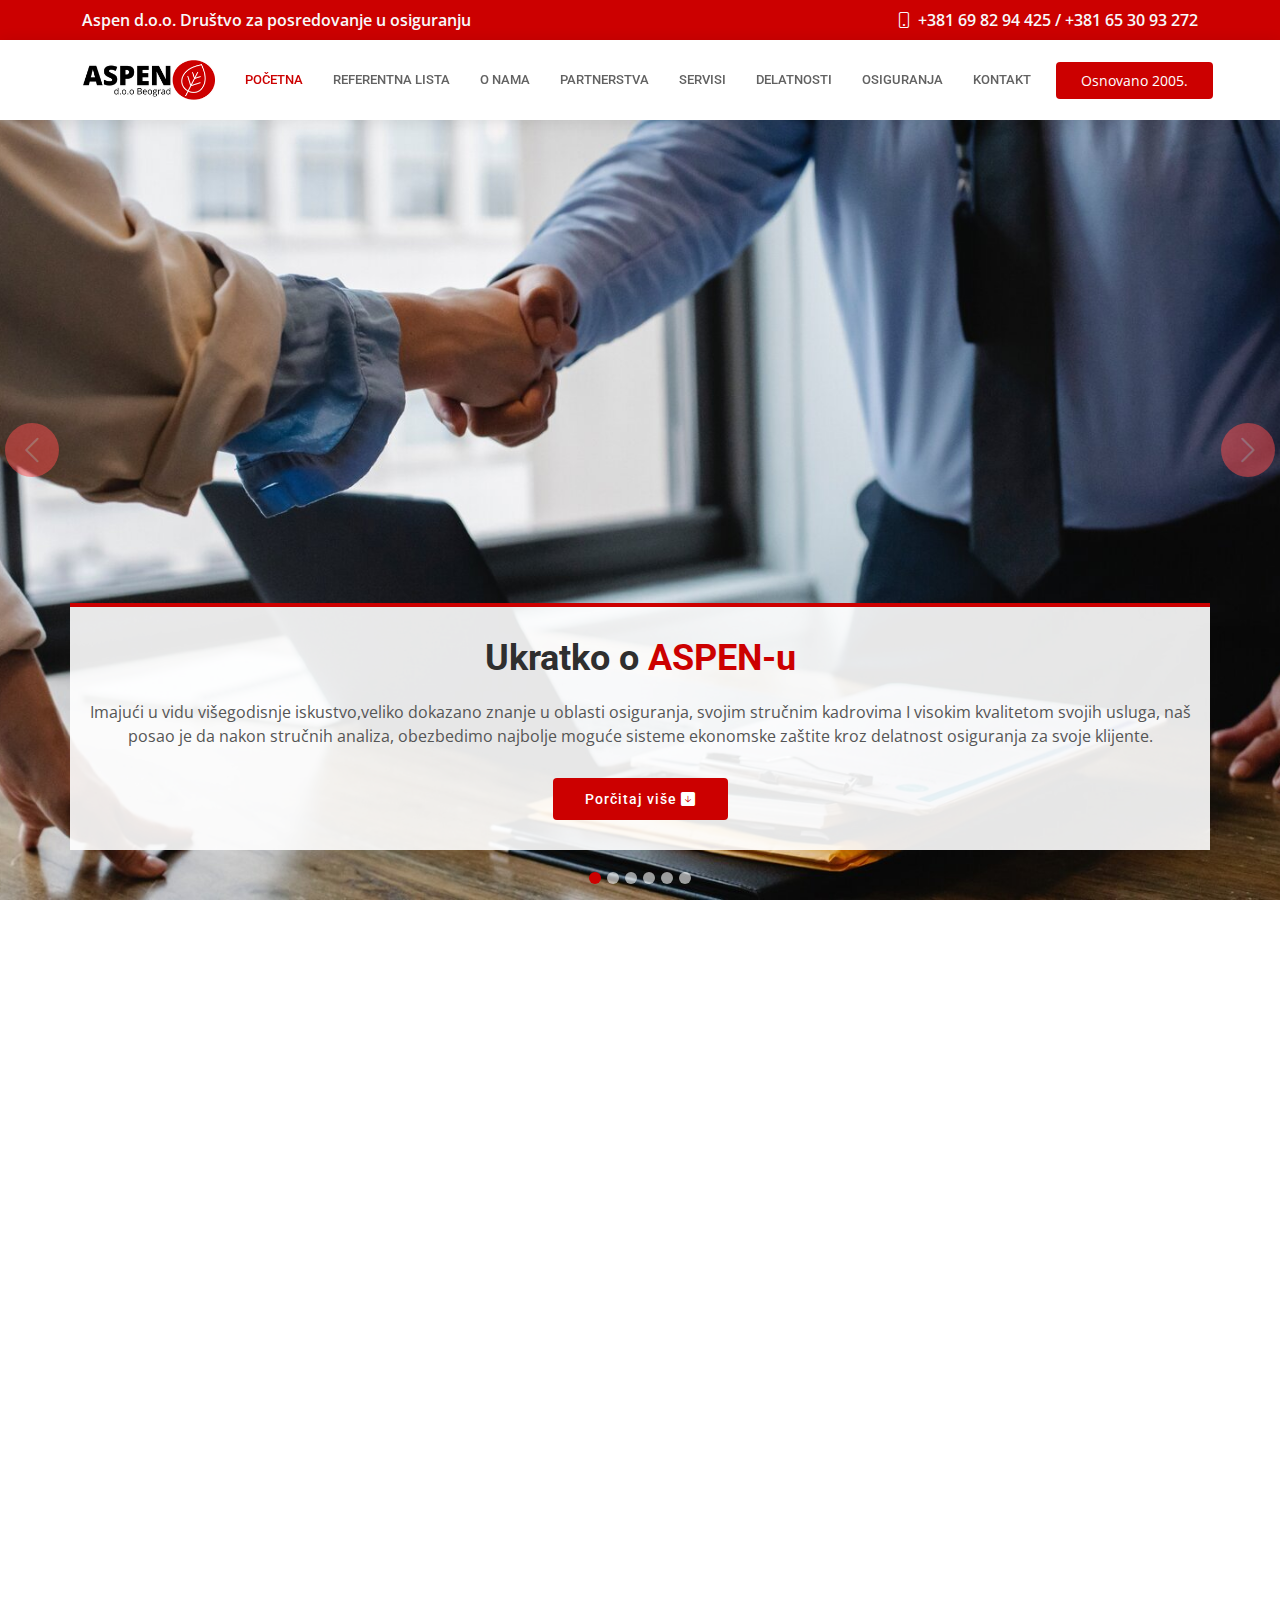
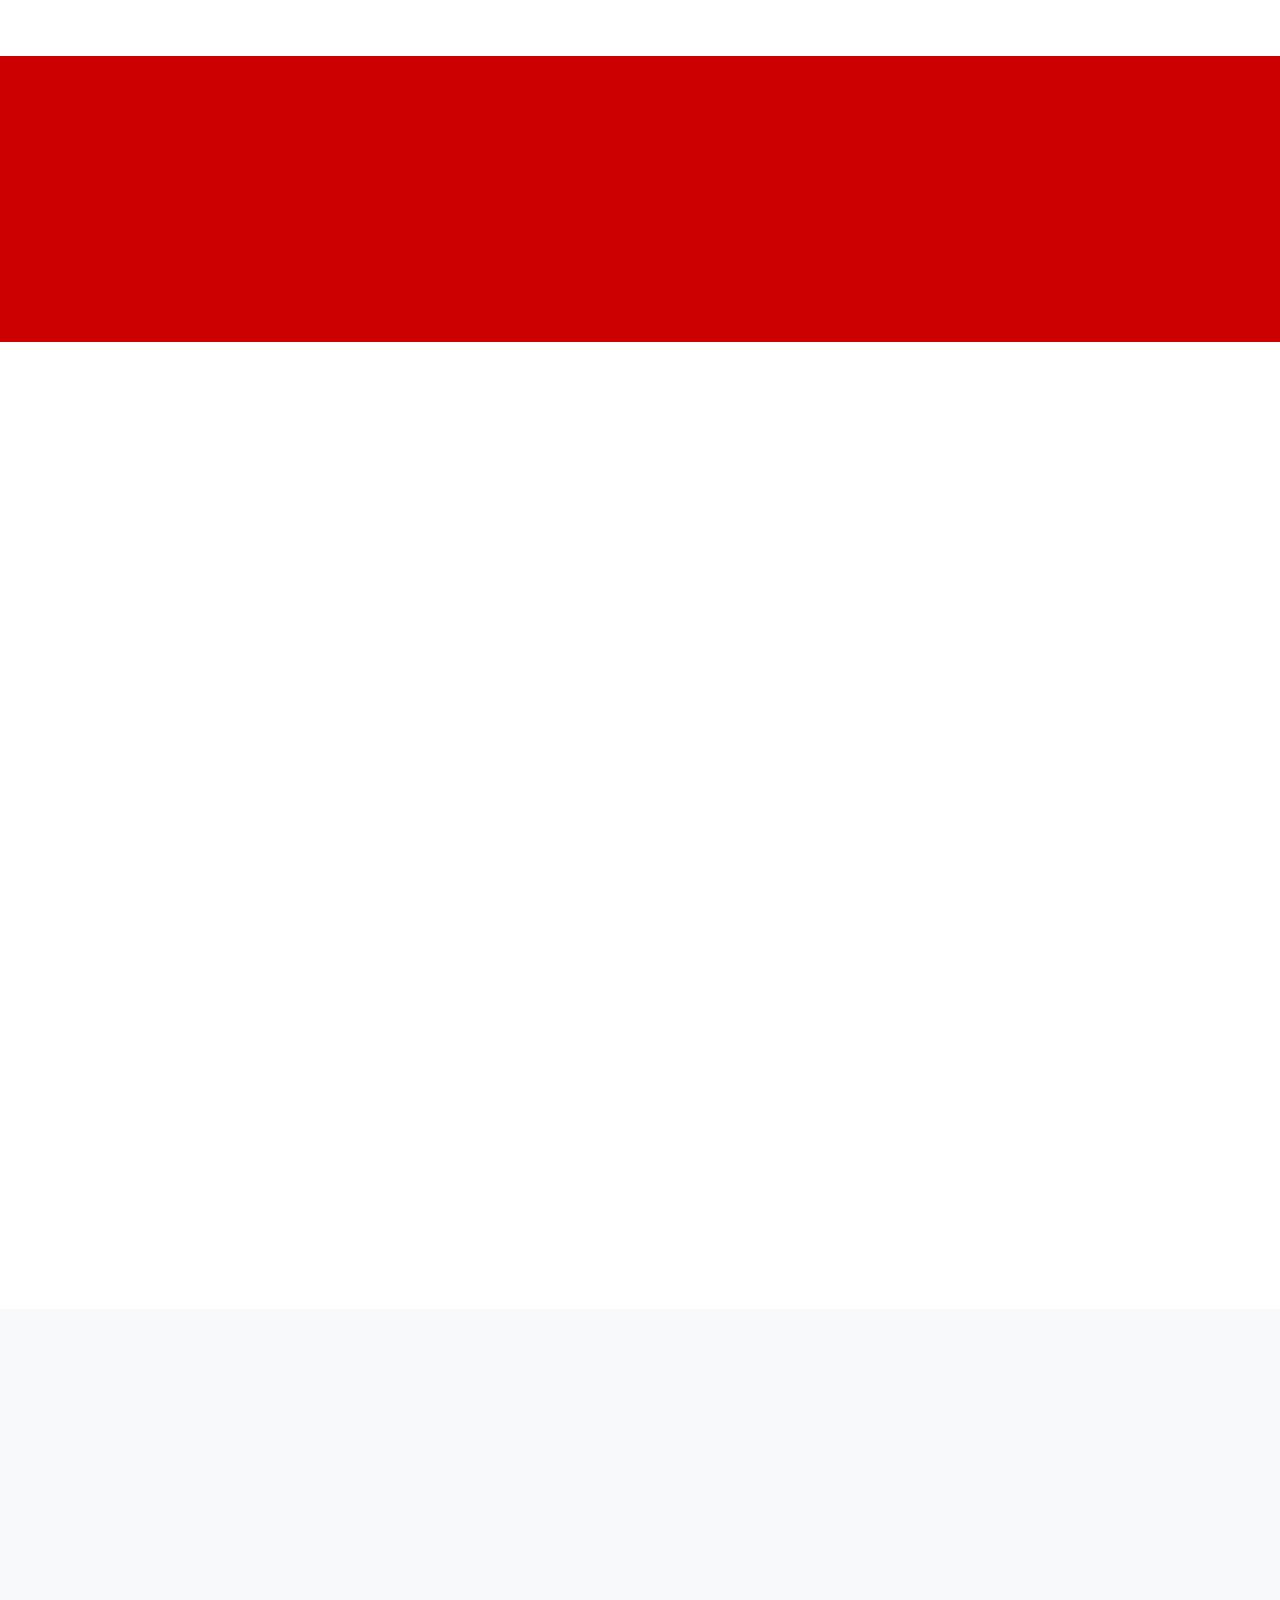
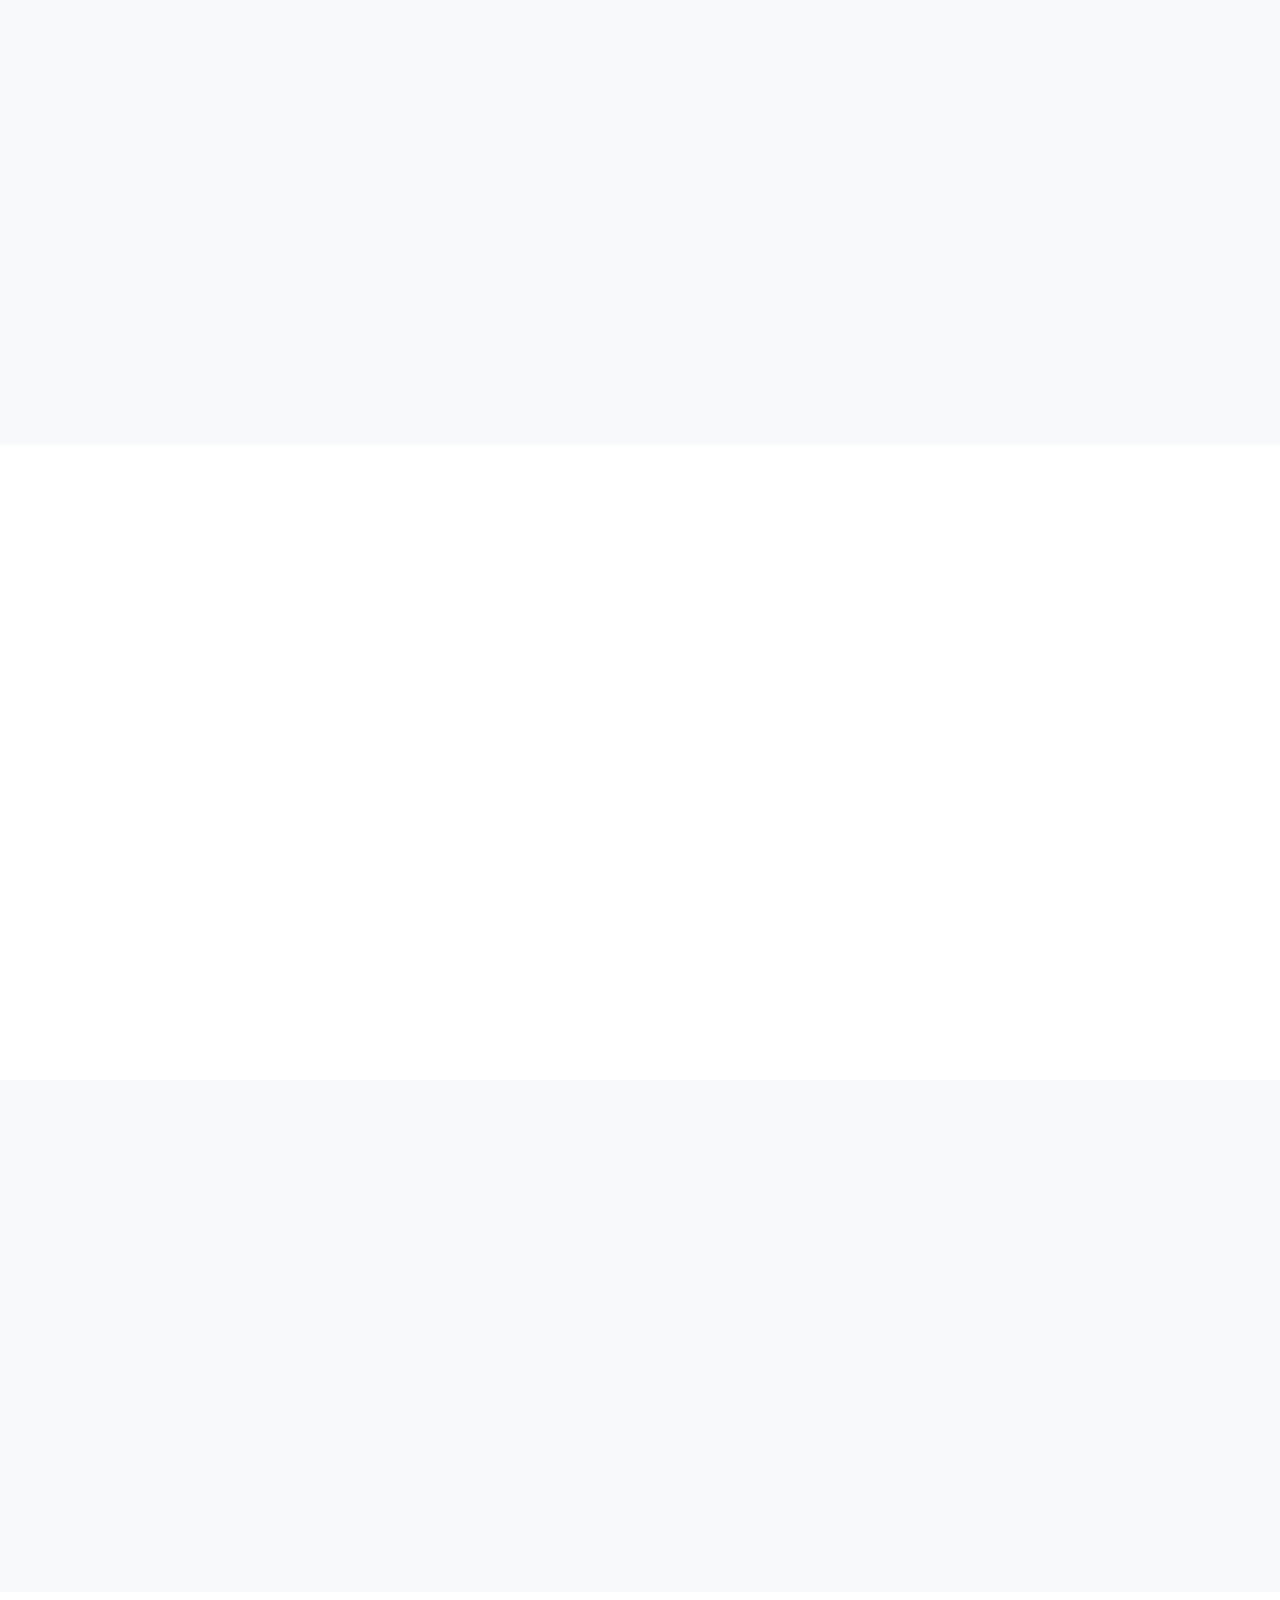
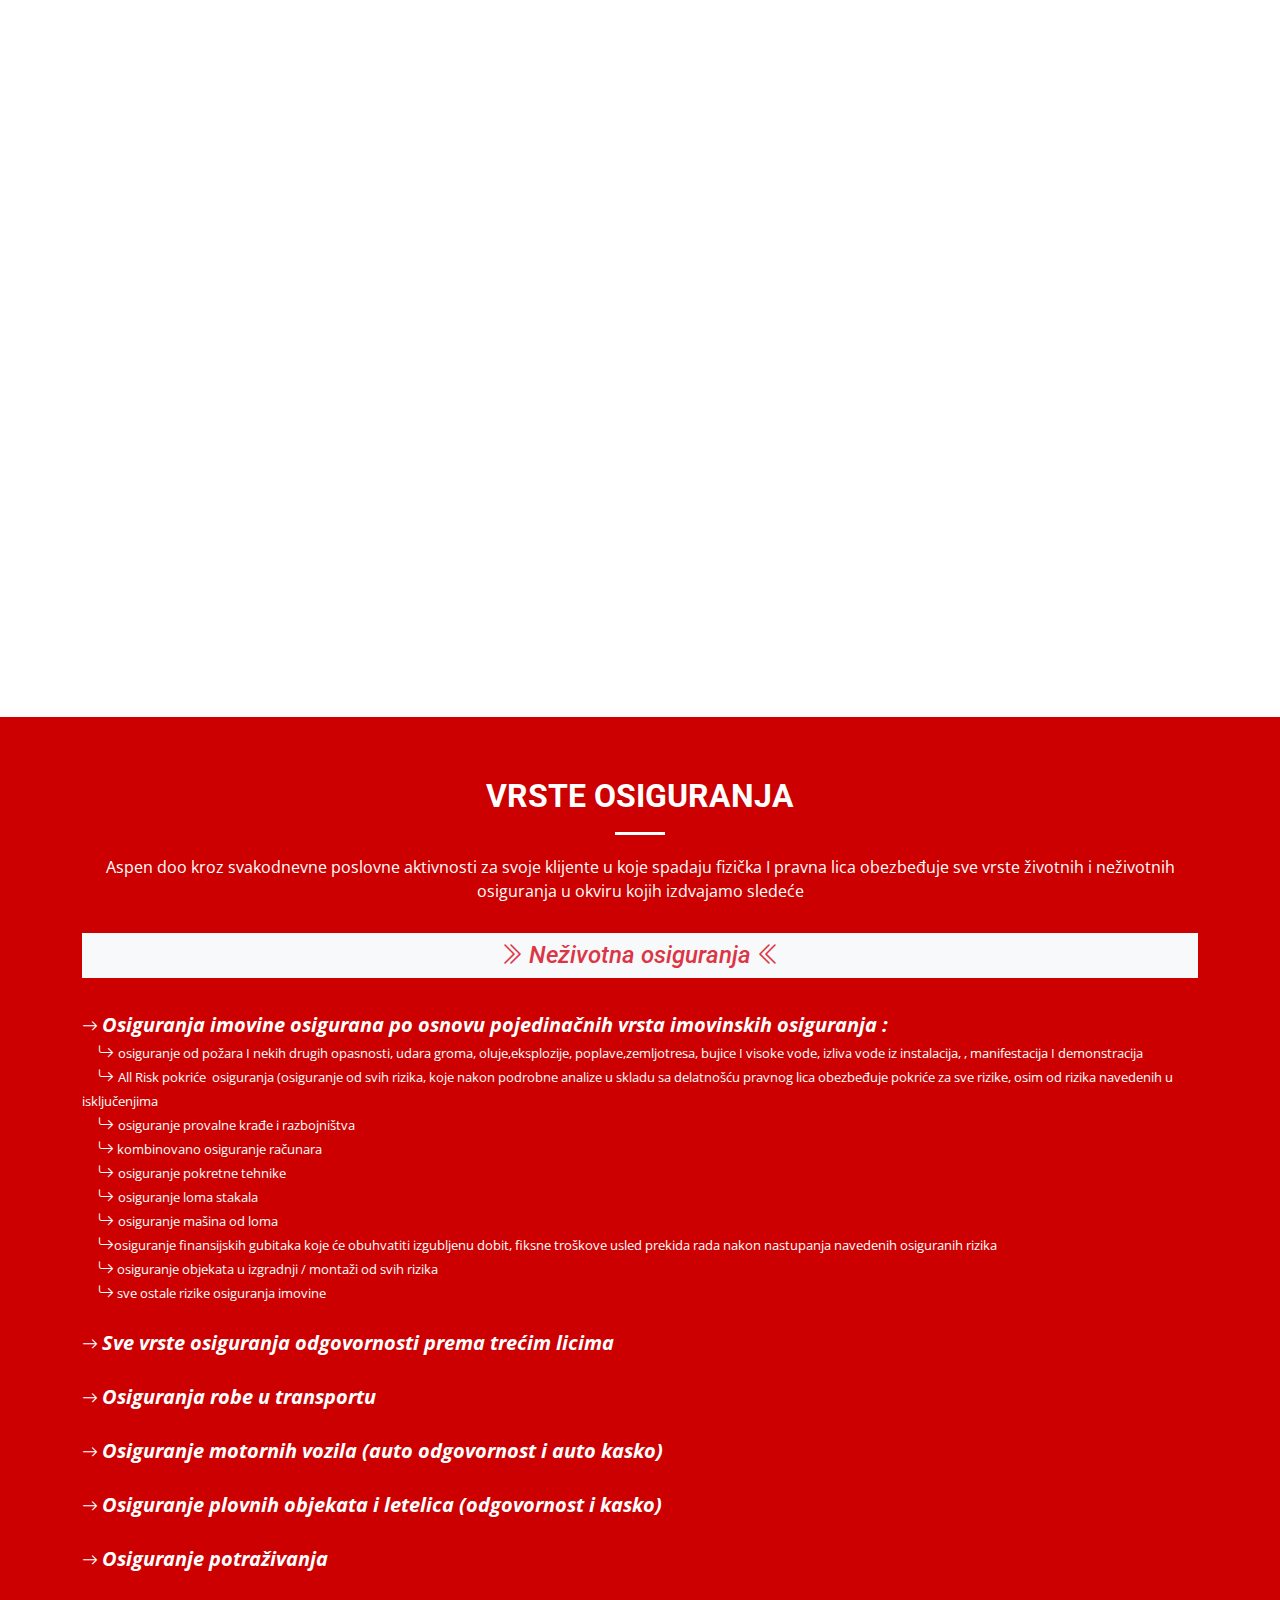
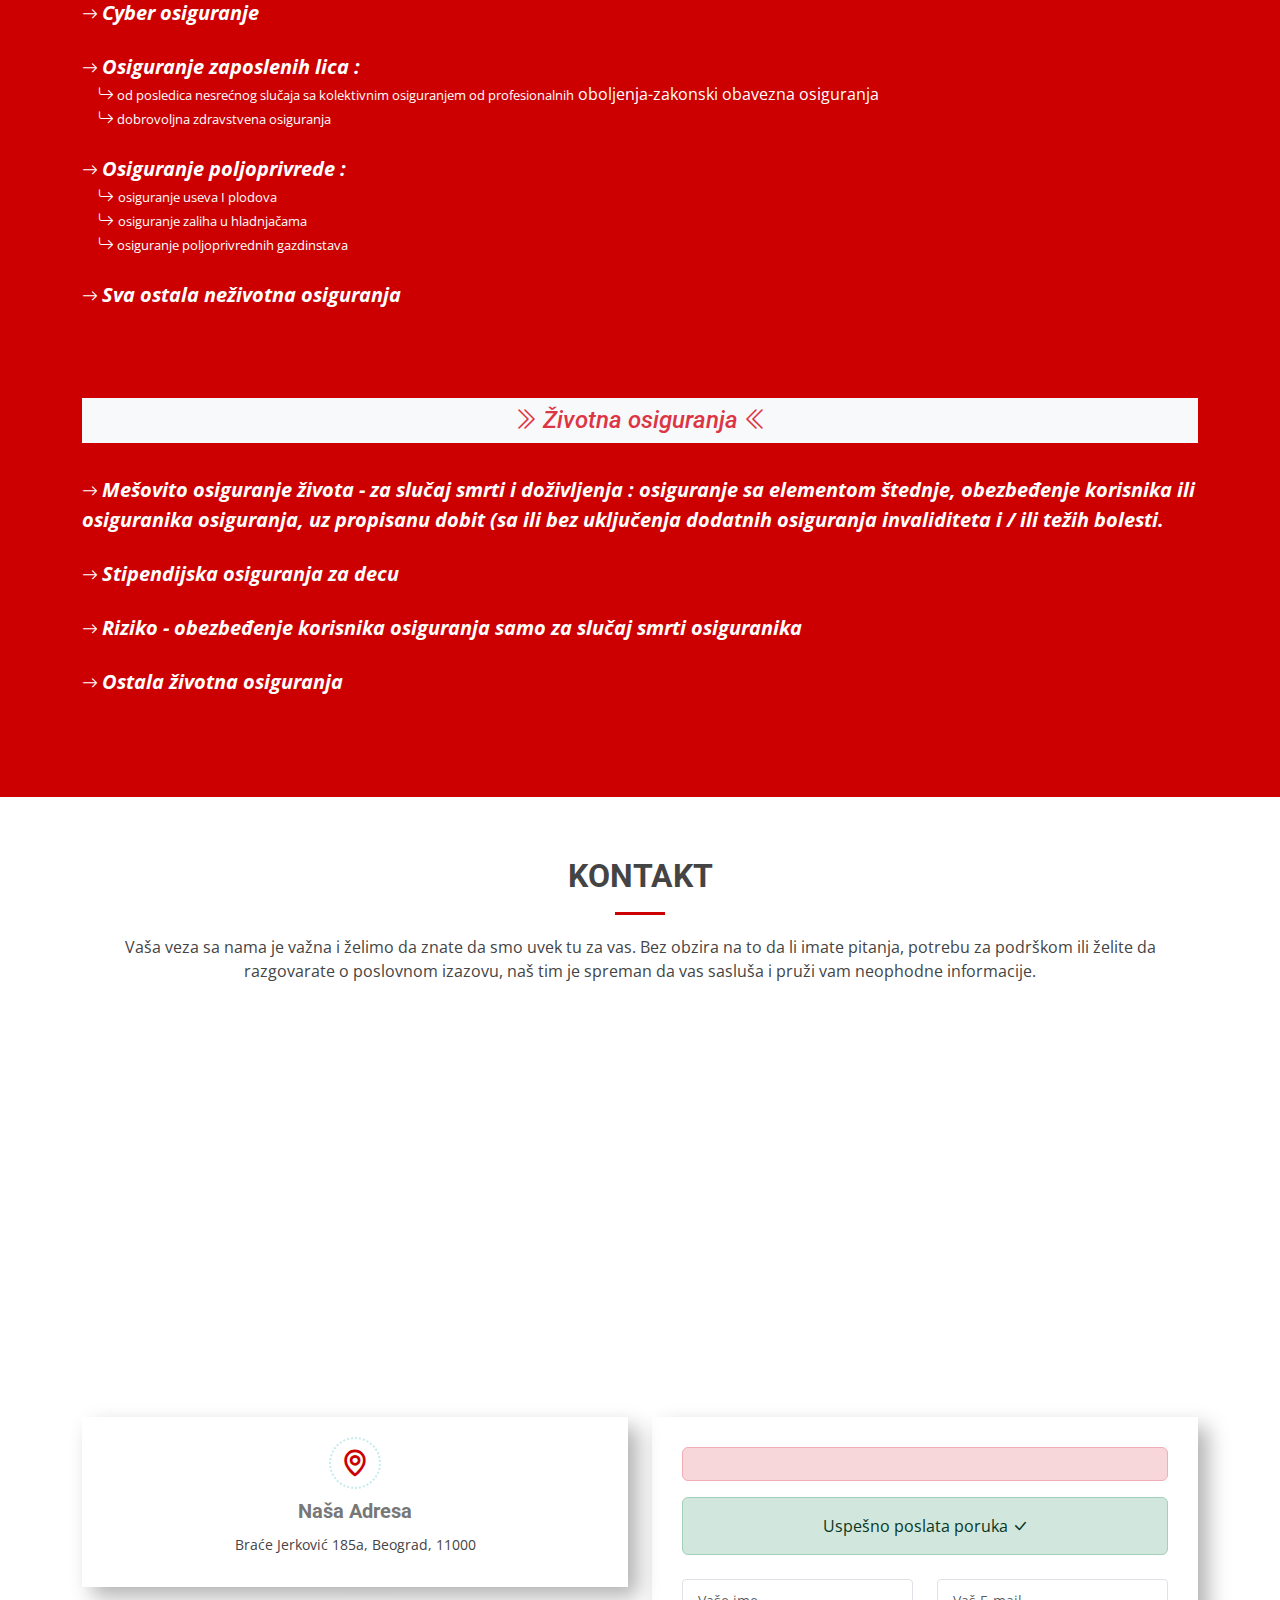
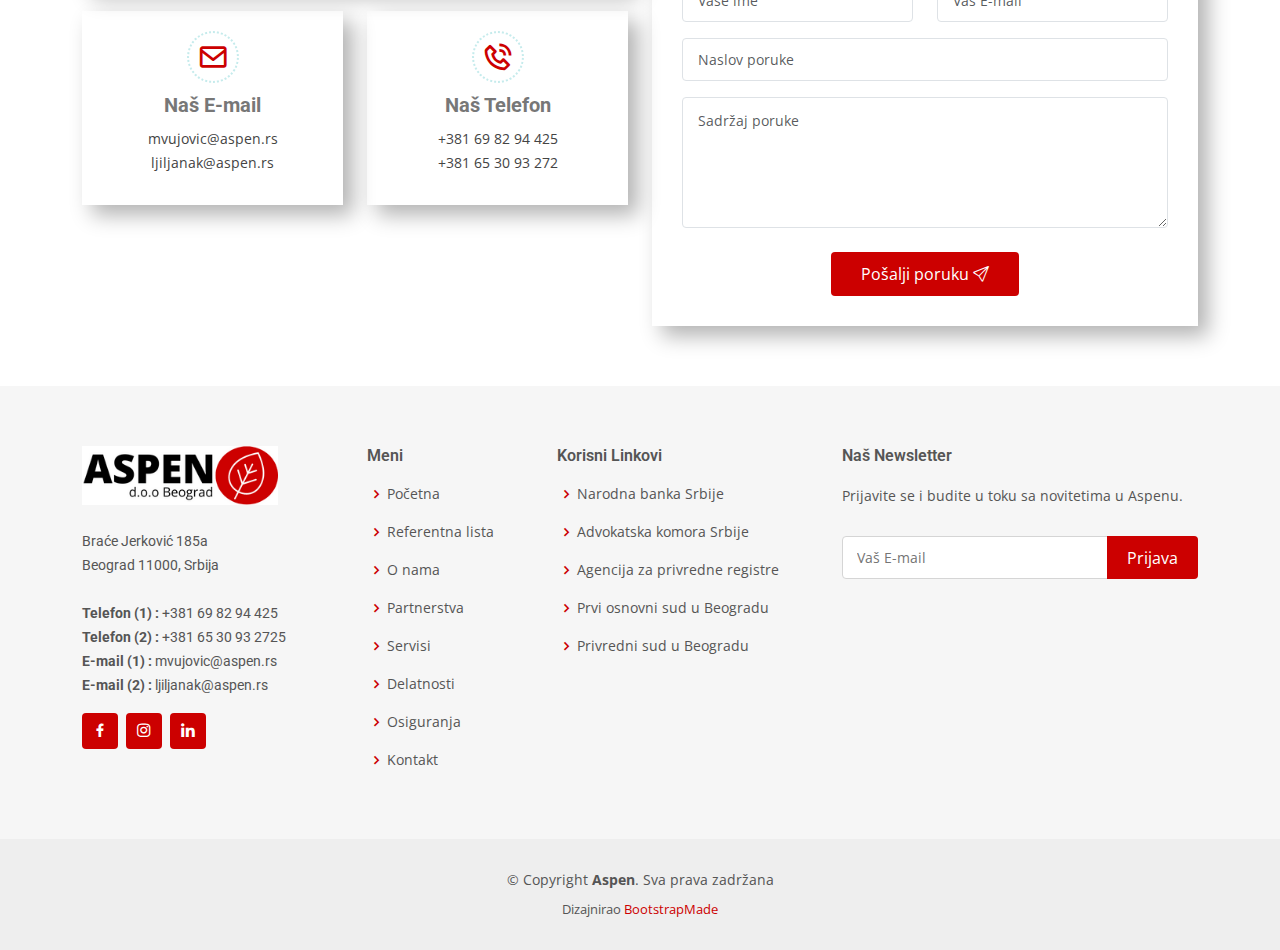
<file: index.html>
<!DOCTYPE html>
<html lang="sr">

<head>
    <meta charset="utf-8">
    <meta content="width=device-width, initial-scale=1.0" name="viewport">


    <!-- Favicons -->
    <link href="assets/img/logo/logo.png" rel="icon">
    <link href="assets/img/logo/logo.png" rel="apple-touch-icon">

    <!-- Google Fonts -->
    <link href="https://fonts.googleapis.com/css?family=Open+Sans:300,300i,400,400i,600,600i,700,700i|Roboto:300,300i,400,400i,500,500i,600,600i,700,700i|Poppins:300,300i,400,400i,500,500i,600,600i,700,700i"
          rel="stylesheet">

    <!-- Vendor CSS Files -->
    <link href="assets/vendor/fontawesome-free/css/all.min.css" rel="stylesheet">
    <link href="assets/vendor/animate.css/animate.min.css" rel="stylesheet">
    <link href="assets/vendor/aos/aos.css" rel="stylesheet">
    <link href="assets/vendor/bootstrap/css/bootstrap.min.css" rel="stylesheet">
    <link href="assets/vendor/bootstrap-icons/bootstrap-icons.css" rel="stylesheet">
    <link href="assets/vendor/boxicons/css/boxicons.min.css" rel="stylesheet">
    <link href="assets/vendor/glightbox/css/glightbox.min.css" rel="stylesheet">
    <link href="assets/vendor/swiper/swiper-bundle.min.css" rel="stylesheet">

    <!-- Template Main CSS File -->
    <link href="assets/css/style.css" rel="stylesheet">


    <!--    SEO OPTIMIZATION-->
    <title> Aspen d.o.o. | Društvo za posredovanje u osiguranju </title>
    <meta name="keywords"
          content="Aspen, Društvo za posredovanje u osiguranju, Aspen d.o.o "/>

    <meta name="description"
          content="Naši cenjeni klijenti su srce i duša našeg poslovanja. Uvek smo ponosni što možemo da pružimo vrhunsku uslugu i podršku našim klijentima, koji su raznovrsni i širom sveta"/>

    <meta property="og:title" content="Aspen d.o.o. | Društvo za posredovanje u osiguranju"/>

    <meta property="og:keywords"
          content="Aspen, Društvo za posredovanje u osiguranju, Aspen d.o.o"/>

    <meta property="og:description"
          content="Naši cenjeni klijenti su srce i duša našeg poslovanja. Uvek smo ponosni što možemo da pružimo vrhunsku uslugu i podršku našim klijentima, koji su raznovrsni i širom sveta"/>

    <meta property="og:url" content="https://aspen.com"/>
    <meta property="og:image" content="assets/img/logo/logo.png"/>
    <meta property="og:type" content="Website"/>
    <meta name="language" content="Serbian">
    <meta name="copyright" content="Copyright © Aspen. Sva prava zadržana">
    <meta property="og:locale" content="sr"/>
    <link rel="canonical" href="https://aspen.com"/>

</head>

<body>

<!-- ======= Top Bar ======= -->
<div id="topbar" class="d-flex align-items-center fixed-top text-light">
    <div class="container d-flex align-items-center text-light justify-content-center justify-content-md-between">
        <div class="align-items-center d-none text-light d-md-flex">
            Aspen d.o.o. Društvo za posredovanje u osiguranju
        </div>
        <div class="d-flex align-items-center text-light text-light">
            <i class="bi bi-phone"></i> +381 69 82 94 425 / +381 65 30 93 272
        </div>
    </div>
</div>

<!-- ======= Header ======= -->
<header id="header" class="fixed-top">
    <div class="container d-flex align-items-center">

        <a href="index.html" class="logo me-auto"><img src="assets/img/logo/logo.png" alt="logo"></a>
        <!-- Uncomment below if you prefer to use an image logo -->
        <!-- <h1 class="logo me-auto"><a href="index.html">Medicio</a></h1> -->

        <nav id="navbar" class="navbar order-last order-lg-0">
            <ul>
                <li><a class="nav-link scrollto " href="#hero">Početna</a></li>
                <li><a class="nav-link scrollto " href="#cta">Referentna lista</a></li>
                <li><a class="nav-link scrollto" href="#about">O nama</a></li>
                <li><a class="nav-link scrollto" href="#gallery">Partnerstva</a></li>
                <li><a class="nav-link scrollto" href="#faq">Servisi</a></li>
                <li><a class="nav-link scrollto" href="#delatnosti">Delatnosti</a></li>
                <li><a class="nav-link scrollto" href="#osiguranja">Osiguranja</a></li>

                <li><a class="nav-link scrollto" href="#contact">Kontakt</a></li>
            </ul>
            <i class="bi bi-list mobile-nav-toggle"></i>
        </nav><!-- .navbar -->

        <a href="#about" class="appointment-btn scrollto">Osnovano 2005.</a>

    </div>
</header><!-- End Header -->

<!-- ======= Hero Section ======= -->
<section id="hero">
    <div id="heroCarousel" data-bs-interval="5000" class="carousel slide carousel-fade" data-bs-ride="carousel">

        <ol class="carousel-indicators" id="hero-carousel-indicators"></ol>

        <div class="carousel-inner" role="listbox">

            <!-- Slide 1 -->
            <div class="carousel-item active slider1" >
                <div class="container">
                    <h2>Ukratko o <span class="color-red">ASPEN-u</span></h2>
                    <p>Imajući u vidu višegodisnje iskustvo,veliko dokazano znanje  u oblasti osiguranja, svojim stručnim kadrovima  I visokim kvalitetom svojih usluga, naš posao je da nakon stručnih analiza, obezbedimo najbolje moguće sisteme ekonomske zaštite kroz delatnost osiguranja  za  svoje  klijente.</p>
                    <a href="#about" class="btn-get-started scrollto">Porčitaj više <i
                            class="bi bi-arrow-down-square-fill"></i></a>
                </div>
            </div>

            <!-- Slide 2 -->
            <div class="carousel-item slider2" >
                <div class="container">
                    <h2>Ukratko o  <span class="color-red">BROKER-u</span></h2>
                    <p> Zakonom o osiguranju,ovlašćeni posrednik – broker jedini je osposobljen I ovlašćen da konstantno stručno,profesionalno,nezavisno  štiti interese klijenta kroz poslove osiguranja. Angažovanjem brokera,
                      , njegove usluge klijent ne plaća i nema apsolutno nikakve finansijske obaveze prema brokeru.
                    </p>
                    <a href="#osiguranja" class="btn-get-started scrollto">Porčitaj više <i
                            class="bi bi-arrow-down-square-fill"></i></a>
                </div>
            </div>

            <!-- Slide 3 -->
            <div class="carousel-item slider3">
                <div class="container">
                    <h2>Savremeno  <span class="color-red">DRUŠTVO</span></h2>
                    <p>Kao savremeno Društvo tržišne orijentacije, stalnim unapređenjem i usavršavanjem svoje delatnosti
                        svim
                        svojim klijentima pruža usluge prestižnog kvaliteta i odgovora na sve iskazane zahteve. Održava
                        visoku
                        likvidnost svojim rešenjima u oblasti osiguranja kompletne njihove delatnosti .</p>
                    <a href="#about" class="btn-get-started scrollto">Porčitaj više <i
                            class="bi bi-arrow-down-square-fill"></i></a>
                </div>
            </div>

            <!-- Slide 4 -->
            <div class="carousel-item slider4">
                <div class="container">
                    <h2>Osiguranje <span class="color-red">POLJOPRIVREDE</span></h2>
                    <p>Izloženost   poljoprivredne proizvodnje sve češće   mnogim rizicima na koje čovek nije u mogućnosti da utiče, niti da ih
                        predupredi jer su uslovljeni  nepogodama, klimatskim promenama koje dovode do velikih posledica u  ovoj vrsti delatnosti, neophodno je pribegavati
                        najefikasnijim  i najkvalitetnijim  mogućim rešenjima.</p>
                    <a href="#" data-bs-toggle="modal"
                       data-bs-target="#poljoprivreda" class="btn-get-started ">Porčitaj više <i
                            class="bi bi-arrow-down-square-fill"></i></a>
                </div>
            </div>
            <!-- Slide 5 -->
            <div class="carousel-item slider5">
                <div class="container">
                    <h2>Osiguranje <span class="color-red">NAPLATE POTRAŽIVANJA</span></h2>
                    <p>Kroz osiguranje naplate potraživanja vrši se obezbeđivanje naplate za dugovanja za novac, proizvode, pružene usluge kojim se obezbeđuje kontinuirana likvidnost Vaših pravnih lica.</p>
                    <a href="#"  data-bs-toggle="modal"
                       data-bs-target="#potrazivanje" class="btn-get-started ">Porčitaj više <i
                            class="bi bi-arrow-down-square-fill"></i></a>
                </div>
            </div>

            <div class="carousel-item slider6">
                <div class="container">
                    <h2>Osiguranje objekata u <span class="color-red">IZGRADNJI I MONTAŽI </span></h2>
                    <p> Sve faze izgradnje objekata su podložne rizicima  I u tim situacijama se moraju od strane izvođača kao I
                        investitora razmatrati moguće štete I njihove posledice. Ovom vrstom osiguranja  moguće je
                        pronaći rešenje od strane našeg stručnog tima da u ovom procesu budu zaštićeni apsolutno svi ušesnici u zaključenom poslu.</p>
                    <a href="#"  data-bs-toggle="modal"
                       data-bs-target="#izgradnja-montaza" class="btn-get-started ">Porčitaj više <i
                            class="bi bi-arrow-down-square-fill"></i></a>
                </div>
            </div>

        </div>

        <a class="carousel-control-prev" href="#heroCarousel" role="button" data-bs-slide="prev">
            <span class="carousel-control-prev-icon bi bi-chevron-left" aria-hidden="true"></span>
        </a>

        <a class="carousel-control-next" href="#heroCarousel" role="button" data-bs-slide="next">
            <span class="carousel-control-next-icon bi bi-chevron-right" aria-hidden="true"></span>
        </a>

    </div>
</section><!-- End Hero -->

<main id="main">

    <!-- ======= Featured Services Section ======= -->
    <section id="featured-services" class="featured-services">
        <div class="container" data-aos="fade-up">

            <div class="row">


                <div class="col-md-6 col-lg-3 d-flex align-items-stretch mb-5 mb-lg-0">
                    <div class="icon-box" data-aos="fade-up" data-aos-delay="200">
                        <div class="icon"><i class="fas fa-pills"></i></div>
                        <h4 class="title"><a href="">Kvalitet rada</a></h4>
                        <p class="description">Naša posvećenost ozbiljnosti u radu je temelj našeg uspeha. Svaki korak
                            koji preduzimamo, svaki zadatak koji obavljamo, odražava našu duboku posvećenost
                            profesionalizmu i visokim standardima. Ova filozofija nas vodi ka kontinuiranom napretku i postizanju izvrsnosti u
                            svemu što radimo. Uzdižemo se iznad izazova sa samopouzdanjem, jer verujemo da kvalitetan rad zahteva predanost i doslednost.</p>
                    </div>
                </div>

                <div class="col-md-6 col-lg-3 d-flex align-items-stretch mb-5 mb-lg-0">
                    <div class="icon-box" data-aos="fade-up" data-aos-delay="300">
                        <div class="icon"><i class="fas fa-thermometer"></i></div>
                        <h4 class="title"><a href="">Poverenje</a></h4>
                        <p class="description">Poverenje je suštinska nit koja spaja svaki aspekt našeg poslovanja. Opredeljenjem za saradnju
                            sa našim stručnim timom, obostrano se gradi poverenje kao osnova sa kojom
                            se postižu postavljeni ciljevi  konstantne opravdanosti ugovorene saradnje.
                            Usluge brokera se od klijenta ne naplaćuju, dok sa druge strane doprinose
                            I dovode do velikih ušteda određenih resursa pravnih lica.

                        </p>
                    </div>
                </div>

                <div class="col-md-6 col-lg-3 d-flex align-items-stretch mb-5 mb-lg-0">
                    <div class="icon-box" data-aos="fade-up" data-aos-delay="400">
                        <div class="icon"><i class="fas fa-dna"></i></div>
                        <h4 class="title"><a href="">Uloga brokera</a></h4>
                        <p class="description">Uspostavljanjem saradnje, broker preuzima ogromnu odgovornost za svoj rad,
                            svoju profesionalnost I stručnost prilikom pronalaženja optimalnih rešenja za sve vrste osiguranja.
                            Za obavljanje ove vrste delatnosti neophodne su licence koje naše pravno lice poseduje, kao I polisa profesionalne odgovornosti iz delatnosti.</p>
                    </div>
                </div>

                <div class="col-md-6 col-lg-3 d-flex align-items-stretch mb-5 mb-lg-0">
                    <div class="icon-box" data-aos="fade-up" data-aos-delay="100">
                        <div class="icon"><i class="fas fa-heartbeat"></i></div>
                        <h4 class="title"><a href="">Naši klijenti</a></h4>
                        <p class="description">          Kroz višegodišnju saradnju sa velikim brojem klijenata,
                            sa kojom se ponosimo  usled naše profesionalnosti,posvećenosti I stručnosti naših
                            zaposlenih  koje smo u mogućnosti da pružimo našim klijentima, maksimalno se trudimo
                            da konstantnim konsaltingom za sve vrste osiguranja I u kompletnom postupku osiguranja,
                            uključujući I naplatu štetnih događaja opravdamo  ukazano poverenje  za saradnju.
                        </p>
                    </div>
                </div>


            </div>

        </div>
    </section><!-- End Featured Services Section -->

    <!-- ======= Cta Section ======= -->
    <section id="cta" class="cta">
        <div class="container" data-aos="zoom-in">

            <div class="section-title section-title-light ">
                <h2>Referentna Lista</h2>

            </div>


            <div class="text-center">

                <a class="cta-btn " href="assets/referentna_lista.pdf" target="_blank">Pogledaj listu referenata</a>
            </div>

        </div>
    </section><!-- End Cta Section -->

    <!-- ======= About Us Section ======= -->
    <section id="about" class="about">
        <div class="container" data-aos="fade-up">

            <div class="section-title ">
                <h2>O Nama</h2>
                <p>Cilj društva je da vrhunskim profesionalizmom, iskustvom i kvalitetom usluga posredovanja u
                    osiguranju
                    bude globalno prepoznatljivo</p>
            </div>

            <div class="row">
                <div class="col-lg-6" data-aos="fade-right">
                    <img src="assets/img/onama3.jpg" class="img-fluid" alt="onama">
                </div>
                <div class="col-lg-6 pt-4 pt-lg-0 content" data-aos="fade-left">
                    <h3>Društvo za posredovanje u osiguranju Aspen doo Beograd organizovano je i registrovano 2005.
                        godine</h3>
                    <p class="fst-italic">
                        U skladu sa Zakonom o osiguranju, poseduje sva ovlašćenja i licence za rad, kao i polisu
                        osiguranja od
                        profesionalne odgovornosti. Društvo zapošljava visokostručne kadrove različitih profila
                        (tehničke,
                        ekonomske, pravne, zaštite i dr.), koji imaju višegodišnje iskustvo na poslovima osiguranja,
                        upravljanja
                        rizicima u osiguranju, kao i u preventivnom inženjerstvu.
                    </p>
                    <ul>
                        <li><i class="bi bi-check-circle"></i> Naša vizija je da poverenjem i kompetencijom u potpunosti
                            afirmiše delatnost usluga
                            posredovanja u osiguranju kao neophodnog i ravnopravnog učesnika u evaluaciji osiguranog
                            rizika.
                        </li>
                        <li><i class="bi bi-check-circle"></i> Naša misija je da profesionalnom izvršnošću, visokim
                            kvalitetom u pružanju usluga i kvalitetom u svim
                            segmentima poslovanja, održimo sadašnju poziciju i dominantan uticaj na domaćem tržištu
                            osiguranja.
                        </li>
                        <!--              <li><i class="bi bi-check-circle"></i> Ullamco laboris nisi ut aliquip ex ea commodo consequat. Duis aute irure dolor in reprehenderit in voluptate trideta storacalaperda mastiro dolore eu fugiat nulla pariatur.</li>-->
                    </ul>
                    <button type="button" class="btn btn-outline-danger w-50" data-bs-toggle="modal"
                            data-bs-target="#onamavise">
                        Pročitaj više <i class="bi bi-card-text"></i>

                    </button>
                </div>
            </div>

        </div>
    </section><!-- End About Us Section -->


    <div class="modal  modal-xl" id="onamavise" tabindex="-1" aria-labelledby="exampleModalLabelonamavise"
         aria-hidden="true">
        <div class="modal-dialog">
            <div class="modal-content">
                <div class="modal-header cta-back">
                    <h5 class="modal-title" id="exampleModalLabelonamavise">Pročitajte više o našem istorijatu, našoj
                        viziji i misiji
                    </h5>
                    <button type="button" class="btn-close text-light bg-light" data-bs-dismiss="modal"
                            aria-label="Close"></button>
                </div>
                <div class="modal-body">
                    <div class="w-100">
                        <h5 class="fw-bold">
               <span class="text-danger"><i class="bi bi-arrow-90deg-right "></i>
              </span> Istorijat
                        </h5>
                        <p>
                            Društvo za posredovanje u osiguranju Aspen doo Beograd organizovano je i registrovano 2005.
                            godine u
                            skladu sa Zakonom o osiguranju, poseduje sva ovlašćenja i licence za rad, kao i polisu
                            osiguranja od
                            profesionalne odgovornosti. Društvo zapošljava visokostručne kadrove različitih profila
                            (tehničke,
                            ekonomske, pravne, zaštite i dr.), koji imaju višegodišnje iskustvo na poslovima osiguranja,
                            upravljanja
                            rizicima u osiguranju, kao i u preventivnom inženjerstvu. S obzirom na raspoloživost
                            materijalnih i ljudskih
                            resursa koji omogućavaju multidisciplinarni pristup u radu, kao i otvorenost domaćeg tržišta
                            osiguranja,
                            društvo dokazanim znanjem, iskustvom i stručnim kvalitetom svojih kadrova, energičnim i
                            kvalitetnim
                            menadžmentom, visokim kvalitetom svojih usluga i cenom u potpunosti je izgradilo poverenje
                            kod svojih
                            klijenata i praktično postalo njihov nužni partner u radu.
                        </p>
                        <br>

                        <h5 class="fw-bold">
               <span class="text-danger"><i class="bi bi-arrow-90deg-right "></i>
              </span> Vizija
                        </h5>
                        <p>
                            Vizija Društva je da vrhunskim profesionalizmom, iskustvom i kvalitetom usluga posredovanja
                            u osiguranju
                            bude globalno prepoznatljivo, da poverenjem i kompetencijom u potpunosti afirmiše delatnost
                            usluga
                            posredovanja u osiguranju kao neophodnog i ravnopravnog učesnika u evaluaciji osiguranog
                            rizika.
                        </p><br>


                        <h5 class="fw-bold">
               <span class="text-danger"><i class="bi bi-arrow-90deg-right "></i>
              </span> Misija
                        </h5>
                        <p>
                            Naša misija je da profesionalnom izvršnošću, visokim kvalitetom u pružanju usluga i
                            kvalitetom u svim
                            segmentima poslovanja, održimo sadašnju poziciju i dominantan uticaj na domaćem tržištu
                            osiguranja.
                            Partnerskim odnosom sa klijentima, uz uvažavanje objektivnih ekonomskih okolnosti i
                            zakonitosti, u
                            potpunosti afirmišemo usluge društva za posredovanje. Zakonom o osiguranju, ovlašćeni
                            posrednik u
                            osiguranju jedini je osposobljen i od strane države ovlaćen da transparentno, nezavisno i
                            stručno štiti interese
                            klijenta u poslovima osiguranja. <br> <br>
                            Angažovanjem na svim nivoima, saglasno sa opšte prihvaćenom praksom u Evropskoj uniji,
                            afirmisati stav,
                            da je angažovanje posrednika u osiguranju privrednih društava koji su u obavezi da usluge
                            osiguranja
                            realizuju u skladu sa Zakonom o javnim nabavkama, u potpunosti opravdano, poželjno, i često
                            nužno
                            potrebno, kako bi se postigla kvalitetna osiguravajuća zaštita i optimalizacija troškova uz
                            potpunu
                            transparentnost poslovanja. <br> <br>
                            Kao savremeno Društvo tržišne orijentacije, stalnim unapredenjem i usavršavanjem svoje
                            delatnosti svim
                            svojim klijentima pruža usluge prestižnog kvaliteta i odgovori na sve iskazane zahteve.
                            Održava visoku
                            likvidnost i ostvaruje pozitivne poslovne rezultate. <br> <br>
                            Očuvanjem zavidnog ugleda u poslovnoj i široj javnosti, ravnopravnog učešća i konkurentnosti
                            na tržištu,
                            obezbedi stalni porast udela na tržištu, uz maksimalne finansijske rezultate.
                        </p>

                    </div>
                </div>
                <div class="modal-footer">
                    <button type="button" class="btn btn-danger" data-bs-dismiss="modal">Zatvori</button>
                </div>
            </div>
        </div>
    </div>





    <div class="modal  modal-xl" id="izgradnja-montaza" tabindex="-1" aria-labelledby="exampleModalLabelizgradnjamontaza"
         aria-hidden="true">
        <div class="modal-dialog">
            <div class="modal-content">
                <div class="modal-header cta-back">
                    <h5 class="modal-title" id="izgradnja-montaza-title">Osiguranje objekata u izgradnji I montaži</h5>
                    <button type="button" class="btn-close text-light bg-light" data-bs-dismiss="modal"
                            aria-label="Close"></button>
                </div>
                <div class="modal-body">
                    <div class="w-100">
                        <p>
                         <span class="text-danger"><i class="bi bi-arrow-90deg-right "></i>
                  </span> Osiguranje izgradnje I montaže kao vid neophodne vrste  osiguranja za sva gradilišta ubuduće u Srbiji svojim segmentima obuhvatiće I uključiti apsolutno sve učesnike u potpisanom ugovoru. Ovom vrstom osiguranja moguće je osigurati ugovorene radove,materijal,opremu, uređaje,postojeću imovinu na lokalitetima  kao I dodatne sve troškove.
                            <br><br>
                            <span class="text-danger"><i class="bi bi-arrow-90deg-right "></i>
                  </span> Nakon dostavljanja kompletne dokumentacije za predmetno gradilište od strane našeg stručnog tima napraviće se kompletan program za osiguranje gradilišta  koji će obuhvatiti i osiguranje odgovornosti ka trećim licima za štete koje se ogledaju u štetama na imovini ili povredama trećih lica.
                            <br><br>
                            <span class="text-danger"><i class="bi bi-arrow-90deg-right "></i>
                  </span>  Osiguranje se vrši po sistemu all risk osiguranja za sve neophodne procenjene rizike. Moguće je ugovoriti I dopunska pokrića koja se ogledaju kroz vrste osiguranja gubitak profita investitora u slučaju kašnjenja završetka radova  uz uslov da kašnjenja nastaju  od oštećenja usled rizika pokrivenih ovom vrstom osiguranja.

                        </p>

                    </div>
                </div>
                <div class="modal-footer">
                    <button type="button" class="btn btn-danger" data-bs-dismiss="modal">Zatvori</button>
                </div>
            </div>
        </div>
    </div>




    <div class="modal  modal-xl" id="potrazivanje" tabindex="-1" aria-labelledby="potrazivanje"
         aria-hidden="true">
        <div class="modal-dialog">
            <div class="modal-content">
                <div class="modal-header cta-back">
                    <h5 class="modal-title" id="potrazivanje-title">Osiguranje naplate potraživanja</h5>
                    <button type="button" class="btn-close text-light bg-light" data-bs-dismiss="modal"
                            aria-label="Close"></button>
                </div>
                <div class="modal-body">
                    <div class="w-100">
                        <p>
                           <span class="text-danger"><i class="bi bi-arrow-90deg-right "></i>
                             </span>  Osiguranje potraživanja namenjeno je svim pravnim licima koji vrše pružanje određenih dobara i usluga i koji hoće da se
                            zaštite od nemogućnosti naplate potraživanja, bilo da rade sa domaćim ili inostranim kupcima. Nakon detaljne analize našeg
                            stručnog tima, dostavljenih zahteva, ugovora za predmetne poslove, moguće je obezbediti od strane osiguravajućih kuća ponude za
                            sledeće rizike :
                        </p>
                        <p>
                            <i class="bi bi-check-circle"></i> Bankrot i stečaj kupca <br>
                            <i class="bi bi-check-circle"></i> Kašnjenja plaćanja - kada kupac ne izvrši plaćanje nakon predviđenog broja dana plaćanja fakture
                        </p>


                    </div>
                </div>
                <div class="modal-footer">
                    <button type="button" class="btn btn-danger" data-bs-dismiss="modal">Zatvori</button>
                </div>
            </div>
        </div>
    </div>






    <div class="modal  modal-xl" id="poljoprivreda" tabindex="-1" aria-labelledby="poljoprivreda"
         aria-hidden="true">
        <div class="modal-dialog">
            <div class="modal-content">
                <div class="modal-header cta-back">
                    <h5 class="modal-title" id="poljoprivreda-title">Osiguranje poljoprivrede</h5>
                    <button type="button" class="btn-close text-light bg-light" data-bs-dismiss="modal"
                            aria-label="Close"></button>
                </div>
                <div class="modal-body">
                    <div class="w-100">
                        <p>
                           <span class="text-danger"><i class="bi bi-arrow-90deg-right "></i>
                             </span> <span class="fw-bold">Kod osiguranja poljoprivrede moguće je osigurati neke od sledećih rizika :</span>
                            <br>
                            &nbsp;  &nbsp;<i class="bi bi-check-circle"></i> Osiguranje useva I plodova <br>
                            &nbsp;  &nbsp;<i class="bi bi-check-circle"></i> Osiguranje zaliha u hladnjačama<br>
                            &nbsp;  &nbsp;<i class="bi bi-check-circle"></i> Osiguranje poljoprivrednih gazdinstava <br>
                        </p>
                        <p>
                            <span class="text-danger"><i class="bi bi-arrow-90deg-right "></i> Osiguranjem useva i plodova moguće je obezbediti zaštitu tokom cele godine,  ovom vrstom osiguranja osigurava se : </span>
                        <ul>
                            <li>žitarice</li>
                            <li>industrijsko bilje</li>
                            <li>povrće</li>
                            <li>voće i vinograde</li>
                            <li>mladi voćnjaci - vinogradi do stupanja u rod</li>
                            <li>usevi i plodovi u staklenicima i plastenicima</li>
                            <li>voćno-lozni i šumski sadni materijal</li>
                            <li>mlade šumske kulture do navršenih 6 godina</li>
                            <li>lekovito i ukrasno bilje</li>
                            <li>krmno bilje</li>
                            <li>vrbe za pletarstvo, trska i dr.</li>
                        </ul>
                        </p>


                        <p>
                            <span class="text-danger"><i class="bi bi-arrow-90deg-right "></i> Rizici od kojih je moguće izvršiti navedeno osiguranje su : </span>
                        <ul>
                            <li>grad, požar i udar groma (osnovni rizici)</li>
                            <li>oluja (dopunski rizik)</li>
                            <li>poplava (dopunski rizik)</li>
                            <li>prolećni mraz (dopunski rizik)</li>
                            <li>jesenji mraz gubitak semenskog kvaliteta kod semenskog kukuruza (dopunski rizik)</li>
                            <li>posle izvršene žetve – berbe (dopunski rizik)</li>
                            <li>gubitak semenskog kvaliteta (doplatak)</li>
                            <li>posebno se može osigurati gubitak kvaliteta kod voća i stonog grožđa</li>

                        </ul>
                        </p>


                    </div>
                </div>
                <div class="modal-footer">
                    <button type="button" class="btn btn-danger" data-bs-dismiss="modal">Zatvori</button>
                </div>
            </div>
        </div>
    </div>







    <!-- ======= Counts Section ======= -->
    <section id="counts" class="counts">
        <div class="container" data-aos="fade-up">

            <div class="row no-gutters">

                <div class="col-lg-3 col-md-6 d-md-flex align-items-md-stretch">
                    <div class="count-box">
                        <div class="text-center pt-1"><i class="fa-regular fa-handshake"> </i>
                        </div>

                        <div class="text-center ruka" >
                            <span data-purecounter-start="0" data-purecounter-end="200" data-purecounter-duration="1"
                                  class="purecounter"></span><span>+</span>
                        </div>

                        <p class="text-center text-muted pt-3">ZADOVOLJNIH KLIJENATA</p>
                    </div>
                </div>

                <div class="col-lg-3 col-md-6 d-md-flex align-items-md-stretch">
                    <div class="count-box">
                        <div class="text-center"><i class="bi bi-journal-richtext"></i></div>
                        <br>
                        <div class="text-center">
                            <span data-purecounter-start="0" data-purecounter-end="15000" data-purecounter-duration="1"
                                  class="purecounter"></span><span>+</span>
                        </div>

                        <p class="text-center text-muted pt-3">ZAVRŠENIH PREDMETA</p>
                    </div>
                </div>

                <div class="col-lg-3 col-md-6 d-md-flex align-items-md-stretch">
                    <div class="count-box">
                        <div class="text-center"><i class="bi bi-people"></i></div>
                        <br>
                        <div class="text-center">
                            <span data-purecounter-start="0" data-purecounter-end="20" data-purecounter-duration="1"
                                  class="purecounter"></span><span>+</span>
                        </div>

                        <p class="text-center text-muted pt-3">SARADNIKA</p>
                    </div>
                </div>

                <div class="col-lg-3 col-md-6 d-md-flex align-items-md-stretch">
                    <div class="count-box">
                        <div class="text-center"><i class="bi bi-hourglass-split"></i>
                        </div>
                        <br>
                        <div class="text-center">
                            <span data-purecounter-start="0" data-purecounter-end="18" data-purecounter-duration="1"
                                  class="purecounter"></span>
                        </div>

                        <p class="text-center text-muted pt-3">GODINA POSTOJANJA</p>
                    </div>
                </div>

            </div>

        </div>
    </section><!-- End Counts Section -->

    <!-- ======= Features Section ======= -->
    <section id="features" class="features bg-light">
        <div class="container" data-aos="fade-up">

            <div class="row">
                <div class="col-lg-6 order-2 order-lg-1" data-aos="fade-right">
                    <div class="icon-box mt-5 mt-lg-0">
                        <i class="bx bx-receipt"></i>
                        <h4>Učenje i Kontinuirano Usavršavanje:</h4>
                        <p>Nismo samo zainteresovani za trenutno znanje. Težimo kontinuiranom učenju i ličnom rastu.
                            Aktivno se obučavamo, istražujemo nove tehnologije i poslovne trendove kako bismo ostali
                            relevantni i kompetentni.</p>
                    </div>
                    <div class="icon-box mt-5">
                        <i class="bx bx-cube-alt"></i>
                        <h4>Inovacija i Kreativnost</h4>
                        <p>Podstičemo inovaciju i kreativnost kao ključne pokretače napretka. Aktivno podržavamo
                            razmišljanje izvan okvira, promovisanje novih ideja i traženje novih puteva ka
                            rešenjima. </p>
                    </div>
                    <div class="icon-box mt-5">
                        <i class="bx bx-images"></i>
                        <h4>Integritet i Iskrenost</h4>
                        <p>Iskrenost je temelj našeg tima. Obećavamo da ćemo uvek delovati sa integritetom i da ćemo
                            govoriti istinu. Naša otvorenost i iskrenost podržavaju transparentnu komunikaciju i
                            izgradnju poverenja sa našim kolegama, partnerima i klijentima.</p>
                    </div>
                    <div class="icon-box mt-5">
                        <i class="bx bx-shield"></i>
                        <h4>Odgovornost prema Društvu i Okolini</h4>
                        <p>Razumemo važnost društvene odgovornosti. Radimo sa svesti o uticaju naših akcija na društvo i
                            okolinu, i težimo da budemo pozitivna sila u svojoj zajednici</p>
                    </div>
                </div>
                <div class="image col-lg-6 order-1 order-lg-2 onama-img"
                     data-aos="zoom-in"></div>
            </div>

        </div>
    </section><!-- End Features Section -->

    <!--    &lt;!&ndash; ======= Services Section ======= &ndash;&gt;-->
    <!--    <section id="services" class="services services">-->
    <!--      <div class="container" data-aos="fade-up">-->

    <!--        <div class="section-title">-->
    <!--          <h2>Services</h2>-->
    <!--          <p>Magnam dolores commodi suscipit. Necessitatibus eius consequatur ex aliquid fuga eum quidem. Sit sint consectetur velit. Quisquam quos quisquam cupiditate. Et nemo qui impedit suscipit alias ea. Quia fugiat sit in iste officiis commodi quidem hic quas.</p>-->
    <!--        </div>-->

    <!--        <div class="row">-->
    <!--          <div class="col-lg-4 col-md-6 icon-box" data-aos="zoom-in" data-aos-delay="100">-->
    <!--            <div class="icon"><i class="fas fa-heartbeat"></i></div>-->
    <!--            <h4 class="title"><a href="">Lorem Ipsum</a></h4>-->
    <!--            <p class="description">Voluptatum deleniti atque corrupti quos dolores et quas molestias excepturi sint occaecati cupiditate non provident</p>-->
    <!--          </div>-->
    <!--          <div class="col-lg-4 col-md-6 icon-box" data-aos="zoom-in" data-aos-delay="200">-->
    <!--            <div class="icon"><i class="fas fa-pills"></i></div>-->
    <!--            <h4 class="title"><a href="">Dolor Sitema</a></h4>-->
    <!--            <p class="description">Minim veniam, quis nostrud exercitation ullamco laboris nisi ut aliquip ex ea commodo consequat tarad limino ata</p>-->
    <!--          </div>-->
    <!--          <div class="col-lg-4 col-md-6 icon-box" data-aos="zoom-in" data-aos-delay="300">-->
    <!--            <div class="icon"><i class="fas fa-hospital-user"></i></div>-->
    <!--            <h4 class="title"><a href="">Sed ut perspiciatis</a></h4>-->
    <!--            <p class="description">Duis aute irure dolor in reprehenderit in voluptate velit esse cillum dolore eu fugiat nulla pariatur</p>-->
    <!--          </div>-->
    <!--          <div class="col-lg-4 col-md-6 icon-box" data-aos="zoom-in" data-aos-delay="100">-->
    <!--            <div class="icon"><i class="fas fa-dna"></i></div>-->
    <!--            <h4 class="title"><a href="">Magni Dolores</a></h4>-->
    <!--            <p class="description">Excepteur sint occaecat cupidatat non proident, sunt in culpa qui officia deserunt mollit anim id est laborum</p>-->
    <!--          </div>-->
    <!--          <div class="col-lg-4 col-md-6 icon-box" data-aos="zoom-in" data-aos-delay="200">-->
    <!--            <div class="icon"><i class="fas fa-wheelchair"></i></div>-->
    <!--            <h4 class="title"><a href="">Nemo Enim</a></h4>-->
    <!--            <p class="description">At vero eos et accusamus et iusto odio dignissimos ducimus qui blanditiis praesentium voluptatum deleniti atque</p>-->
    <!--          </div>-->
    <!--          <div class="col-lg-4 col-md-6 icon-box" data-aos="zoom-in" data-aos-delay="300">-->
    <!--            <div class="icon"><i class="fas fa-notes-medical"></i></div>-->
    <!--            <h4 class="title"><a href="">Eiusmod Tempor</a></h4>-->
    <!--            <p class="description">Et harum quidem rerum facilis est et expedita distinctio. Nam libero tempore, cum soluta nobis est eligendi</p>-->
    <!--          </div>-->
    <!--        </div>-->

    <!--      </div>-->
    <!--    </section>&lt;!&ndash; End Services Section &ndash;&gt;-->

    <!--    &lt;!&ndash; ======= Departments Section ======= &ndash;&gt;-->
    <!--    <section id="departments" class="departments">-->
    <!--      <div class="container" data-aos="fade-up">-->

    <!--        <div class="section-title">-->
    <!--          <h2>Departments</h2>-->
    <!--          <p>Magnam dolores commodi suscipit. Necessitatibus eius consequatur ex aliquid fuga eum quidem. Sit sint consectetur velit. Quisquam quos quisquam cupiditate. Et nemo qui impedit suscipit alias ea. Quia fugiat sit in iste officiis commodi quidem hic quas.</p>-->
    <!--        </div>-->

    <!--        <div class="row" data-aos="fade-up" data-aos-delay="100">-->
    <!--          <div class="col-lg-4 mb-5 mb-lg-0">-->
    <!--            <ul class="nav nav-tabs flex-column">-->
    <!--              <li class="nav-item">-->
    <!--                <a class="nav-link active show" data-bs-toggle="tab" data-bs-target="#tab-1">-->
    <!--                  <h4>Cardiology</h4>-->
    <!--                  <p>Quis excepturi porro totam sint earum quo nulla perspiciatis eius.</p>-->
    <!--                </a>-->
    <!--              </li>-->
    <!--              <li class="nav-item mt-2">-->
    <!--                <a class="nav-link" data-bs-toggle="tab" data-bs-target="#tab-2">-->
    <!--                  <h4>Neurology</h4>-->
    <!--                  <p>Voluptas vel esse repudiandae quo excepturi.</p>-->
    <!--                </a>-->
    <!--              </li>-->
    <!--              <li class="nav-item mt-2">-->
    <!--                <a class="nav-link" data-bs-toggle="tab" data-bs-target="#tab-3">-->
    <!--                  <h4>Hepatology</h4>-->
    <!--                  <p>Velit veniam ipsa sit nihil blanditiis mollitia natus.</p>-->
    <!--                </a>-->
    <!--              </li>-->
    <!--              <li class="nav-item mt-2">-->
    <!--                <a class="nav-link" data-bs-toggle="tab" data-bs-target="#tab-4">-->
    <!--                  <h4>Pediatrics</h4>-->
    <!--                  <p>Ratione hic sapiente nostrum doloremque illum nulla praesentium id</p>-->
    <!--                </a>-->
    <!--              </li>-->
    <!--            </ul>-->
    <!--          </div>-->
    <!--          <div class="col-lg-8">-->
    <!--            <div class="tab-content">-->
    <!--              <div class="tab-pane active show" id="tab-1">-->
    <!--                <h3>Cardiology</h3>-->
    <!--                <p class="fst-italic">Qui laudantium consequatur laborum sit qui ad sapiente dila parde sonata raqer a videna mareta paulona marka</p>-->
    <!--                <img src="assets/img/departments-1.jpg" alt="" class="img-fluid">-->
    <!--                <p>Et nobis maiores eius. Voluptatibus ut enim blanditiis atque harum sint. Laborum eos ipsum ipsa odit magni. Incidunt hic ut molestiae aut qui. Est repellat minima eveniet eius et quis magni nihil. Consequatur dolorem quaerat quos qui similique accusamus nostrum rem vero</p>-->
    <!--              </div>-->
    <!--              <div class="tab-pane" id="tab-2">-->
    <!--                <h3>Neurology</h3>-->
    <!--                <p class="fst-italic">Qui laudantium consequatur laborum sit qui ad sapiente dila parde sonata raqer a videna mareta paulona marka</p>-->
    <!--                <img src="assets/img/departments-2.jpg" alt="" class="img-fluid">-->
    <!--                <p>Et nobis maiores eius. Voluptatibus ut enim blanditiis atque harum sint. Laborum eos ipsum ipsa odit magni. Incidunt hic ut molestiae aut qui. Est repellat minima eveniet eius et quis magni nihil. Consequatur dolorem quaerat quos qui similique accusamus nostrum rem vero</p>-->
    <!--              </div>-->
    <!--              <div class="tab-pane" id="tab-3">-->
    <!--                <h3>Hepatology</h3>-->
    <!--                <p class="fst-italic">Qui laudantium consequatur laborum sit qui ad sapiente dila parde sonata raqer a videna mareta paulona marka</p>-->
    <!--                <img src="assets/img/departments-3.jpg" alt="" class="img-fluid">-->
    <!--                <p>Et nobis maiores eius. Voluptatibus ut enim blanditiis atque harum sint. Laborum eos ipsum ipsa odit magni. Incidunt hic ut molestiae aut qui. Est repellat minima eveniet eius et quis magni nihil. Consequatur dolorem quaerat quos qui similique accusamus nostrum rem vero</p>-->
    <!--              </div>-->
    <!--              <div class="tab-pane" id="tab-4">-->
    <!--                <h3>Pediatrics</h3>-->
    <!--                <p class="fst-italic">Qui laudantium consequatur laborum sit qui ad sapiente dila parde sonata raqer a videna mareta paulona marka</p>-->
    <!--                <img src="assets/img/departments-4.jpg" alt="" class="img-fluid">-->
    <!--                <p>Et nobis maiores eius. Voluptatibus ut enim blanditiis atque harum sint. Laborum eos ipsum ipsa odit magni. Incidunt hic ut molestiae aut qui. Est repellat minima eveniet eius et quis magni nihil. Consequatur dolorem quaerat quos qui similique accusamus nostrum rem vero</p>-->
    <!--              </div>-->
    <!--            </div>-->
    <!--          </div>-->
    <!--        </div>-->

    <!--      </div>-->
    <!--    </section>&lt;!&ndash; End Departments Section &ndash;&gt;-->

    <!--    &lt;!&ndash; ======= Testimonials Section ======= &ndash;&gt;-->
    <!--    <section id="testimonials" class="testimonials">-->
    <!--      <div class="container" data-aos="fade-up">-->

    <!--        <div class="section-title">-->
    <!--          <h2>Testimonials</h2>-->
    <!--          <p>Magnam dolores commodi suscipit. Necessitatibus eius consequatur ex aliquid fuga eum quidem. Sit sint consectetur velit. Quisquam quos quisquam cupiditate. Et nemo qui impedit suscipit alias ea. Quia fugiat sit in iste officiis commodi quidem hic quas.</p>-->
    <!--        </div>-->

    <!--        <div class="testimonials-slider swiper" data-aos="fade-up" data-aos-delay="100">-->
    <!--          <div class="swiper-wrapper">-->

    <!--            <div class="swiper-slide">-->
    <!--              <div class="testimonial-item">-->
    <!--                <p>-->
    <!--                  <i class="bx bxs-quote-alt-left quote-icon-left"></i>-->
    <!--                  Proin iaculis purus consequat sem cure digni ssim donec porttitora entum suscipit rhoncus. Accusantium quam, ultricies eget id, aliquam eget nibh et. Maecen aliquam, risus at semper.-->
    <!--                  <i class="bx bxs-quote-alt-right quote-icon-right"></i>-->
    <!--                </p>-->
    <!--                <img src="assets/img/testimonials/testimonials-1.jpg" class="testimonial-img" alt="">-->
    <!--                <h3>Saul Goodman</h3>-->
    <!--                <h4>Ceo &amp; Founder</h4>-->
    <!--              </div>-->
    <!--            </div>&lt;!&ndash; End testimonial item &ndash;&gt;-->

    <!--            <div class="swiper-slide">-->
    <!--              <div class="testimonial-item">-->
    <!--                <p>-->
    <!--                  <i class="bx bxs-quote-alt-left quote-icon-left"></i>-->
    <!--                  Export tempor illum tamen malis malis eram quae irure esse labore quem cillum quid cillum eram malis quorum velit fore eram velit sunt aliqua noster fugiat irure amet legam anim culpa.-->
    <!--                  <i class="bx bxs-quote-alt-right quote-icon-right"></i>-->
    <!--                </p>-->
    <!--                <img src="assets/img/testimonials/testimonials-2.jpg" class="testimonial-img" alt="">-->
    <!--                <h3>Sara Wilsson</h3>-->
    <!--                <h4>Designer</h4>-->
    <!--              </div>-->
    <!--            </div>&lt;!&ndash; End testimonial item &ndash;&gt;-->

    <!--            <div class="swiper-slide">-->
    <!--              <div class="testimonial-item">-->
    <!--                <p>-->
    <!--                  <i class="bx bxs-quote-alt-left quote-icon-left"></i>-->
    <!--                  Enim nisi quem export duis labore cillum quae magna enim sint quorum nulla quem veniam duis minim tempor labore quem eram duis noster aute amet eram fore quis sint minim.-->
    <!--                  <i class="bx bxs-quote-alt-right quote-icon-right"></i>-->
    <!--                </p>-->
    <!--                <img src="assets/img/testimonials/testimonials-3.jpg" class="testimonial-img" alt="">-->
    <!--                <h3>Jena Karlis</h3>-->
    <!--                <h4>Store Owner</h4>-->
    <!--              </div>-->
    <!--            </div>&lt;!&ndash; End testimonial item &ndash;&gt;-->

    <!--            <div class="swiper-slide">-->
    <!--              <div class="testimonial-item">-->
    <!--                <p>-->
    <!--                  <i class="bx bxs-quote-alt-left quote-icon-left"></i>-->
    <!--                  Fugiat enim eram quae cillum dolore dolor amet nulla culpa multos export minim fugiat minim velit minim dolor enim duis veniam ipsum anim magna sunt elit fore quem dolore labore illum veniam.-->
    <!--                  <i class="bx bxs-quote-alt-right quote-icon-right"></i>-->
    <!--                </p>-->
    <!--                <img src="assets/img/testimonials/testimonials-4.jpg" class="testimonial-img" alt="">-->
    <!--                <h3>Matt Brandon</h3>-->
    <!--                <h4>Freelancer</h4>-->
    <!--              </div>-->
    <!--            </div>&lt;!&ndash; End testimonial item &ndash;&gt;-->

    <!--            <div class="swiper-slide">-->
    <!--              <div class="testimonial-item">-->
    <!--                <p>-->
    <!--                  <i class="bx bxs-quote-alt-left quote-icon-left"></i>-->
    <!--                  Quis quorum aliqua sint quem legam fore sunt eram irure aliqua veniam tempor noster veniam enim culpa labore duis sunt culpa nulla illum cillum fugiat legam esse veniam culpa fore nisi cillum quid.-->
    <!--                  <i class="bx bxs-quote-alt-right quote-icon-right"></i>-->
    <!--                </p>-->
    <!--                <img src="assets/img/testimonials/testimonials-5.jpg" class="testimonial-img" alt="">-->
    <!--                <h3>John Larson</h3>-->
    <!--                <h4>Entrepreneur</h4>-->
    <!--              </div>-->
    <!--            </div>&lt;!&ndash; End testimonial item &ndash;&gt;-->

    <!--          </div>-->
    <!--          <div class="swiper-pagination"></div>-->
    <!--        </div>-->

    <!--      </div>-->
    <!--    </section>&lt;!&ndash; End Testimonials Section &ndash;&gt;-->


    <!-- ======= Gallery Section ======= -->
    <section id="gallery" class="gallery">
        <div class="container" data-aos="fade-up">

            <div class="section-title">
                <h2>Partnerstva</h2>
                <p> U saradnji sa našim partnerima, a to su osiguravajuće kuće koje posluju na trzištu osiguranja u Srbiji, u mogućnosti smo da pronađemo uvek najbolja rešenja za sve vrste osiguranja u skladu sa potrebama naših klijenata.</p>
            </div>

            <div class="gallery-slider swiper">
                <div class="swiper-wrapper align-items-center">
                    <div class="swiper-slide"><a class="gallery-lightbox" title="" href="assets/img/partneri/1.png"><img
                            src="assets/img/partneri/1.png" class="img-fluid" alt="partner1"></a></div>
                    <div class="swiper-slide"><a class="gallery-lightbox" title="" href="assets/img/partneri/2.jpg"><img
                            src="assets/img/partneri/2.jpg" class="img-fluid " alt="partner2"></a></div>
                    <div class="swiper-slide"><a class="gallery-lightbox" title="" href="assets/img/partneri/3.gif"><img
                            src="assets/img/partneri/3.gif" class="img-fluid" alt="partner3"></a></div>
                    <div class="swiper-slide"><a class="gallery-lightbox" title="" href="assets/img/partneri/4.png"><img
                            src="assets/img/partneri/4.png" class="img-fluid" alt="partner4"></a></div>
                    <div class="swiper-slide"><a class="gallery-lightbox" title="" href="assets/img/partneri/5.png"><img
                            src="assets/img/partneri/5.png" class="img-fluid" alt="partner5"></a></div>
                    <div class="swiper-slide"><a class="gallery-lightbox" title="" href="assets/img/partneri/6.gif"><img
                            src="assets/img/partneri/6.gif" class="img-fluid" alt="partner6"></a></div>
                    <div class="swiper-slide"><a class="gallery-lightbox" title="" href="assets/img/partneri/7.jpg"><img
                            src="assets/img/partneri/7.jpg" class="img-fluid" alt="partner7"></a></div>
                    <div class="swiper-slide"><a class="gallery-lightbox" title="" href="assets/img/partneri/8.jpg"><img
                            src="assets/img/partneri/8.jpg" class="img-fluid" alt="partner8"></a></div>
                    <div class="swiper-slide"><a class="gallery-lightbox" title="" href="assets/img/partneri/9.jpg"><img
                            src="assets/img/partneri/9.jpg" class="img-fluid" alt="partner9"></a></div>
                    <div class="swiper-slide"><a class="gallery-lightbox" title=""
                                                 href="assets/img/partneri/10.jpg"><img src="assets/img/partneri/10.jpg"
                                                                                        class="img-fluid" alt="partner10"></a>
                    </div>

                </div>
                <br>
                <div class="swiper-pagination"></div>
            </div>

        </div>
    </section><!-- End Gallery Section -->

    <!--    &lt;!&ndash; ======= Pricing Section ======= &ndash;&gt;-->
    <!--    <section id="pricing" class="pricing">-->
    <!--      <div class="container" data-aos="fade-up">-->

    <!--        <div class="section-title">-->
    <!--          <h2>Pricing</h2>-->
    <!--          <p>Magnam dolores commodi suscipit. Necessitatibus eius consequatur ex aliquid fuga eum quidem. Sit sint consectetur velit. Quisquam quos quisquam cupiditate. Et nemo qui impedit suscipit alias ea. Quia fugiat sit in iste officiis commodi quidem hic quas.</p>-->
    <!--        </div>-->

    <!--        <div class="row">-->

    <!--          <div class="col-lg-3 col-md-6">-->
    <!--            <div class="box" data-aos="fade-up" data-aos-delay="100">-->
    <!--              <h3>Free</h3>-->
    <!--              <h4><sup>$</sup>0<span> / month</span></h4>-->
    <!--              <ul>-->
    <!--                <li>Aida dere</li>-->
    <!--                <li>Nec feugiat nisl</li>-->
    <!--                <li>Nulla at volutpat dola</li>-->
    <!--                <li class="na">Pharetra massa</li>-->
    <!--                <li class="na">Massa ultricies mi</li>-->
    <!--              </ul>-->
    <!--              <div class="btn-wrap">-->
    <!--                <a href="#" class="btn-buy">Buy Now</a>-->
    <!--              </div>-->
    <!--            </div>-->
    <!--          </div>-->

    <!--          <div class="col-lg-3 col-md-6 mt-4 mt-md-0">-->
    <!--            <div class="box featured" data-aos="fade-up" data-aos-delay="200">-->
    <!--              <h3>Business</h3>-->
    <!--              <h4><sup>$</sup>19<span> / month</span></h4>-->
    <!--              <ul>-->
    <!--                <li>Aida dere</li>-->
    <!--                <li>Nec feugiat nisl</li>-->
    <!--                <li>Nulla at volutpat dola</li>-->
    <!--                <li>Pharetra massa</li>-->
    <!--                <li class="na">Massa ultricies mi</li>-->
    <!--              </ul>-->
    <!--              <div class="btn-wrap">-->
    <!--                <a href="#" class="btn-buy">Buy Now</a>-->
    <!--              </div>-->
    <!--            </div>-->
    <!--          </div>-->

    <!--          <div class="col-lg-3 col-md-6 mt-4 mt-lg-0">-->
    <!--            <div class="box" data-aos="fade-up" data-aos-delay="300">-->
    <!--              <h3>Developer</h3>-->
    <!--              <h4><sup>$</sup>29<span> / month</span></h4>-->
    <!--              <ul>-->
    <!--                <li>Aida dere</li>-->
    <!--                <li>Nec feugiat nisl</li>-->
    <!--                <li>Nulla at volutpat dola</li>-->
    <!--                <li>Pharetra massa</li>-->
    <!--                <li>Massa ultricies mi</li>-->
    <!--              </ul>-->
    <!--              <div class="btn-wrap">-->
    <!--                <a href="#" class="btn-buy">Buy Now</a>-->
    <!--              </div>-->
    <!--            </div>-->
    <!--          </div>-->

    <!--          <div class="col-lg-3 col-md-6 mt-4 mt-lg-0">-->
    <!--            <div class="box" data-aos="fade-up" data-aos-delay="400">-->
    <!--              <span class="advanced">Advanced</span>-->
    <!--              <h3>Ultimate</h3>-->
    <!--              <h4><sup>$</sup>49<span> / month</span></h4>-->
    <!--              <ul>-->
    <!--                <li>Aida dere</li>-->
    <!--                <li>Nec feugiat nisl</li>-->
    <!--                <li>Nulla at volutpat dola</li>-->
    <!--                <li>Pharetra massa</li>-->
    <!--                <li>Massa ultricies mi</li>-->
    <!--              </ul>-->
    <!--              <div class="btn-wrap">-->
    <!--                <a href="#" class="btn-buy">Buy Now</a>-->
    <!--              </div>-->
    <!--            </div>-->
    <!--          </div>-->

    <!--        </div>-->

    <!--      </div>-->
    <!--    </section>&lt;!&ndash; End Pricing Section &ndash;&gt;-->

    <!-- ======= Frequently Asked Questioins Section ======= -->
    <!--    section-bg-->
    <section id="faq" class="faq bg-light">
        <div class="container" data-aos="fade-up">

            <div class="section-title">
                <h2>Servisi</h2>
                <p>U skladu sa Zakonom o osiguranju pomažemo osiguranicima u organizovanju poslova osiguranja.</p>
            </div>

            <ul class="faq-list">

                <li>
                    <div data-bs-toggle="collapse" class="collapsed question" href="#faq1">Izrada programa osiguranja <i
                            class="bi bi-chevron-down icon-show"></i><i class="bi bi-chevron-up icon-close"></i></div>
                    <div id="faq1" class="collapse" data-bs-parent=".faq-list">
                        <p>
                            Vizija Društva je da vrhunskim profesionalizmom, iskustvom i kvalitetom usluga posredovanja
                            u
                            osiguranju bude globalno prepoznatljivo, da poverenjem i kompetencijom u potpunosti afirmiše
                            delatnost usluga posredovanja u osiguranju kao neophodnog i ravnopravnog učesnika u
                            evaluaciji

                            osiguranog rizika.</p>
                    </div>
                </li>

                <li>
                    <div data-bs-toggle="collapse" href="#faq2" class="collapsed question">Dovođenje u vezu osiguranika
                        i osiguravača<i class="bi bi-chevron-down icon-show"></i><i
                                class="bi bi-chevron-up icon-close"></i></div>
                    <div id="faq2" class="collapse" data-bs-parent=".faq-list">
                        <p>
                            Posredujemo radi pregovaranja o zaključenju ugovora o osiguranju sa društvom za osiguranje
                            koje
                            vam,  u odnosu na okolnosti i specifičnosti vaše delatnosti, imovine i prisutnih rizika,
                            nudi
                            najpovoljniju zaštitu. Posrednici osiguranja pre zaključenja osiguranja imaju veoma zahtevnu
                            ulogu
                            – u obavezi su da definišu rizike koji ugrožavaju vaše poslovanje, da ukažu na takve rizike
                            i da
                            predlože adekvatno osiguravajuće pokriće koje može da vas zaštiti od prisutnih rizika.
                            Osnovna
                            uloga posrednika osiguranja nije da prodaju osiguranje, već da vas savetuju koje rizike
                            treba da

                            osiguravate, u potpunosti sagledavajući vašu delatnost.
                        </p>
                    </div>
                </li>

                <li>
                    <div data-bs-toggle="collapse" href="#faq3" class="collapsed question">Praćenje stanja rizika u toku
                        trajanja osiguranja <i class="bi bi-chevron-down icon-show"></i><i
                                class="bi bi-chevron-up icon-close"></i></div>
                    <div id="faq3" class="collapse" data-bs-parent=".faq-list">
                        <p>
                            Nakon zaključenja ugovora o osiguranju, naša uloga u osiguranju ne prestaje – posrednik
                            osiguranja
                            je u obavezi da prati promene na vašoj imovini i u vašem poslovanju koje se odražavaju na
                            zaključena ili potencijalna osiguranja, da prati zakonske odredbe koje vas obavezuju na
                            zaključenje
                            nekih od oblika osiguranja, da vas obaveštavamo o eventualnim promenama u uslovima
                            osiguranja
                            koje donose odgovarajući organi osiguravača. Pratimo stanje ugrađenih tehničkih sistema
                            zaštite na
                            koja se ostvaruju popusti na premiju osiguranja, kao što su sistemi dojave, gašenja požara,
                            sistemi
                            video nadzora, alarmni sistemi i dr. i i kroz protokole o ispitivanju sagledavamo njihovu
                            efikanost i
                            funkcionalnost. Tamo gde je ekonomski opravdano i u cilju obezbeđenja veće sigurnosti pri
                            obavljanju delatnosti, iniciramo aktivnosti na redukciji rizika kroz korišćenje sredstava
                            preventive

                            osiguravača i vaših vlastitih sredstva.
                        </p>
                    </div>
                </li>

                <li>
                    <div data-bs-toggle="collapse" href="#faq4" class="collapsed question">Savetovanje i pomoć u procesu
                        obrade šteta <i class="bi bi-chevron-down icon-show"></i><i
                                class="bi bi-chevron-up icon-close"></i></div>
                    <div id="faq4" class="collapse" data-bs-parent=".faq-list">
                        <p>
                            Pomažemo u proceni i obradi šteta radi utvrđivanja uzroka štete, posledica štetnih događaja
                            – visine
                            i obima nastale štete, kao i obezbeđenja odgovarajućih dokaza i dokumentacije neophodne za
                            likvidaciju šteta. Aktivno se uključujemo u blagovremenost isplate naknade iz osiguranja,
                            savetujemo kod izrade prigovora na obračunatu naknadu iz osiguranja ako se iskazuje vaša
                            sumnja
                            da šteta nije korektno obračunata. Radi predupređenja nastanka sličnih šteta po istom
                            uzroku, kroz
                            aktivnosti obrazovanja, projektovanja, održavanja, nadzora i sl., predlažemo preduzimanje

                            adekvatnih mera.
                        </p>
                    </div>
                </li>


            </ul>

        </div>
    </section><!-- End Frequently Asked Questioins Section -->




    <section id="delatnosti" class="faq ">
        <div class="container" data-aos="fade-up">

            <div class="section-title">
                <h2>Naša delatnost</h2>
                <p>Naša delatnost koja je uređena zakonom o osiguranju u najkraćem sastoji se od sledećih radnih aktivnosti </p>
            </div>
            <p>
                <i class="fa-solid fa-1 text-danger"></i><span class="text-danger">. </span>  Posredovanju radi pregovaranja o zaključenju ugovora o osiguranju sa društvom za osiguranje koje, u odnosu na okolnosti pojedinog slučaja, osiguraniku  nudi najpovoljniju zaštitu
                <br>  <br> <i class="fa-solid fa-2 text-danger"></i><span class="text-danger">. </span>Pomoći Osiguraniku za vreme trajanja ugovora o osiguranju, pre i nakon nastupanja osiguranog slučaja
                <br>  <br> <i class="fa-solid fa-3 text-danger"></i><span class="text-danger">. </span>  Izradi odgovarajućih analiza opasnosti i predloga odgovarajućih osiguravajućih pokrića
                <br> <br> <i class="fa-solid fa-4 text-danger"></i><span class="text-danger">. </span>Izradi tehničkih izveštaja-elaborata o pregledu/reviziji i oceni rizika koji sadrže: procenu rizika sa definisanjem jedinstvenih rizika osiguranja i procenom verovatnoće mesta pojave uzroka mogućih šteta, predloga mera i aktivnosti koje su neophodne za pouzdanu preventivnu zaštitu, uspostavljanje sistema upravljanja osiguranim rizikom u
                toku perioda osiguranja, analize osiguranih vrednosti (suma osiguranja) radi eliminisanja podosiguranja ili nadosiguranja
                <br> <br> <i class="fa-solid fa-5 text-danger"></i><span class="text-danger">. </span> Aktivnostima na proceni i obradi šteta sa: analizom i utvrđivanjem uzroka i posledica štetnih događaja sa izradom ekspertskog izveštaja koji posebno obuhvata
                <br> <i class="bi bi-check-circle text-danger"></i>  Utvrđivanje najverovatnijeg uzroka štete
                <br> <i class="bi bi-check-circle text-danger"></i>  Tehničko-ekspertsku analizu utvrđivanja nastanka štete i preciziranje zaključaka usmerenih na sprečavanje ostvarivanja sličnih događaja kroz aktivnosti obrazovanja, projektovanja, održavanja, nadzora, standardizacije i drugo
                <br> <i class="bi bi-check-circle text-danger"></i>   Kompletiranje dokumentacije uz prijavu štete, a u cilju procene štete, sa utvrđivanjem pravnog osnova i visinom naknade kod likvidacije
                <br> <i class="bi bi-check-circle text-danger"></i> Sagledavanje dejstava prevetivnih mera zaštite i funkcionalnosti ugrađenih sistema zaštite


            </p>




        </div>
    </section><!-- End Frequently Asked Questioins Section -->




    <section id="osiguranja">
        <div class="container">
            <div class="row">
                <div class="col-12">
                    <div class="section-title section-title-light">
                        <h2>VRSTE Osiguranja</h2>
                        <p>Aspen doo kroz svakodnevne poslovne aktivnosti za svoje klijente u koje spadaju fizička I
                            pravna lica obezbeđuje sve vrste životnih i neživotnih osiguranja u okviru kojih
                            izdvajamo sledeće
                    </div>
                </div>
            </div>
        </div>

        <div class="container">
            <div class="row">
                <div class="col-12">

                    <h4 class=" fst-italic bg-light text-danger text-center pt-2 pb-2 " > <i class="bi bi-chevron-double-right"></i>
                        Neživotna osiguranja <i class="bi bi-chevron-double-left"></i></h4>


                    <br>
                    <p>
                        <i class="bi bi-arrow-right"></i> <span class="kategorija"> Osiguranja imovine osigurana po osnovu pojedinačnih vrsta imovinskih osiguranja :</span>
                        <br>
                        &nbsp;  &nbsp;  <i class="bi bi-arrow-return-right"></i> <span class="podkatergorija"> osiguranje od požara I nekih drugih opasnosti,  udara groma, oluje,eksplozije,
                        poplave,zemljotresa, bujice I visoke vode,  izliva vode iz instalacija,
                       , manifestacija I demonstracija</span> <br>
                        &nbsp;  &nbsp;   <i class="bi bi-arrow-return-right"></i> <span class="podkatergorija">All Risk pokriće  osiguranja (osiguranje od svih rizika, koje nakon podrobne
                        analize u skladu sa delatnošću pravnog lica obezbeđuje pokriće za sve rizike,
                        osim od rizika   navedenih u isključenjima</span> <br>
                        &nbsp;  &nbsp;  <i class="bi bi-arrow-return-right"></i> <span class="podkatergorija">osiguranje provalne krađe i razbojništva</span> <br>
                        &nbsp;  &nbsp;  <i class="bi bi-arrow-return-right"></i><span class="podkatergorija"> kombinovano osiguranje računara</span> <br>
                        &nbsp;  &nbsp;  <i class="bi bi-arrow-return-right"></i> <span class="podkatergorija">osiguranje pokretne tehnike</span> <br>
                        &nbsp;  &nbsp;  <i class="bi bi-arrow-return-right"></i> <span
                            class="podkatergorija">osiguranje loma stakala</span> <br>
                        &nbsp;  &nbsp; <i class="bi bi-arrow-return-right"></i> <span
                            class="podkatergorija">osiguranje mašina od loma</span> <br>
                        &nbsp;  &nbsp;  <i class="bi bi-arrow-return-right"></i><span class="podkatergorija">osiguranje finansijskih gubitaka koje će obuhvatiti izgubljenu dobit, fiksne
                        troškove usled prekida rada nakon nastupanja navedenih osiguranih rizika</span> <br>
                        &nbsp;  &nbsp;  <i class="bi bi-arrow-return-right"></i><span class="podkatergorija"> osiguranje objekata u izgradnji / montaži od svih rizika</span> <br>
                        &nbsp;  &nbsp; <i class="bi bi-arrow-return-right"></i><span class="podkatergorija"> sve ostale rizike osiguranja imovine</span> <br><br>

                        <i class="bi bi-arrow-right"></i> <span class="kategorija">  Sve vrste osiguranja odgovornosti prema trećim licima </span>
                        <br><br>
                        <i class="bi bi-arrow-right"></i> <span class="kategorija">Osiguranja robe u transportu</span> <br><br>
                        <i class="bi bi-arrow-right"></i> <span class="kategorija">Osiguranje motornih vozila (auto odgovornost i auto kasko)</span> <br><br>
                        <i class="bi bi-arrow-right"></i> <span class="kategorija">Osiguranje plovnih objekata i letelica (odgovornost i kasko)</span> <br><br>
                        <i class="bi bi-arrow-right"></i> <span class="kategorija">Osiguranje potraživanja</span> <br><br>
                        <i class="bi bi-arrow-right"></i> <span class="kategorija">Cyber osiguranje</span> <br><br>
                        <i class="bi bi-arrow-right"></i> <span
                            class="kategorija"> Osiguranje zaposlenih lica :</span> <br>

                        &nbsp;  &nbsp;  <i class="bi bi-arrow-return-right"></i><span class="podkatergorija"> od posledica nesrećnog slučaja sa kolektivnim osiguranjem od profesionalnih</span>
                        oboljenja-zakonski obavezna osiguranja <br>
                        &nbsp;  &nbsp;  <i class="bi bi-arrow-return-right"></i><span class="podkatergorija"> dobrovoljna zdravstvena osiguranja</span> <br><br>

                        <i class="bi bi-arrow-right"></i>  <span class="kategorija"> Osiguranje poljoprivrede : </span><br>
                        &nbsp;  &nbsp;   <i class="bi bi-arrow-return-right"></i> <span
                            class="podkatergorija">osiguranje useva I plodova</span> <br>

                        &nbsp;  &nbsp;   <i class="bi bi-arrow-return-right"></i> <span class="podkatergorija">osiguranje zaliha u hladnjačama </span> <br>

                        &nbsp;  &nbsp;  <i class="bi bi-arrow-return-right"></i><span class="podkatergorija"> osiguranje poljoprivrednih gazdinstava </span> <br>
                        <br>
                        <i class="bi bi-arrow-right"></i> <span
                            class="kategorija"> Sva ostala neživotna osiguranja </span> <br><br>
                    </p>


                    <br><br>

                    <h4 class=" fst-italic bg-light text-danger text-center pt-2 pb-2 " > <i class="bi bi-chevron-double-right"></i>
                        Životna osiguranja <i class="bi bi-chevron-double-left"></i></h4>


                    <br>
                    <p>
                        <i class="bi bi-arrow-right"></i> <span class="kategorija"> Mešovito osiguranje života - za slučaj smrti  i doživljenja : osiguranje sa elementom štednje, obezbeđenje korisnika ili osiguranika osiguranja, uz propisanu dobit (sa ili bez uključenja  dodatnih osiguranja invaliditeta i / ili  težih bolesti. </span>
                        <br><br>
                        <i class="bi bi-arrow-right"></i> <span class="kategorija">Stipendijska osiguranja za decu</span> <br><br>
                        <i class="bi bi-arrow-right"></i> <span class="kategorija">Riziko - obezbeđenje korisnika  osiguranja samo za slučaj smrti osiguranika</span> <br><br>
                        <i class="bi bi-arrow-right"></i> <span class="kategorija">Ostala životna osiguranja</span> <br><br>


                    </p>






                </div>
            </div>
        </div>

    </section>
    <!-- ======= Contact Section ======= -->
    <section id="contact" class="contact">
        <div class="container">

            <div class="section-title">
                <h2>Kontakt</h2>
                <p>Vaša veza sa nama je važna i želimo da znate da smo uvek tu za vas. Bez obzira na to da li imate
                    pitanja, potrebu za podrškom ili želite da razgovarate o poslovnom izazovu, naš tim je spreman da
                    vas sasluša i pruži vam neophodne informacije.</p>
            </div>

        </div>

        <div>
            <iframe style="border:0; width: 100%; height: 350px;"
                    src="https://www.google.com/maps/embed?pb=!1m18!1m12!1m3!1d2832.806627573702!2d20.49603577670188!3d44.76435827985985!2m3!1f0!2f0!3f0!3m2!1i1024!2i768!4f13.1!3m3!1m2!1s0x475a70e72631afb7%3A0x6c2dca0b0ada75be!2z0JHRgNCw0ZvQtSDQiNC10YDQutC-0LLQuNGbIDE4NWEsINCR0LXQvtCz0YDQsNC0IDExMDAw!5e0!3m2!1ssr!2srs!4v1691838633529!5m2!1ssr!2srs"
                    frameborder="0" allowfullscreen></iframe>
        </div>

        <div class="container">

            <div class="row mt-5">

                <div class="col-lg-6">

                    <div class="row">
                        <div class="col-md-12">
                            <div class="info-box">
                                <i class="bx bx-map"></i>
                                <h3>Naša Adresa</h3>
                                <p>Braće Jerković 185a, Beograd, 11000</p>
                            </div>
                        </div>
                        <div class="col-md-6">
                            <div class="info-box mt-4">
                                <i class="bx bx-envelope"></i>
                                <h3>Naš E-mail</h3>
                                <p>mvujovic@aspen.rs<br> ljiljanak@aspen.rs</p>
                            </div>
                        </div>
                        <div class="col-md-6">
                            <div class="info-box mt-4">
                                <i class="bx bx-phone-call"></i>
                                <h3>Naš Telefon </h3>
                                <p> +381 69 82 94 425<br>+381 65 30 93 272</p>
                            </div>
                        </div>
                    </div>

                </div>

                <div class="col-lg-6">

                    <form action="forms/contact.php" method="post" role="form" class="php-email-form ">

                        <div class="alert alert-danger alertDanger" role="alert">
                            <ul class="errorMessage py-0 my-0" id="errorMessage">

                            </ul>
                        </div>
                        <div class="alert alert-success alertSuccess text-center" role="alert">
                            <span>Uspešno poslata poruka <i class="bi bi-check-lg"></i>  </span>
                        </div>
                        <div class="pb-2">
                            <span id="beli" class="pb-4 text-success"></span>
                            <span id="ispis" class="pb-4 text-danger"></span>
                        </div>

                        <div class="row">
                            <div class="col-md-6 form-group">
                                <span id="ispisname" class="text-danger small-text"></span>
                                <span id="ispisemail" class="text-danger small-text "></span>
                                <input type="text" name="name" class="form-control" id="name" placeholder="Vaše ime">
                            </div>
                            <div class="col-md-6 form-group mt-3 mt-md-0">
                                <input type="email" class="form-control" name="email" id="email"
                                       placeholder="Vaš E-mail">
                            </div>
                        </div>
                        <div class="form-group mt-3">
                            <span id="ispissubject" class="text-danger small-text"></span>
                            <input type="text" class="form-control" name="naslov" id="subject"
                                   placeholder="Naslov poruke">
                        </div>
                        <div class="form-group mt-3">
                            <span id="ispisquestion" class="text-danger small-text"></span>
                            <textarea class="form-control" id="message" name="sadrzaj" rows="5"
                                      placeholder="Sadržaj poruke"></textarea>
                        </div>
                        <div class="my-3 d-none">
                            <div class="loading">Loading</div>
                            <div class="error-message"></div>
                            <div class="sent-message">Your message has been sent. Thank you!</div>
                        </div>

                        <br>
                        <div class="text-center">
                            <button type="button" id="sendMessage">Pošalji poruku <i class="bi bi-send"></i></button>
                        </div>

                    </form>


                </div>

            </div>

        </div>
    </section><!-- End Contact Section -->

</main><!-- End #main -->

<!-- ======= Footer ======= -->
<footer id="footer">
    <div class="footer-top">
        <div class="container">
            <div class="row">

                <div class="col-lg-3 col-md-6">
                    <div class="footer-info">
                        <img src="assets/img/logo/logo.png" class="w-75" alt="logo_footer">
                        <p><br>
                            Braće Jerković 185a <br>
                            Beograd 11000, Srbija<br><br>
                            <strong>Telefon (1) :</strong> +381 69 82 94 425 <br>
                            <strong>Telefon (2) :</strong> +381 65 30 93 2725<br>
                            <strong>E-mail (1) :</strong> mvujovic@aspen.rs<br>
                            <strong>E-mail (2) :</strong> ljiljanak@aspen.rs<br>
                        </p>
                        <div class="social-links mt-3">
                            <a href="#" class="facebook"><i class="bx bxl-facebook"></i></a>
                            <a href="#" class="instagram"><i class="bx bxl-instagram"></i></a>
                            <a href="#" class="linkedin"><i class="bx bxl-linkedin"></i></a>
                        </div>
                    </div>
                </div>

                <div class="col-lg-2 col-md-6 footer-links">
                    <h4>Meni</h4>
                    <ul>
                        <li><i class="bx bx-chevron-right scrollto" href="#hero"></i> <a href="#hero">Početna</a></li>
                        <li><i class="bx bx-chevron-right scrollto" href="#cta"></i> <a href="#about">Referentna
                            lista</a></li>
                        <li><i class="bx bx-chevron-right scrollto" href="#about"></i> <a href="#about">O nama</a></li>
                        <li><i class="bx bx-chevron-right scrollto" href="#gallery"></i> <a
                                href="#gallery">Partnerstva</a></li>
                        <li><i class="bx bx-chevron-right scrollto" href="#faq"></i> <a href="#faq">Servisi</a></li>
                        <li><i class="bx bx-chevron-right scrollto" href="#delatnosti"></i> <a href="#faq">Delatnosti</a></li>
                        <li><i class="bx bx-chevron-right scrollto" href="#osiguranja"></i> <a href="#faq">Osiguranja</a></li>
                        <li><i class="bx bx-chevron-right scrollto" href="#contact"></i> <a href="#contact">Kontakt</a>
                        </li>
                    </ul>
                </div>

                <div class="col-lg-3 col-md-6 footer-links">
                    <h4>Korisni Linkovi</h4>
                    <ul>
                        <li><i class="bx bx-chevron-right"></i> <a href="https://www.nbs.rs/sr_RS/indeks/"> Narodna banka Srbije</a></li>

                        <li><i class="bx bx-chevron-right"></i> <a href="https://www.advokatska-komora.co.rs">
                            Advokatska komora Srbije</a></li>
                        <li><i class="bx bx-chevron-right"></i> <a href="https://www.apr.rs">Agencija za privredne
                            registre</a></li>
                        <li><i class="bx bx-chevron-right"></i> <a href="https://www.prvi.os.sud.rs">Prvi osnovni sud u
                            Beogradu</a></li>
                        <li><i class="bx bx-chevron-right"></i> <a href="https://www.trgsud.org.rs">Privredni sud u
                            Beogradu</a></li>


                    </ul>
                </div>

                <div class="col-lg-4 col-md-6 footer-newsletter">
                    <h4>Naš Newsletter</h4>
                    <p>Prijavite se i budite u toku sa novitetima u Aspenu.</p>
                    <form action="" method="post">
                        <input type="email" placeholder="Vaš E-mail" name="email"><input type="reset" value="Prijava">
                    </form>

                </div>

            </div>
        </div>
    </div>

    <div class="container">
        <div class="copyright">
            &copy; Copyright <strong><span>Aspen</span></strong>. Sva prava zadržana
        </div>
        <div class="credits">
            <!-- All the links in the footer should remain intact. -->
            <!-- You can delete the links only if you purchased the pro version. -->
            <!-- Licensing information: https://bootstrapmade.com/license/ -->
            <!-- Purchase the pro version with working PHP/AJAX contact form: https://bootstrapmade.com/medicio-free-bootstrap-theme/ -->
            Dizajnirao <a href="https://bootstrapmade.com/">BootstrapMade</a>
        </div>
    </div>
</footer><!-- End Footer -->

<div id="preloader"></div>
<a href="#" class="back-to-top d-flex align-items-center justify-content-center"><i
        class="bi bi-arrow-up-short"></i></a>

<!-- Vendor JS Files -->
<script src="assets/vendor/purecounter/purecounter_vanilla.js"></script>
<script src="assets/vendor/aos/aos.js"></script>
<script src="assets/vendor/bootstrap/js/bootstrap.bundle.min.js"></script>
<script src="assets/vendor/glightbox/js/glightbox.min.js"></script>
<script src="assets/vendor/swiper/swiper-bundle.min.js"></script>
<script src="assets/vendor/php-email-form/validate.js"></script>
<script
        src="https://code.jquery.com/jquery-3.6.3.js"
        integrity="sha256-nQLuAZGRRcILA+6dMBOvcRh5Pe310sBpanc6+QBmyVM="
        crossorigin="anonymous"></script>
<!-- Template Main JS File -->
<script src="assets/js/main.js"></script>
<script src="assets/js/contact.js"></script>
</body>

</html>
</file>
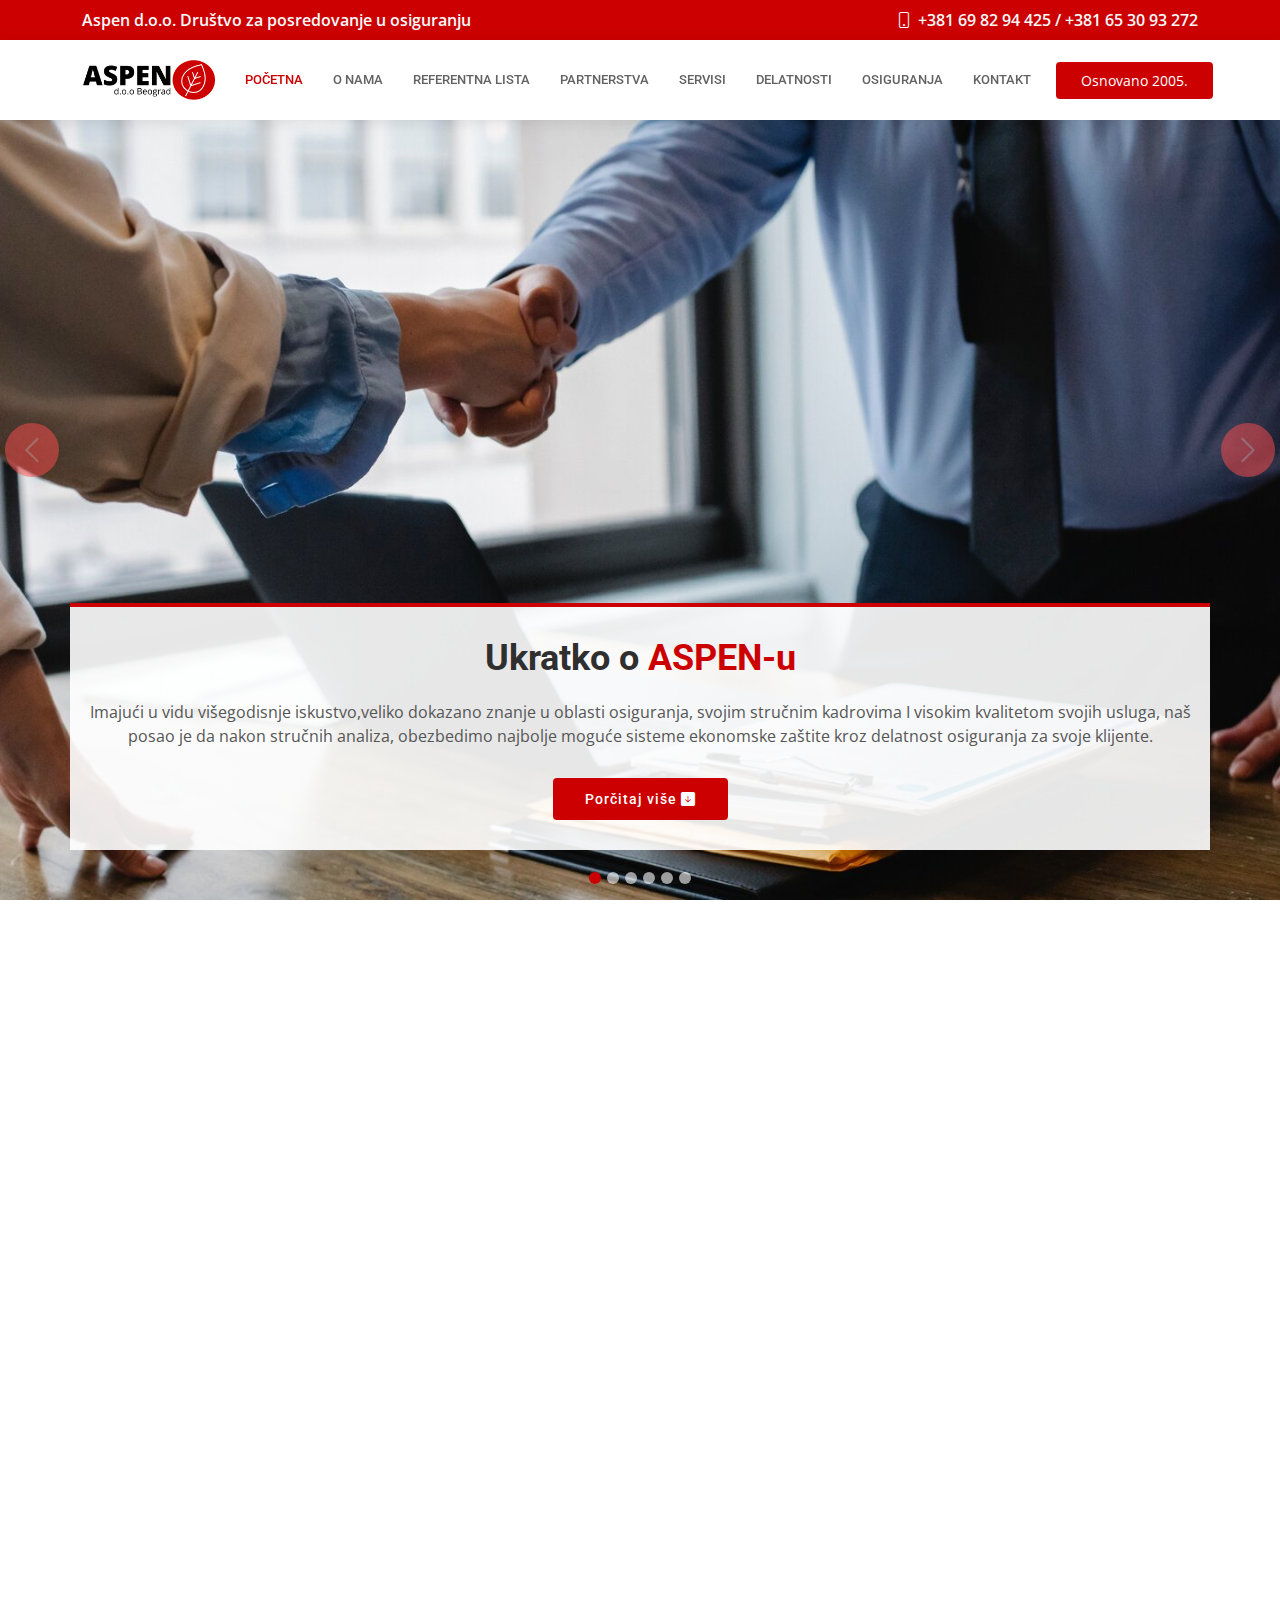
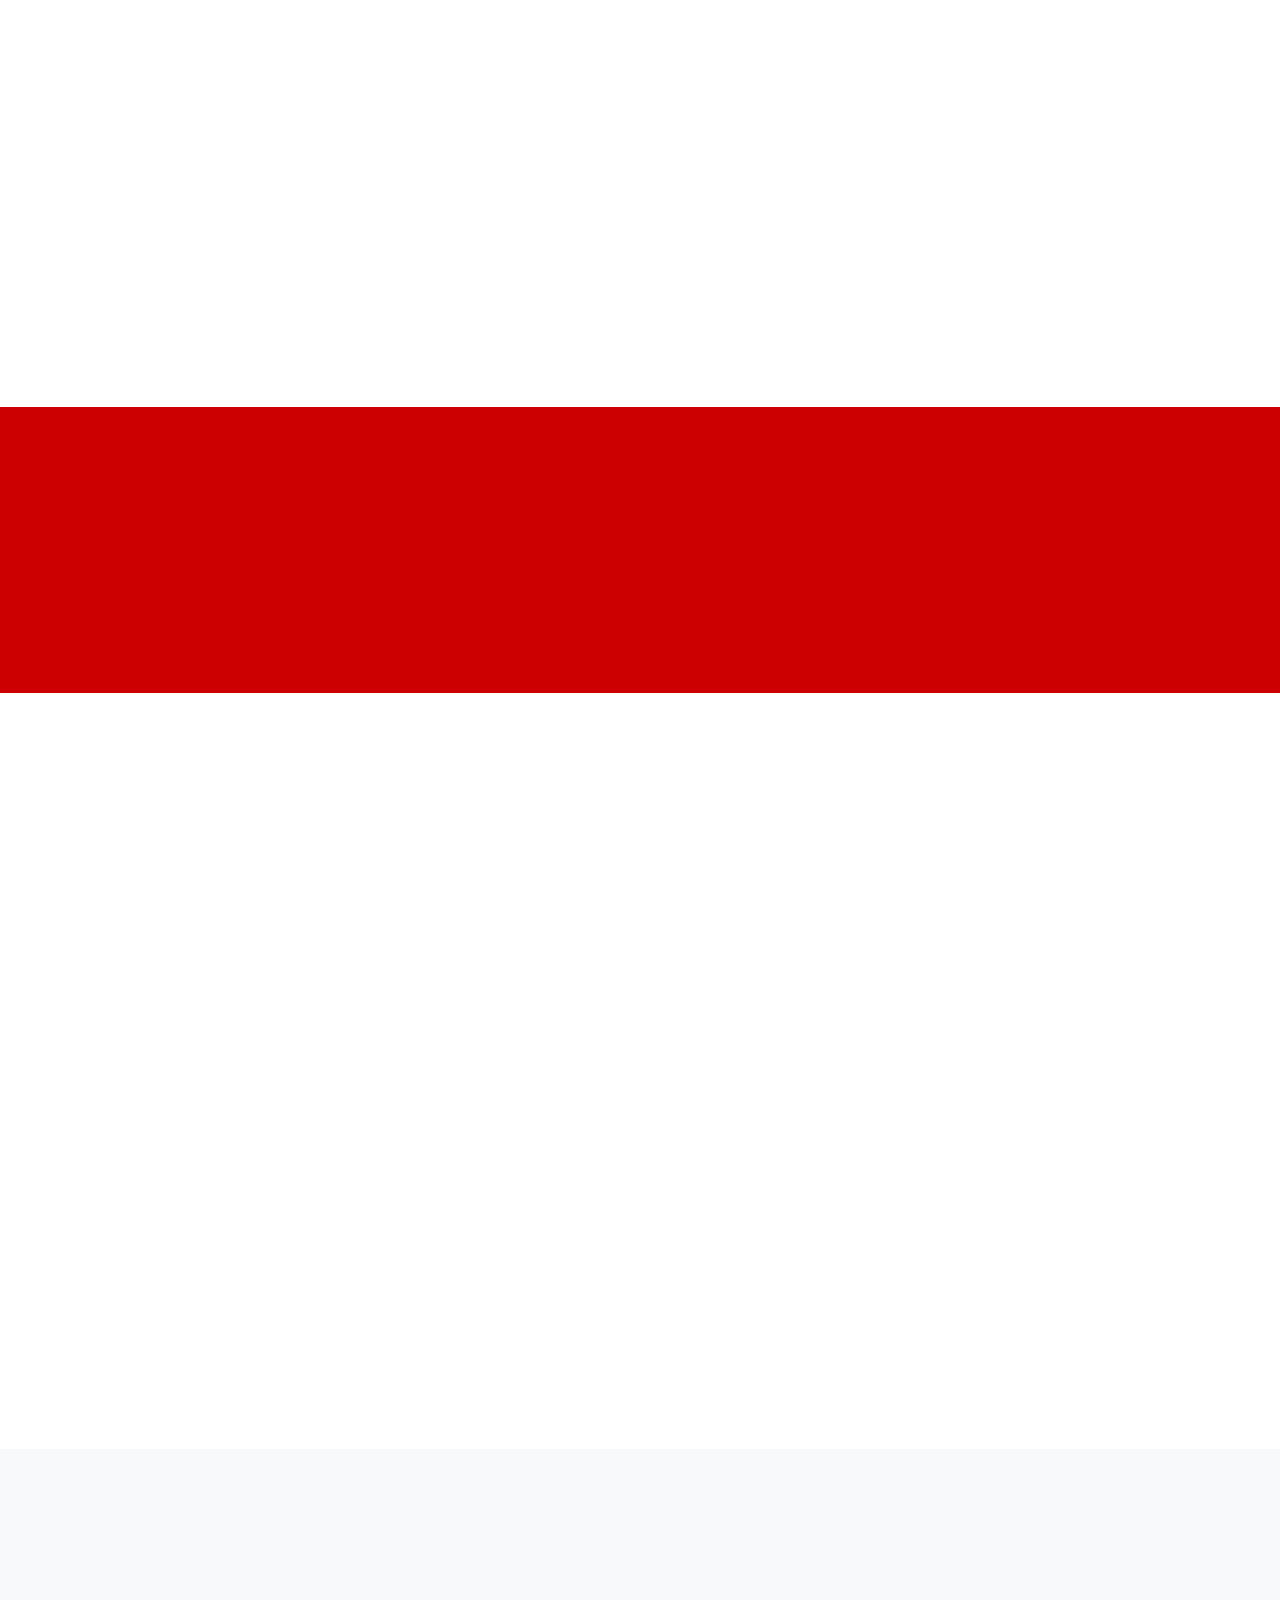
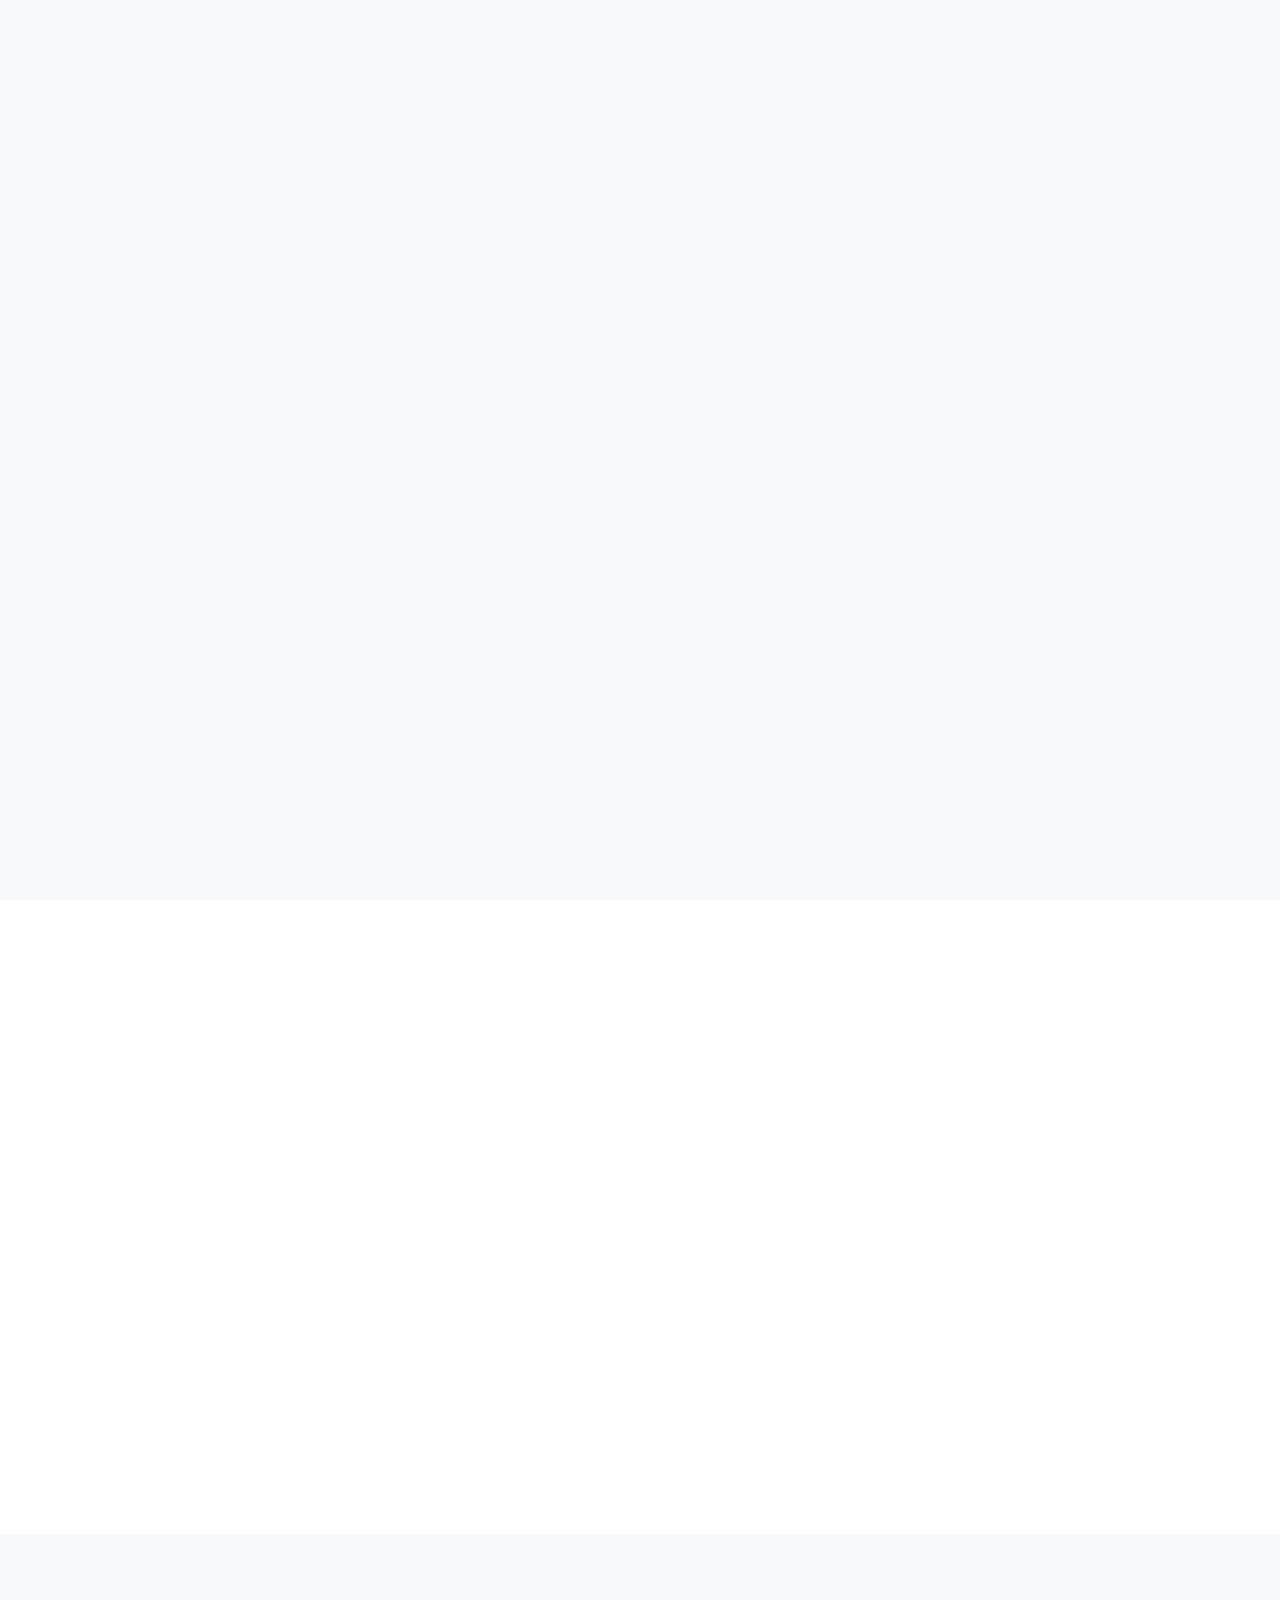
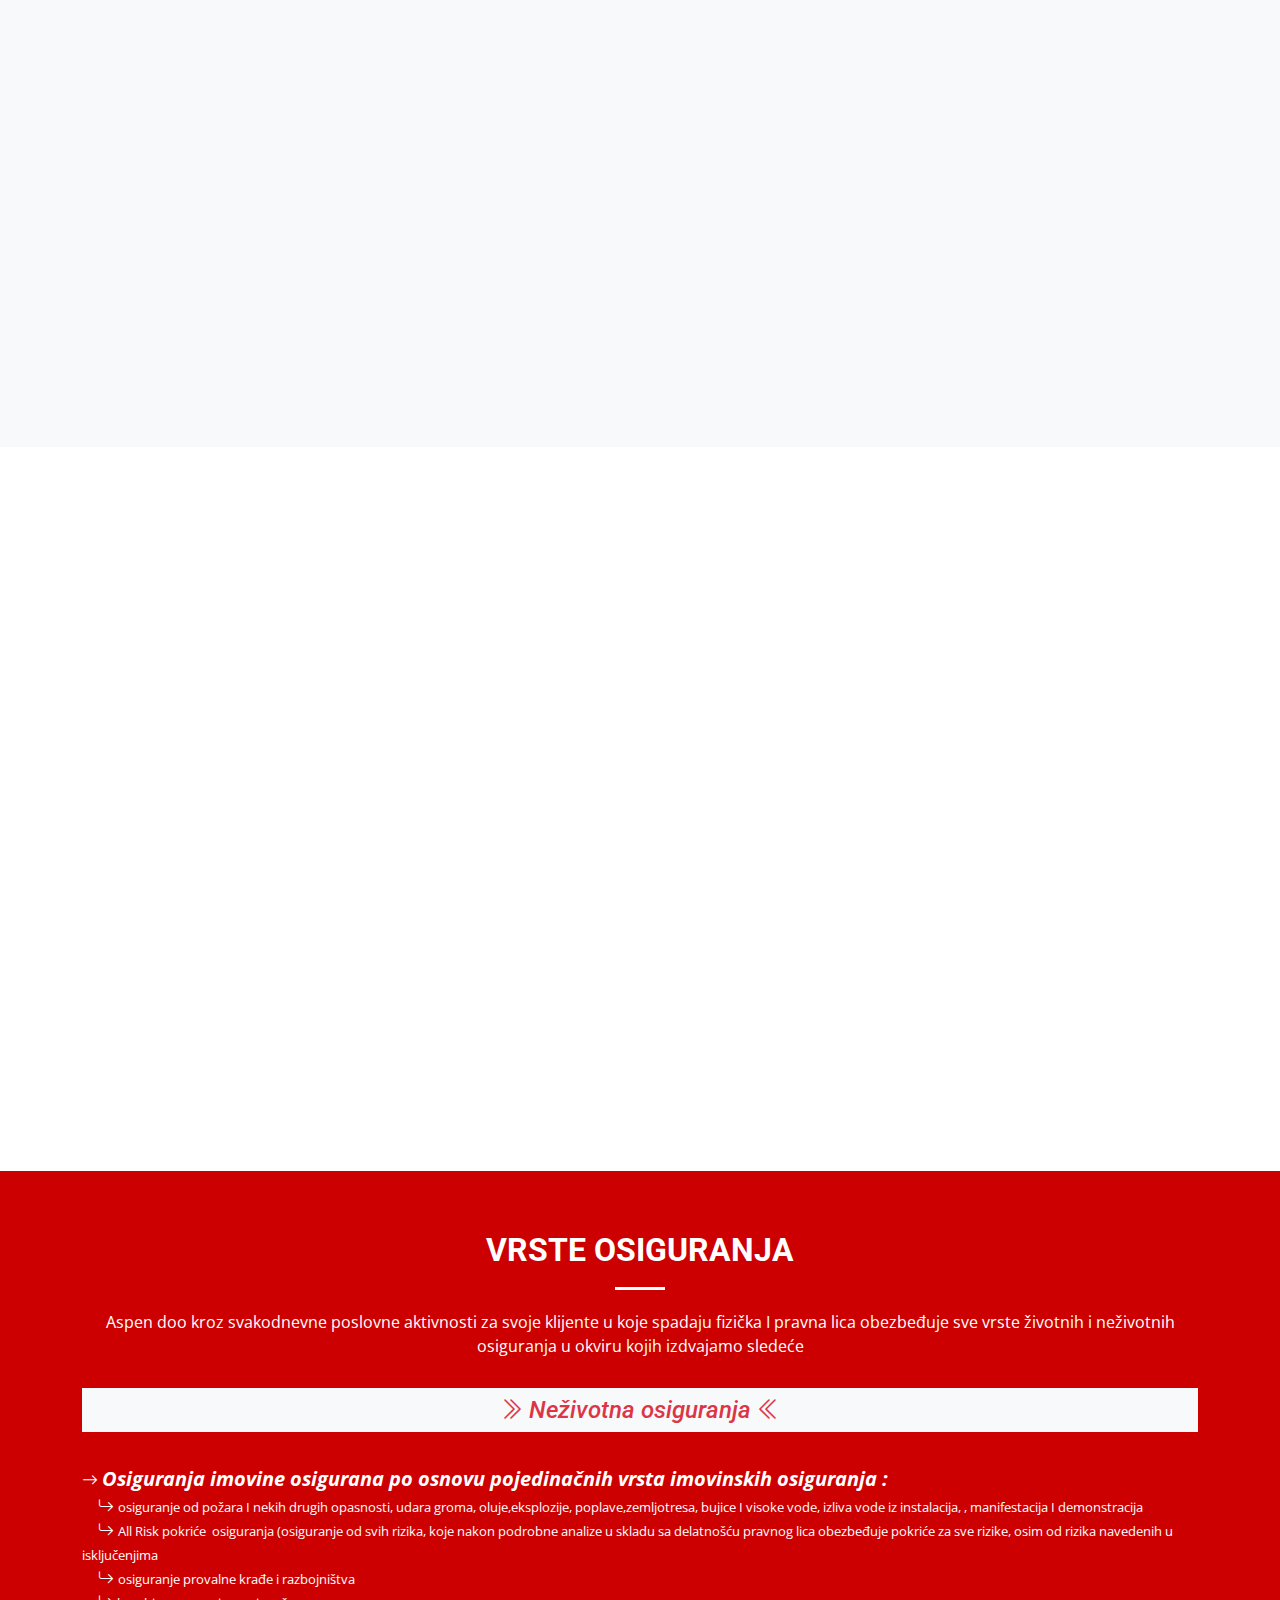
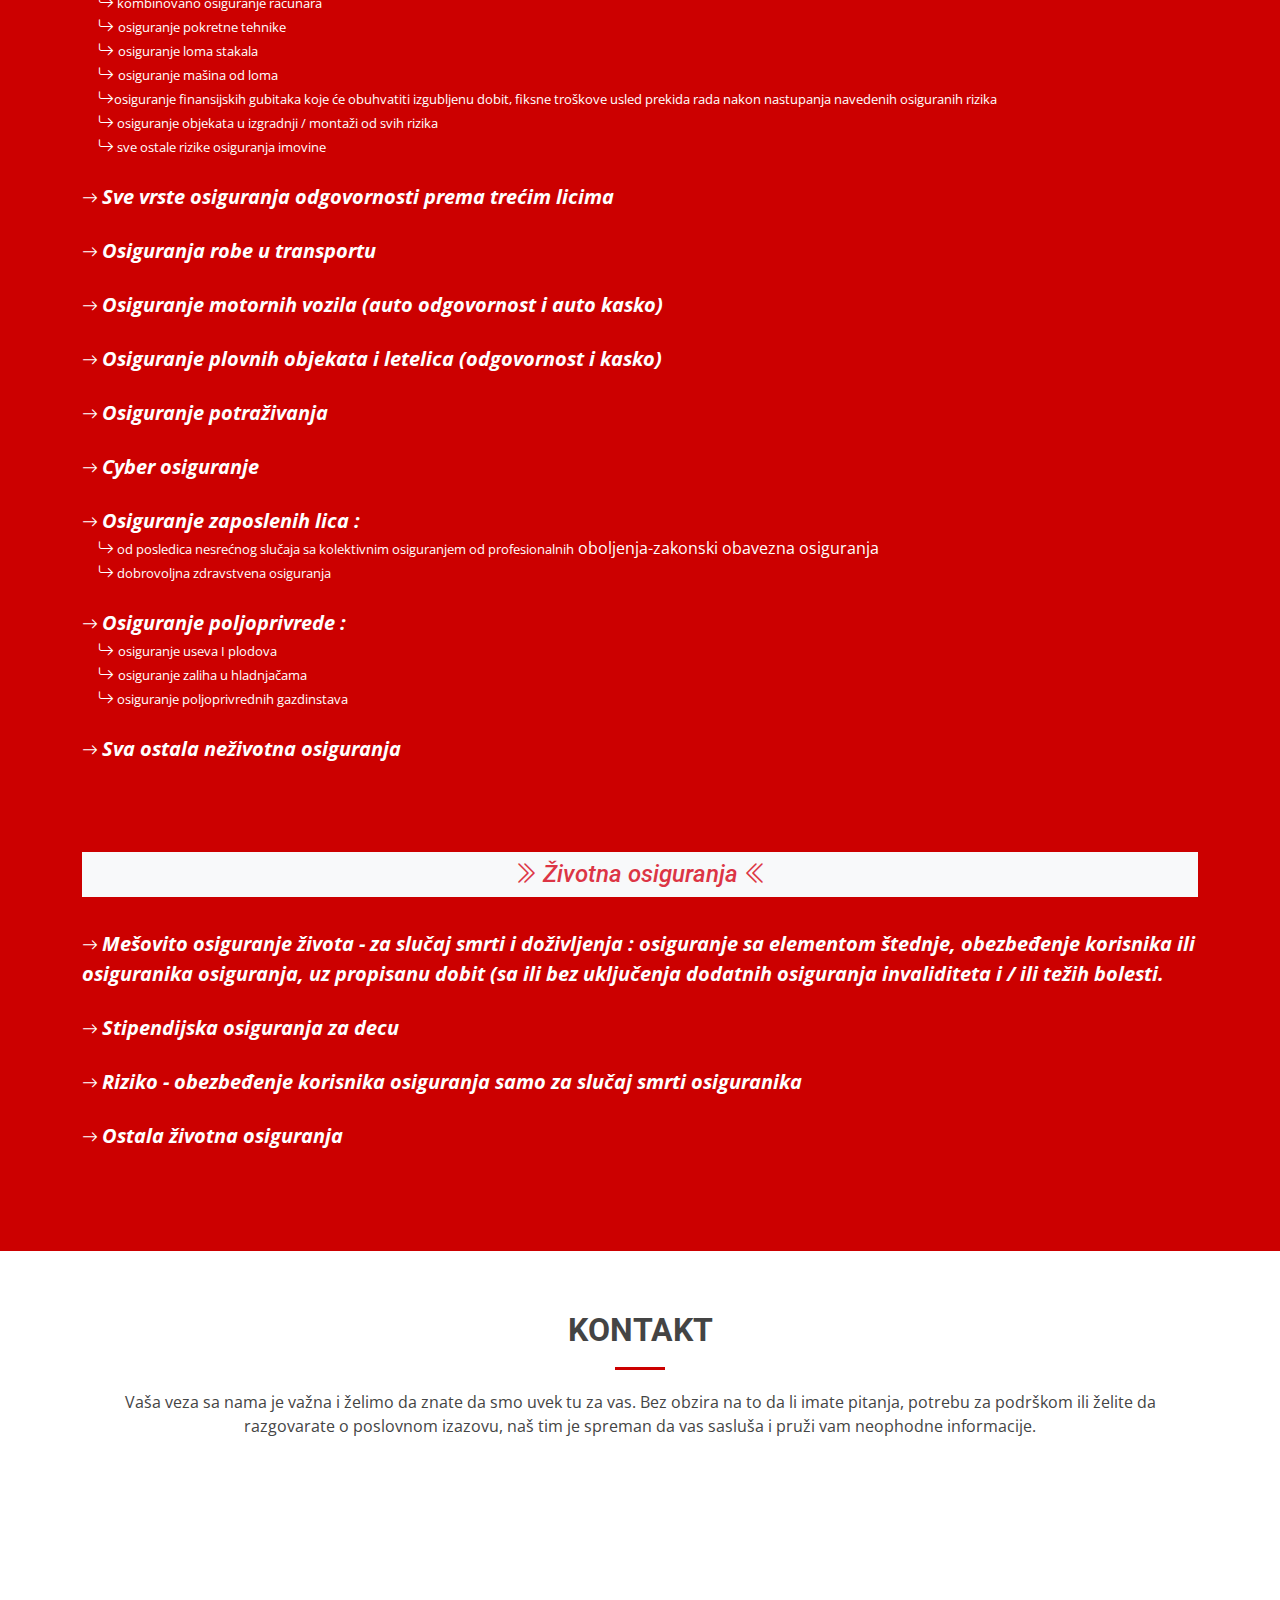
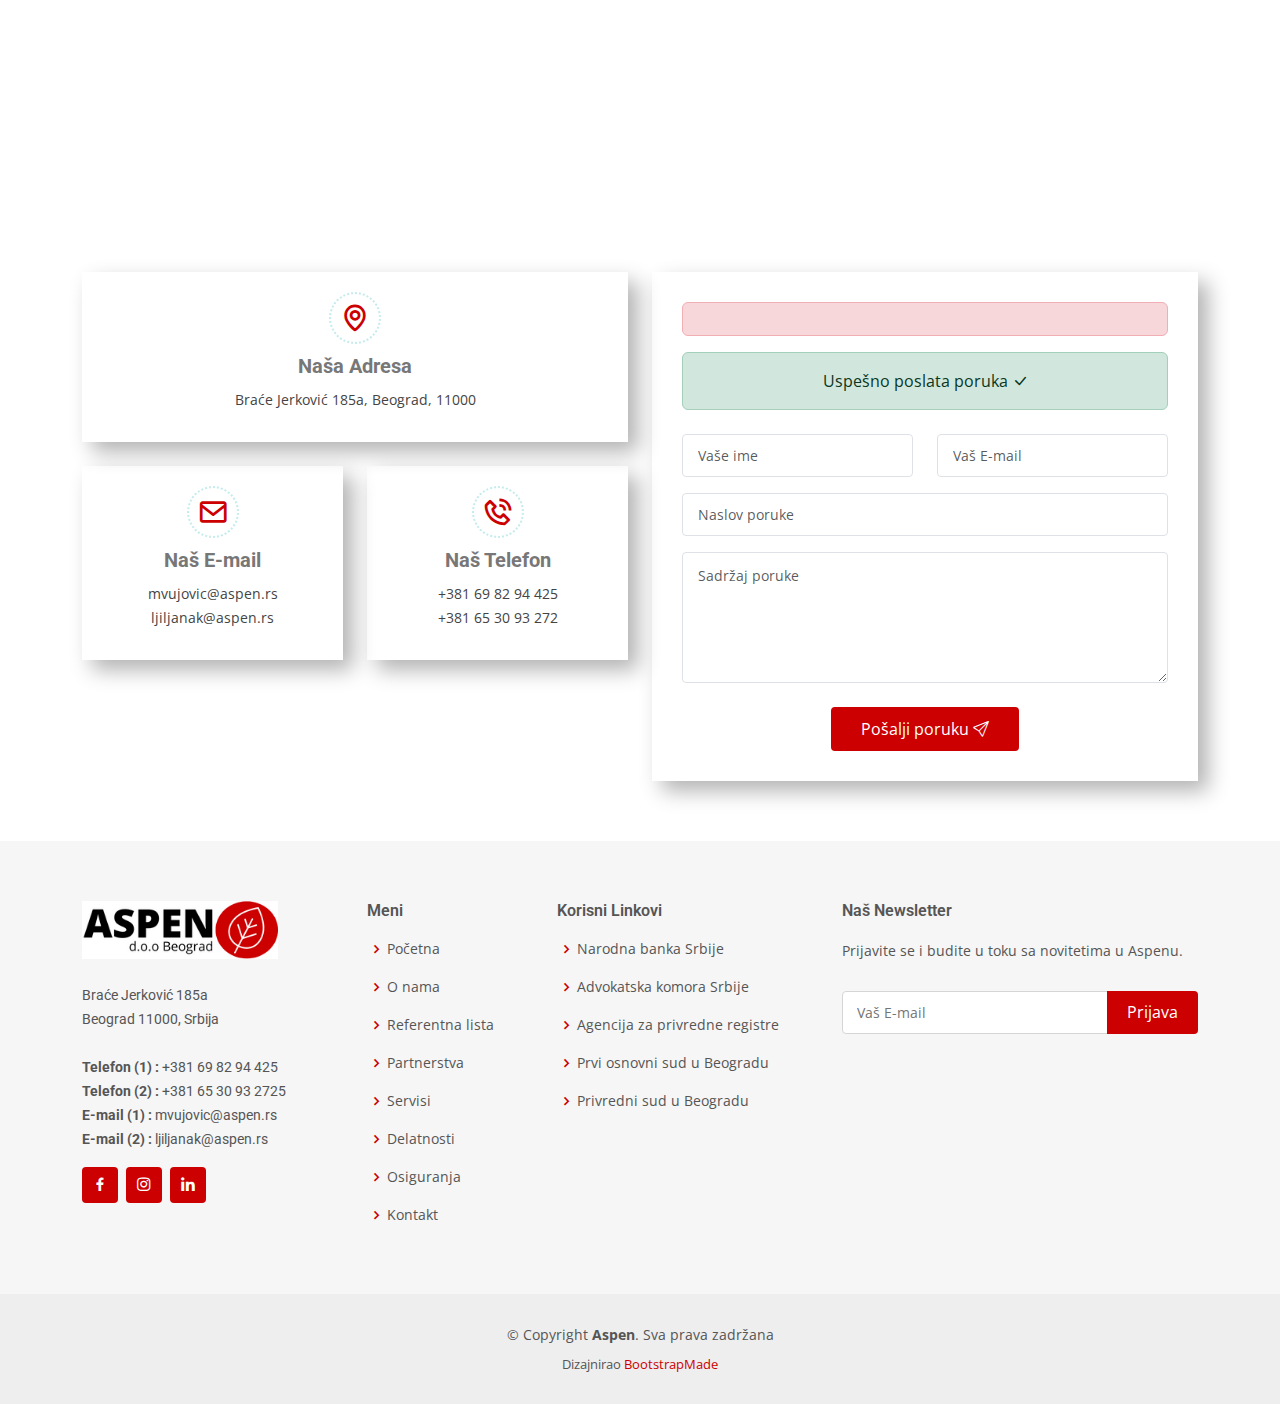
<file: indexRefactor.html>
<!DOCTYPE html>
<html lang="sr">

<head>
    <meta charset="utf-8">
    <meta content="width=device-width, initial-scale=1.0" name="viewport">

    <meta name="robots" content="noindex">

    <!-- Favicons -->
    <link href="assets/img/logo/logo.png" rel="icon">
    <link href="assets/img/logo/logo.png" rel="apple-touch-icon">

    <!-- Google Fonts -->
    <link href="https://fonts.googleapis.com/css?family=Open+Sans:300,300i,400,400i,600,600i,700,700i|Roboto:300,300i,400,400i,500,500i,600,600i,700,700i|Poppins:300,300i,400,400i,500,500i,600,600i,700,700i"
          rel="stylesheet">

    <!-- Vendor CSS Files -->
    <link href="assets/vendor/fontawesome-free/css/all.min.css" rel="stylesheet">
    <link href="assets/vendor/animate.css/animate.min.css" rel="stylesheet">
    <link href="assets/vendor/aos/aos.css" rel="stylesheet">
    <link href="assets/vendor/bootstrap/css/bootstrap.min.css" rel="stylesheet">
    <link href="assets/vendor/bootstrap-icons/bootstrap-icons.css" rel="stylesheet">
    <link href="assets/vendor/boxicons/css/boxicons.min.css" rel="stylesheet">
    <link href="assets/vendor/glightbox/css/glightbox.min.css" rel="stylesheet">
    <link href="assets/vendor/swiper/swiper-bundle.min.css" rel="stylesheet">

    <!-- Template Main CSS File -->
    <link href="assets/css/style.css" rel="stylesheet">


    <!--    SEO OPTIMIZATION-->
    <title> Aspen d.o.o. | Društvo za posredovanje u osiguranju </title>
    <meta name="keywords"
          content="Aspen, Aspen d.o.o ,  Društvo za posredovanje u osiguranju "/>

    <meta name="description"
          content="Naši cenjeni klijenti su srce i duša našeg poslovanja. Uvek smo ponosni što možemo da pružimo vrhunsku uslugu i podršku našim klijentima, koji su raznovrsni i širom sveta"/>

    <meta property="og:title" content="Aspen d.o.o. | Društvo za posredovanje u osiguranju"/>

    <meta property="og:keywords"
          content="Aspen, Aspen d.o.o , Društvo za posredovanje u osiguranju "/>

    <meta property="og:description"
          content="Naši cenjeni klijenti su srce i duša našeg poslovanja. Uvek smo ponosni što možemo da pružimo vrhunsku uslugu i podršku našim klijentima, koji su raznovrsni i širom sveta"/>

    <meta property="og:url" content="https://aspen.rs">
    <meta property="og:image" content="assets/img/logo/logo.png"/>
    <meta property="og:type" content="Website"/>
    <meta name="language" content="Serbian">
    <meta name="copyright" content="Copyright © Aspen. Sva prava zadržana">
    <meta property="og:locale" content="sr"/>
    <link rel="canonical" href="https://aspen.rs"/>

</head>

<body>

<!-- ======= Top Bar ======= -->
<div id="topbar" class="d-flex align-items-center fixed-top text-light">
    <div class="container d-flex align-items-center text-light justify-content-center justify-content-md-between">
        <div class="align-items-center d-none text-light d-md-flex">
            Aspen d.o.o. Društvo za posredovanje u osiguranju
        </div>
        <div class="d-flex align-items-center text-light text-light">
            <i class="bi bi-phone"></i> +381 69 82 94 425 / +381 65 30 93 272
        </div>
    </div>
</div>

<!-- ======= Header ======= -->
<header id="header" class="fixed-top">
    <div class="container d-flex align-items-center">

        <a href="indexRefactor.html" class="logo me-auto"><img src="assets/img/logo/logo.png" alt="logo"></a>
        <!-- Uncomment below if you prefer to use an image logo -->
        <!-- <h1 class="logo me-auto"><a href="index.html">Medicio</a></h1> -->

        <nav id="navbar" class="navbar order-last order-lg-0">
            <ul>
                <li><a class="nav-link scrollto " href="#hero">Početna</a></li>
                <li><a class="nav-link scrollto" href="#about">O nama</a></li>
                <li><a class="nav-link scrollto " href="#cta">Referentna lista</a></li>
                <li><a class="nav-link scrollto" href="#gallery">Partnerstva</a></li>
                <li><a class="nav-link scrollto" href="#faq">Servisi</a></li>
                <li><a class="nav-link scrollto" href="#delatnosti">Delatnosti</a></li>
                <li><a class="nav-link scrollto" href="#osiguranja">Osiguranja</a></li>

                <li><a class="nav-link scrollto" href="#contact">Kontakt</a></li>
            </ul>
            <i class="bi bi-list mobile-nav-toggle"></i>
        </nav><!-- .navbar -->

        <a href="#about" class="appointment-btn scrollto">Osnovano 2005.</a>

    </div>
</header><!-- End Header -->

<!-- ======= Hero Section ======= -->
<section id="hero">
    <div id="heroCarousel" data-bs-interval="5000" class="carousel slide carousel-fade" data-bs-ride="carousel">

        <ol class="carousel-indicators" id="hero-carousel-indicators"></ol>

        <div class="carousel-inner" role="listbox">

            <!-- Slide 1 -->
            <div class="carousel-item active slider1" >
                <div class="container">
                    <h2>Ukratko o <span class="color-red">ASPEN-u</span></h2>
                    <p>Imajući u vidu višegodisnje iskustvo,veliko dokazano znanje  u oblasti osiguranja, svojim stručnim kadrovima  I visokim kvalitetom svojih usluga, naš posao je da nakon stručnih analiza, obezbedimo najbolje moguće sisteme ekonomske zaštite kroz delatnost osiguranja  za  svoje  klijente.</p>
                    <a href="#about" class="btn-get-started scrollto">Porčitaj više <i
                            class="bi bi-arrow-down-square-fill"></i></a>
                </div>
            </div>

            <!-- Slide 2 -->
            <div class="carousel-item slider2" >
                <div class="container">
                    <h2>Ukratko o  <span class="color-red">BROKER-u</span></h2>
                    <p> Zakonom o osiguranju,ovlašćeni posrednik – broker jedini je osposobljen I ovlašćen da konstantno stručno,profesionalno,nezavisno  štiti interese klijenta kroz poslove osiguranja. Angažovanjem brokera,
                        , njegove usluge klijent ne plaća i nema apsolutno nikakve finansijske obaveze prema brokeru.
                    </p>
                    <a href="#osiguranja" class="btn-get-started scrollto">Porčitaj više <i
                            class="bi bi-arrow-down-square-fill"></i></a>
                </div>
            </div>

            <!-- Slide 3 -->
            <div class="carousel-item slider3">
                <div class="container">
                    <h2>Savremeno  <span class="color-red">DRUŠTVO</span></h2>
                    <p>Kao savremeno Društvo tržišne orijentacije, stalnim unapređenjem i usavršavanjem svoje delatnosti
                        svim
                        svojim klijentima pruža usluge prestižnog kvaliteta i odgovora na sve iskazane zahteve. Održava
                        visoku
                        likvidnost svojim rešenjima u oblasti osiguranja kompletne njihove delatnosti .</p>
                    <a href="#about" class="btn-get-started scrollto">Porčitaj više <i
                            class="bi bi-arrow-down-square-fill"></i></a>
                </div>
            </div>

            <!-- Slide 4 -->
            <div class="carousel-item slider4">
                <div class="container">
                    <h2>Osiguranje <span class="color-red">POLJOPRIVREDE</span></h2>
                    <p>Izloženost   poljoprivredne proizvodnje sve češće   mnogim rizicima na koje čovek nije u mogućnosti da utiče, niti da ih
                        predupredi jer su uslovljeni  nepogodama, klimatskim promenama koje dovode do velikih posledica u  ovoj vrsti delatnosti, neophodno je pribegavati
                        najefikasnijim  i najkvalitetnijim  mogućim rešenjima.</p>
                    <a href="#" data-bs-toggle="modal"
                       data-bs-target="#poljoprivreda" class="btn-get-started ">Porčitaj više <i
                            class="bi bi-arrow-down-square-fill"></i></a>
                </div>
            </div>
            <!-- Slide 5 -->
            <div class="carousel-item slider5">
                <div class="container">
                    <h2>Osiguranje <span class="color-red">NAPLATE POTRAŽIVANJA</span></h2>
                    <p>Kroz osiguranje naplate potraživanja vrši se obezbeđivanje naplate za dugovanja za novac, proizvode, pružene usluge kojim se obezbeđuje kontinuirana likvidnost Vaših pravnih lica.</p>
                    <a href="#"  data-bs-toggle="modal"
                       data-bs-target="#potrazivanje" class="btn-get-started ">Porčitaj više <i
                            class="bi bi-arrow-down-square-fill"></i></a>
                </div>
            </div>

            <div class="carousel-item slider6">
                <div class="container">
                    <h2>Osiguranje objekata u <span class="color-red">IZGRADNJI I MONTAŽI </span></h2>
                    <p> Sve faze izgradnje objekata su podložne rizicima  I u tim situacijama se moraju od strane izvođača kao I
                        investitora razmatrati moguće štete I njihove posledice. Ovom vrstom osiguranja  moguće je
                        pronaći rešenje od strane našeg stručnog tima da u ovom procesu budu zaštićeni apsolutno svi ušesnici u zaključenom poslu.</p>
                    <a href="#"  data-bs-toggle="modal"
                       data-bs-target="#izgradnja-montaza" class="btn-get-started ">Porčitaj više <i
                            class="bi bi-arrow-down-square-fill"></i></a>
                </div>
            </div>

        </div>

        <a class="carousel-control-prev" href="#heroCarousel" role="button" data-bs-slide="prev">
            <span class="carousel-control-prev-icon bi bi-chevron-left" aria-hidden="true"></span>
        </a>

        <a class="carousel-control-next" href="#heroCarousel" role="button" data-bs-slide="next">
            <span class="carousel-control-next-icon bi bi-chevron-right" aria-hidden="true"></span>
        </a>

    </div>
</section><!-- End Hero -->

<main id="main">



    <!-- ======= About Us Section ======= -->
    <section id="about" class="about">
        <div class="container" data-aos="fade-up">

            <div class="section-title ">
                <h2>O Nama</h2>
                <p>Cilj društva je da vrhunskim profesionalizmom, iskustvom i kvalitetom usluga posredovanja u
                    osiguranju
                    bude globalno prepoznatljivo</p>
            </div>

            <div class="row">
                <div class="col-lg-6" data-aos="fade-right">
                    <img src="assets/img/onama3.jpg" class="img-fluid" alt="onama">
                </div>
                <div class="col-lg-6 pt-4 pt-lg-0 content" data-aos="fade-left">
                    <h3>Društvo za posredovanje u osiguranju Aspen doo Beograd organizovano je i registrovano 2005.
                        godine</h3>
                    <p class="fst-italic">
                        U skladu sa Zakonom o osiguranju, poseduje sva ovlašćenja i licence za rad, kao i polisu
                        osiguranja od
                        profesionalne odgovornosti. Društvo zapošljava visokostručne kadrove različitih profila
                        (tehničke,
                        ekonomske, pravne, zaštite i dr.), koji imaju višegodišnje iskustvo na poslovima osiguranja,
                        upravljanja
                        rizicima u osiguranju, kao i u preventivnom inženjerstvu.
                    </p>
                    <ul>
                        <li><i class="bi bi-check-circle"></i> Naša vizija je da poverenjem i kompetencijom u potpunosti
                            afirmiše delatnost usluga
                            posredovanja u osiguranju kao neophodnog i ravnopravnog učesnika u evaluaciji osiguranog
                            rizika.
                        </li>
                        <li><i class="bi bi-check-circle"></i> Naša misija je da profesionalnom izvršnošću, visokim
                            kvalitetom u pružanju usluga i kvalitetom u svim
                            segmentima poslovanja, održimo sadašnju poziciju i dominantan uticaj na domaćem tržištu
                            osiguranja.
                        </li>
                        <!--              <li><i class="bi bi-check-circle"></i> Ullamco laboris nisi ut aliquip ex ea commodo consequat. Duis aute irure dolor in reprehenderit in voluptate trideta storacalaperda mastiro dolore eu fugiat nulla pariatur.</li>-->
                    </ul>
                    </ul>
                    </ul>
                    <button type="button" class="btn btn-outline-danger w-50" data-bs-toggle="modal"
                            data-bs-target="#onamavise">
                        Pročitaj više <i class="bi bi-card-text"></i>

                    </button>
                </div>

            </div>
            <br>
            <br>
            <br>
            <div class="row" >
                <div class="col-lg-4 col-sm-12 pb-3 " data-aos="fade-up">
                    <div class=" whyme ">
                        <div class="d-flex omotac ">
                            <div class="section-number  text-white text-center px-2 d-block py-3 d-flex align-self-start " >
                                1
                            </div>
                            <div >
                                <div class="text-why" >
                                    <h5>
                                        Posvećenost klijentima u pronalasku rešenja
                                    </h5>
                                    <p class="text-secondary ">
                                        Naša usluga je prilagođena individualnim potrebama klijenata,
                                        temeljeći se na temeljnoj analizi i poznavanju
                                        raspoloživih rešenja na domaćem i globalnom
                                        tržištu osiguranja.
                                    </p>
                                </div>
                            </div>
                        </div>
                    </div>
                </div>
                <div class="col-lg-4 col-sm-12 pb-3" data-aos="fade-up">
                    <div class=" whyme ">
                        <div class="d-flex omotac ">
                            <div class="section-number  text-white text-center px-2 d-block py-3 d-flex align-self-start " >
                                2
                            </div>
                            <div >
                                <div class="text-why" >
                                    <h5>
                                        Klijenti ne snose troškove angažovanja
                                    </h5>
                                    <p class="text-secondary ">
                                        Troškove eventualnih problema koji mogu nastati u našem radu snose osiguravajuća društva.
                                        To vam omogućava uštedu finansijskih sredstava,
                                        ljudskih resursa i vremena.
                                        Naša posebnost je pružanje stručne podrške pri oceni rizika i naknadi šteta,
                                        što doprinosi optimizaciji cene osiguranja.
                                    </p>
                                </div>
                            </div>
                        </div>
                    </div>
                </div>
                <div class="col-lg-4 col-sm-12 pb-3" data-aos="fade-up">
                    <div class=" whyme ">
                        <div class="d-flex omotac ">
                            <div class="section-number  text-white text-center px-2 d-block py-3 d-flex align-self-start " >
                                3
                            </div>
                            <div >
                                <div class="text-why" >
                                    <h5>
                                        Mi smo odgovorni za naša rešenja
                                    </h5>
                                    <p class="text-secondary ">

                                        Sa stručnošću i odgovornošću predstavljamo vaše interese i prava,
                                        istrajno se angažujemo kod
                                        osiguravajućih kuća kako bismo osigurali najbolje ponude
                                        optimizovane prema vašim jedinstvenim potrebama.
                                    </p>
                                </div>
                            </div>
                        </div>
                    </div>
                </div>
            </div>

        </div>
    </section><!-- End About Us Section -->



    <!-- ======= Cta Section ======= -->
    <section id="cta" class="cta">
        <div class="container" data-aos="zoom-in">

            <div class="section-title section-title-light ">
                <h2>Referentna Lista</h2>

            </div>


            <div class="text-center">

                <a class="cta-btn " href="assets/referentna_lista.pdf" target="_blank">Pogledaj listu referenata</a>
            </div>

        </div>
    </section><!-- End Cta Section -->


    <!-- ======= Featured Services Section ======= -->
    <section id="featured-services" class="featured-services">
        <div class="container" data-aos="fade-up">

            <div class="row">


                <div class="col-md-6 col-lg-3 d-flex align-items-stretch mb-lg-0">
                    <div class="icon-box" data-aos="fade-up" data-aos-delay="200">
                        <div class="icon"><i class="fas fa-pills"></i></div>
                        <h4 class="title"><a href="">Kvalitet rada</a></h4>
                        <p class="description">Naša posvećenost ozbiljnosti u radu je temelj našeg uspeha. Svaki korak
                            koji preduzimamo, svaki zadatak koji obavljamo, odražava našu duboku posvećenost
                            profesionalizmu i visokim standardima. Ova filozofija nas vodi ka kontinuiranom napretku i postizanju izvrsnosti u
                            svemu što radimo. Uzdižemo se iznad izazova sa samopouzdanjem, jer verujemo da kvalitetan rad zahteva predanost i doslednost.</p>
                    </div>
                </div>

                <div class="col-md-6 col-lg-3 d-flex align-items-stretch  mb-lg-0">
                    <div class="icon-box" data-aos="fade-up" data-aos-delay="300">
                        <div class="icon"><i class="fas fa-thermometer"></i></div>
                        <h4 class="title"><a href="">Poverenje</a></h4>
                        <p class="description">Poverenje je suštinska nit koja spaja svaki aspekt našeg poslovanja. Opredeljenjem za saradnju
                            sa našim stručnim timom, obostrano se gradi poverenje kao osnova sa kojom
                            se postižu postavljeni ciljevi  konstantne opravdanosti ugovorene saradnje.
                            Usluge brokera se od klijenta ne naplaćuju, dok sa druge strane doprinose
                            I dovode do velikih ušteda određenih resursa pravnih lica.

                        </p>
                    </div>
                </div>

                <div class="col-md-6 col-lg-3 d-flex align-items-stretch  mb-lg-0">
                    <div class="icon-box" data-aos="fade-up" data-aos-delay="400">
                        <div class="icon"><i class="fas fa-dna"></i></div>
                        <h4 class="title"><a href="">Uloga brokera</a></h4>
                        <p class="description">Uspostavljanjem saradnje, broker preuzima ogromnu odgovornost za svoj rad,
                            svoju profesionalnost I stručnost prilikom pronalaženja optimalnih rešenja za sve vrste osiguranja.
                            Za obavljanje ove vrste delatnosti neophodne su licence koje naše pravno lice poseduje, kao I polisa profesionalne odgovornosti iz delatnosti.</p>
                    </div>
                </div>

                <div class="col-md-6 col-lg-3 d-flex align-items-stretch  mb-lg-0">
                    <div class="icon-box" data-aos="fade-up" data-aos-delay="100">
                        <div class="icon"><i class="fas fa-heartbeat"></i></div>
                        <h4 class="title"><a href="">Naši klijenti</a></h4>
                        <p class="description">          Kroz višegodišnju saradnju sa velikim brojem klijenata,
                            sa kojom se ponosimo  usled naše profesionalnosti,posvećenosti I stručnosti naših
                            zaposlenih  koje smo u mogućnosti da pružimo našim klijentima, maksimalno se trudimo
                            da konstantnim konsaltingom za sve vrste osiguranja I u kompletnom postupku osiguranja,
                            uključujući I naplatu štetnih događaja opravdamo  ukazano poverenje  za saradnju.
                        </p>
                    </div>
                </div>


            </div>

        </div>
    </section><!-- End Featured Services Section -->

    <div class="modal  modal-xl" id="onamavise" tabindex="-1" aria-labelledby="exampleModalLabelonamavise"
         aria-hidden="true">
        <div class="modal-dialog">
            <div class="modal-content">
                <div class="modal-header cta-back">
                    <h5 class="modal-title" id="exampleModalLabelonamavise">Pročitajte više o našem istorijatu, našoj
                        viziji i misiji
                    </h5>
                    <button type="button" class="btn-close text-light bg-light" data-bs-dismiss="modal"
                            aria-label="Close"></button>
                </div>
                <div class="modal-body">
                    <div class="w-100">
                        <h5 class="fw-bold">
               <span class="text-danger"><i class="bi bi-arrow-90deg-right "></i>
              </span> Istorijat
                        </h5>
                        <p>
                            Društvo za posredovanje u osiguranju Aspen doo Beograd organizovano je i registrovano 2005.
                            godine u
                            skladu sa Zakonom o osiguranju, poseduje sva ovlašćenja i licence za rad, kao i polisu
                            osiguranja od
                            profesionalne odgovornosti. Društvo zapošljava visokostručne kadrove različitih profila
                            (tehničke,
                            ekonomske, pravne, zaštite i dr.), koji imaju višegodišnje iskustvo na poslovima osiguranja,
                            upravljanja
                            rizicima u osiguranju, kao i u preventivnom inženjerstvu. S obzirom na raspoloživost
                            materijalnih i ljudskih
                            resursa koji omogućavaju multidisciplinarni pristup u radu, kao i otvorenost domaćeg tržišta
                            osiguranja,
                            društvo dokazanim znanjem, iskustvom i stručnim kvalitetom svojih kadrova, energičnim i
                            kvalitetnim
                            menadžmentom, visokim kvalitetom svojih usluga i cenom u potpunosti je izgradilo poverenje
                            kod svojih
                            klijenata i praktično postalo njihov nužni partner u radu.
                        </p>
                        <br>

                        <h5 class="fw-bold">
               <span class="text-danger"><i class="bi bi-arrow-90deg-right "></i>
              </span> Vizija
                        </h5>
                        <p>
                            Vizija Društva je da vrhunskim profesionalizmom, iskustvom i kvalitetom usluga posredovanja
                            u osiguranju
                            bude globalno prepoznatljivo, da poverenjem i kompetencijom u potpunosti afirmiše delatnost
                            usluga
                            posredovanja u osiguranju kao neophodnog i ravnopravnog učesnika u evaluaciji osiguranog
                            rizika.
                        </p><br>


                        <h5 class="fw-bold">
               <span class="text-danger"><i class="bi bi-arrow-90deg-right "></i>
              </span> Misija
                        </h5>
                        <p>
                            Naša misija je da profesionalnom izvršnošću, visokim kvalitetom u pružanju usluga i
                            kvalitetom u svim
                            segmentima poslovanja, održimo sadašnju poziciju i dominantan uticaj na domaćem tržištu
                            osiguranja.
                            Partnerskim odnosom sa klijentima, uz uvažavanje objektivnih ekonomskih okolnosti i
                            zakonitosti, u
                            potpunosti afirmišemo usluge društva za posredovanje. Zakonom o osiguranju, ovlašćeni
                            posrednik u
                            osiguranju jedini je osposobljen i od strane države ovlaćen da transparentno, nezavisno i
                            stručno štiti interese
                            klijenta u poslovima osiguranja. <br> <br>
                            Angažovanjem na svim nivoima, saglasno sa opšte prihvaćenom praksom u Evropskoj uniji,
                            afirmisati stav,
                            da je angažovanje posrednika u osiguranju privrednih društava koji su u obavezi da usluge
                            osiguranja
                            realizuju u skladu sa Zakonom o javnim nabavkama, u potpunosti opravdano, poželjno, i često
                            nužno
                            potrebno, kako bi se postigla kvalitetna osiguravajuća zaštita i optimalizacija troškova uz
                            potpunu
                            transparentnost poslovanja. <br> <br>
                            Kao savremeno Društvo tržišne orijentacije, stalnim unapredenjem i usavršavanjem svoje
                            delatnosti svim
                            svojim klijentima pruža usluge prestižnog kvaliteta i odgovori na sve iskazane zahteve.
                            Održava visoku
                            likvidnost i ostvaruje pozitivne poslovne rezultate. <br> <br>
                            Očuvanjem zavidnog ugleda u poslovnoj i široj javnosti, ravnopravnog učešća i konkurentnosti
                            na tržištu,
                            obezbedi stalni porast udela na tržištu, uz maksimalne finansijske rezultate.
                        </p>

                    </div>
                </div>
                <div class="modal-footer">
                    <button type="button" class="btn btn-danger" data-bs-dismiss="modal">Zatvori</button>
                </div>
            </div>
        </div>
    </div>





    <div class="modal  modal-xl" id="izgradnja-montaza" tabindex="-1" aria-labelledby="exampleModalLabelizgradnjamontaza"
         aria-hidden="true">
        <div class="modal-dialog">
            <div class="modal-content">
                <div class="modal-header cta-back">
                    <h5 class="modal-title" id="izgradnja-montaza-title">Osiguranje objekata u izgradnji I montaži</h5>
                    <button type="button" class="btn-close text-light bg-light" data-bs-dismiss="modal"
                            aria-label="Close"></button>
                </div>
                <div class="modal-body">
                    <div class="w-100">
                        <p>
                         <span class="text-danger"><i class="bi bi-arrow-90deg-right "></i>
                  </span> Osiguranje izgradnje I montaže kao vid neophodne vrste  osiguranja za sva gradilišta ubuduće u Srbiji svojim segmentima obuhvatiće I uključiti apsolutno sve učesnike u potpisanom ugovoru. Ovom vrstom osiguranja moguće je osigurati ugovorene radove,materijal,opremu, uređaje,postojeću imovinu na lokalitetima  kao I dodatne sve troškove.
                            <br><br>
                            <span class="text-danger"><i class="bi bi-arrow-90deg-right "></i>
                  </span> Nakon dostavljanja kompletne dokumentacije za predmetno gradilište od strane našeg stručnog tima napraviće se kompletan program za osiguranje gradilišta  koji će obuhvatiti i osiguranje odgovornosti ka trećim licima za štete koje se ogledaju u štetama na imovini ili povredama trećih lica.
                            <br><br>
                            <span class="text-danger"><i class="bi bi-arrow-90deg-right "></i>
                  </span>  Osiguranje se vrši po sistemu all risk osiguranja za sve neophodne procenjene rizike. Moguće je ugovoriti I dopunska pokrića koja se ogledaju kroz vrste osiguranja gubitak profita investitora u slučaju kašnjenja završetka radova  uz uslov da kašnjenja nastaju  od oštećenja usled rizika pokrivenih ovom vrstom osiguranja.

                        </p>

                    </div>
                </div>
                <div class="modal-footer">
                    <button type="button" class="btn btn-danger" data-bs-dismiss="modal">Zatvori</button>
                </div>
            </div>
        </div>
    </div>




    <div class="modal  modal-xl" id="potrazivanje" tabindex="-1" aria-labelledby="potrazivanje"
         aria-hidden="true">
        <div class="modal-dialog">
            <div class="modal-content">
                <div class="modal-header cta-back">
                    <h5 class="modal-title" id="potrazivanje-title">Osiguranje naplate potraživanja</h5>
                    <button type="button" class="btn-close text-light bg-light" data-bs-dismiss="modal"
                            aria-label="Close"></button>
                </div>
                <div class="modal-body">
                    <div class="w-100">
                        <p>
                           <span class="text-danger"><i class="bi bi-arrow-90deg-right "></i>
                             </span>  Osiguranje potraživanja namenjeno je svim pravnim licima koji vrše pružanje određenih dobara i usluga i koji hoće da se
                            zaštite od nemogućnosti naplate potraživanja, bilo da rade sa domaćim ili inostranim kupcima. Nakon detaljne analize našeg
                            stručnog tima, dostavljenih zahteva, ugovora za predmetne poslove, moguće je obezbediti od strane osiguravajućih kuća ponude za
                            sledeće rizike :
                        </p>
                        <p>
                            <i class="bi bi-check-circle"></i> Bankrot i stečaj kupca <br>
                            <i class="bi bi-check-circle"></i> Kašnjenja plaćanja - kada kupac ne izvrši plaćanje nakon predviđenog broja dana plaćanja fakture
                        </p>


                    </div>
                </div>
                <div class="modal-footer">
                    <button type="button" class="btn btn-danger" data-bs-dismiss="modal">Zatvori</button>
                </div>
            </div>
        </div>
    </div>






    <div class="modal  modal-xl" id="poljoprivreda" tabindex="-1" aria-labelledby="poljoprivreda"
         aria-hidden="true">
        <div class="modal-dialog">
            <div class="modal-content">
                <div class="modal-header cta-back">
                    <h5 class="modal-title" id="poljoprivreda-title">Osiguranje poljoprivrede</h5>
                    <button type="button" class="btn-close text-light bg-light" data-bs-dismiss="modal"
                            aria-label="Close"></button>
                </div>
                <div class="modal-body">
                    <div class="w-100">
                        <p>
                           <span class="text-danger"><i class="bi bi-arrow-90deg-right "></i>
                             </span> <span class="fw-bold">Kod osiguranja poljoprivrede moguće je osigurati neke od sledećih rizika :</span>
                            <br>
                            &nbsp;  &nbsp;<i class="bi bi-check-circle"></i> Osiguranje useva I plodova <br>
                            &nbsp;  &nbsp;<i class="bi bi-check-circle"></i> Osiguranje zaliha u hladnjačama<br>
                            &nbsp;  &nbsp;<i class="bi bi-check-circle"></i> Osiguranje poljoprivrednih gazdinstava <br>
                        </p>
                        <p>
                            <span class="text-danger"><i class="bi bi-arrow-90deg-right "></i> Osiguranjem useva i plodova moguće je obezbediti zaštitu tokom cele godine,  ovom vrstom osiguranja osigurava se : </span>
                        <ul>
                            <li>žitarice</li>
                            <li>industrijsko bilje</li>
                            <li>povrće</li>
                            <li>voće i vinograde</li>
                            <li>mladi voćnjaci - vinogradi do stupanja u rod</li>
                            <li>usevi i plodovi u staklenicima i plastenicima</li>
                            <li>voćno-lozni i šumski sadni materijal</li>
                            <li>mlade šumske kulture do navršenih 6 godina</li>
                            <li>lekovito i ukrasno bilje</li>
                            <li>krmno bilje</li>
                            <li>vrbe za pletarstvo, trska i dr.</li>
                        </ul>
                        </p>


                        <p>
                            <span class="text-danger"><i class="bi bi-arrow-90deg-right "></i> Rizici od kojih je moguće izvršiti navedeno osiguranje su : </span>
                        <ul>
                            <li>grad, požar i udar groma (osnovni rizici)</li>
                            <li>oluja (dopunski rizik)</li>
                            <li>poplava (dopunski rizik)</li>
                            <li>prolećni mraz (dopunski rizik)</li>
                            <li>jesenji mraz gubitak semenskog kvaliteta kod semenskog kukuruza (dopunski rizik)</li>
                            <li>posle izvršene žetve – berbe (dopunski rizik)</li>
                            <li>gubitak semenskog kvaliteta (doplatak)</li>
                            <li>posebno se može osigurati gubitak kvaliteta kod voća i stonog grožđa</li>

                        </ul>
                        </p>


                    </div>
                </div>
                <div class="modal-footer">
                    <button type="button" class="btn btn-danger" data-bs-dismiss="modal">Zatvori</button>
                </div>
            </div>
        </div>
    </div>









    <!-- ======= Features Section ======= -->
    <section id="features" class="features bg-light">
        <div class="container" data-aos="fade-up">

            <div class="row">
                <div class="col-lg-6 order-2 order-lg-1" data-aos="fade-right">
                    <div class="icon-box mt-5 mt-lg-0">
                        <i class="bx bx-receipt"></i>
                        <h4>Učenje i Kontinuirano Usavršavanje:</h4>
                        <p>Nismo samo zainteresovani za trenutno znanje. Težimo kontinuiranom učenju i ličnom rastu.
                            Aktivno se obučavamo, istražujemo nove tehnologije i poslovne trendove kako bismo ostali
                            relevantni i kompetentni.</p>
                    </div>
                    <div class="icon-box mt-5">
                        <i class="bx bx-cube-alt"></i>
                        <h4>Inovacija i Kreativnost</h4>
                        <p>Podstičemo inovaciju i kreativnost kao ključne pokretače napretka. Aktivno podržavamo
                            razmišljanje izvan okvira, promovisanje novih ideja i traženje novih puteva ka
                            rešenjima. </p>
                    </div>
                    <div class="icon-box mt-5">
                        <i class="bx bx-images"></i>
                        <h4>Integritet i Iskrenost</h4>
                        <p>Iskrenost je temelj našeg tima. Obećavamo da ćemo uvek delovati sa integritetom i da ćemo
                            govoriti istinu. Naša otvorenost i iskrenost podržavaju transparentnu komunikaciju i
                            izgradnju poverenja sa našim kolegama, partnerima i klijentima.</p>
                    </div>
                    <div class="icon-box mt-5">
                        <i class="bx bx-shield"></i>
                        <h4>Odgovornost prema Društvu i Okolini</h4>
                        <p>Razumemo važnost društvene odgovornosti. Radimo sa svesti o uticaju naših akcija na društvo i
                            okolinu, i težimo da budemo pozitivna sila u svojoj zajednici</p>
                    </div>
                </div>
                <div class="image col-lg-6 order-1 order-lg-2 onama-img"
                     data-aos="zoom-in"></div>
            </div>

        </div>
        <br><br><br>

        <!-- ======= Counts Section ======= -->
        <section id="counts" class="counts pt-0">
            <div class="container" data-aos="fade-up">

                <div class="row no-gutters">

                    <div class="col-lg-3 col-md-6 d-md-flex align-items-md-stretch pb-3">
                        <div class="count-box">
                            <div class="text-center pt-1"><i class="fa-regular fa-handshake"> </i>
                            </div>

                            <div class="text-center ruka" >
                            <span data-purecounter-start="0" data-purecounter-end="200" data-purecounter-duration="1"
                                  class="purecounter"></span><span>+</span>
                            </div>

                            <p class="text-center text-muted pt-3">ZADOVOLJNIH KLIJENATA</p>
                        </div>
                    </div>

                    <div class="col-lg-3 col-md-6 d-md-flex align-items-md-stretch  pb-3">
                        <div class="count-box">
                            <div class="text-center"><i class="bi bi-journal-richtext"></i></div>
                            <br>
                            <div class="text-center">
                            <span data-purecounter-start="0" data-purecounter-end="15000" data-purecounter-duration="1"
                                  class="purecounter"></span><span>+</span>
                            </div>

                            <p class="text-center text-muted pt-3">ZAVRŠENIH PREDMETA</p>
                        </div>
                    </div>

                    <div class="col-lg-3 col-md-6 d-md-flex align-items-md-stretch  pb-3">
                        <div class="count-box">
                            <div class="text-center"><i class="bi bi-people"></i></div>
                            <br>
                            <div class="text-center">
                            <span data-purecounter-start="0" data-purecounter-end="20" data-purecounter-duration="1"
                                  class="purecounter"></span><span>+</span>
                            </div>

                            <p class="text-center text-muted pt-3">SARADNIKA</p>
                        </div>
                    </div>

                    <div class="col-lg-3 col-md-6 d-md-flex align-items-md-stretch  pb-3">
                        <div class="count-box">
                            <div class="text-center"><i class="bi bi-hourglass-split"></i>
                            </div>
                            <br>
                            <div class="text-center">
                            <span data-purecounter-start="0" data-purecounter-end="18" data-purecounter-duration="1"
                                  class="purecounter"></span>
                            </div>

                            <p class="text-center text-muted pt-3">GODINA POSTOJANJA</p>
                        </div>
                    </div>

                </div>

            </div>
        </section><!-- End Counts Section -->



    </section><!-- End Features Section -->

    <!--    &lt;!&ndash; ======= Services Section ======= &ndash;&gt;-->
    <!--    <section id="services" class="services services">-->
    <!--      <div class="container" data-aos="fade-up">-->

    <!--        <div class="section-title">-->
    <!--          <h2>Services</h2>-->
    <!--          <p>Magnam dolores commodi suscipit. Necessitatibus eius consequatur ex aliquid fuga eum quidem. Sit sint consectetur velit. Quisquam quos quisquam cupiditate. Et nemo qui impedit suscipit alias ea. Quia fugiat sit in iste officiis commodi quidem hic quas.</p>-->
    <!--        </div>-->

    <!--        <div class="row">-->
    <!--          <div class="col-lg-4 col-md-6 icon-box" data-aos="zoom-in" data-aos-delay="100">-->
    <!--            <div class="icon"><i class="fas fa-heartbeat"></i></div>-->
    <!--            <h4 class="title"><a href="">Lorem Ipsum</a></h4>-->
    <!--            <p class="description">Voluptatum deleniti atque corrupti quos dolores et quas molestias excepturi sint occaecati cupiditate non provident</p>-->
    <!--          </div>-->
    <!--          <div class="col-lg-4 col-md-6 icon-box" data-aos="zoom-in" data-aos-delay="200">-->
    <!--            <div class="icon"><i class="fas fa-pills"></i></div>-->
    <!--            <h4 class="title"><a href="">Dolor Sitema</a></h4>-->
    <!--            <p class="description">Minim veniam, quis nostrud exercitation ullamco laboris nisi ut aliquip ex ea commodo consequat tarad limino ata</p>-->
    <!--          </div>-->
    <!--          <div class="col-lg-4 col-md-6 icon-box" data-aos="zoom-in" data-aos-delay="300">-->
    <!--            <div class="icon"><i class="fas fa-hospital-user"></i></div>-->
    <!--            <h4 class="title"><a href="">Sed ut perspiciatis</a></h4>-->
    <!--            <p class="description">Duis aute irure dolor in reprehenderit in voluptate velit esse cillum dolore eu fugiat nulla pariatur</p>-->
    <!--          </div>-->
    <!--          <div class="col-lg-4 col-md-6 icon-box" data-aos="zoom-in" data-aos-delay="100">-->
    <!--            <div class="icon"><i class="fas fa-dna"></i></div>-->
    <!--            <h4 class="title"><a href="">Magni Dolores</a></h4>-->
    <!--            <p class="description">Excepteur sint occaecat cupidatat non proident, sunt in culpa qui officia deserunt mollit anim id est laborum</p>-->
    <!--          </div>-->
    <!--          <div class="col-lg-4 col-md-6 icon-box" data-aos="zoom-in" data-aos-delay="200">-->
    <!--            <div class="icon"><i class="fas fa-wheelchair"></i></div>-->
    <!--            <h4 class="title"><a href="">Nemo Enim</a></h4>-->
    <!--            <p class="description">At vero eos et accusamus et iusto odio dignissimos ducimus qui blanditiis praesentium voluptatum deleniti atque</p>-->
    <!--          </div>-->
    <!--          <div class="col-lg-4 col-md-6 icon-box" data-aos="zoom-in" data-aos-delay="300">-->
    <!--            <div class="icon"><i class="fas fa-notes-medical"></i></div>-->
    <!--            <h4 class="title"><a href="">Eiusmod Tempor</a></h4>-->
    <!--            <p class="description">Et harum quidem rerum facilis est et expedita distinctio. Nam libero tempore, cum soluta nobis est eligendi</p>-->
    <!--          </div>-->
    <!--        </div>-->

    <!--      </div>-->
    <!--    </section>&lt;!&ndash; End Services Section &ndash;&gt;-->

    <!--    &lt;!&ndash; ======= Departments Section ======= &ndash;&gt;-->
    <!--    <section id="departments" class="departments">-->
    <!--      <div class="container" data-aos="fade-up">-->

    <!--        <div class="section-title">-->
    <!--          <h2>Departments</h2>-->
    <!--          <p>Magnam dolores commodi suscipit. Necessitatibus eius consequatur ex aliquid fuga eum quidem. Sit sint consectetur velit. Quisquam quos quisquam cupiditate. Et nemo qui impedit suscipit alias ea. Quia fugiat sit in iste officiis commodi quidem hic quas.</p>-->
    <!--        </div>-->

    <!--        <div class="row" data-aos="fade-up" data-aos-delay="100">-->
    <!--          <div class="col-lg-4 mb-5 mb-lg-0">-->
    <!--            <ul class="nav nav-tabs flex-column">-->
    <!--              <li class="nav-item">-->
    <!--                <a class="nav-link active show" data-bs-toggle="tab" data-bs-target="#tab-1">-->
    <!--                  <h4>Cardiology</h4>-->
    <!--                  <p>Quis excepturi porro totam sint earum quo nulla perspiciatis eius.</p>-->
    <!--                </a>-->
    <!--              </li>-->
    <!--              <li class="nav-item mt-2">-->
    <!--                <a class="nav-link" data-bs-toggle="tab" data-bs-target="#tab-2">-->
    <!--                  <h4>Neurology</h4>-->
    <!--                  <p>Voluptas vel esse repudiandae quo excepturi.</p>-->
    <!--                </a>-->
    <!--              </li>-->
    <!--              <li class="nav-item mt-2">-->
    <!--                <a class="nav-link" data-bs-toggle="tab" data-bs-target="#tab-3">-->
    <!--                  <h4>Hepatology</h4>-->
    <!--                  <p>Velit veniam ipsa sit nihil blanditiis mollitia natus.</p>-->
    <!--                </a>-->
    <!--              </li>-->
    <!--              <li class="nav-item mt-2">-->
    <!--                <a class="nav-link" data-bs-toggle="tab" data-bs-target="#tab-4">-->
    <!--                  <h4>Pediatrics</h4>-->
    <!--                  <p>Ratione hic sapiente nostrum doloremque illum nulla praesentium id</p>-->
    <!--                </a>-->
    <!--              </li>-->
    <!--            </ul>-->
    <!--          </div>-->
    <!--          <div class="col-lg-8">-->
    <!--            <div class="tab-content">-->
    <!--              <div class="tab-pane active show" id="tab-1">-->
    <!--                <h3>Cardiology</h3>-->
    <!--                <p class="fst-italic">Qui laudantium consequatur laborum sit qui ad sapiente dila parde sonata raqer a videna mareta paulona marka</p>-->
    <!--                <img src="assets/img/departments-1.jpg" alt="" class="img-fluid">-->
    <!--                <p>Et nobis maiores eius. Voluptatibus ut enim blanditiis atque harum sint. Laborum eos ipsum ipsa odit magni. Incidunt hic ut molestiae aut qui. Est repellat minima eveniet eius et quis magni nihil. Consequatur dolorem quaerat quos qui similique accusamus nostrum rem vero</p>-->
    <!--              </div>-->
    <!--              <div class="tab-pane" id="tab-2">-->
    <!--                <h3>Neurology</h3>-->
    <!--                <p class="fst-italic">Qui laudantium consequatur laborum sit qui ad sapiente dila parde sonata raqer a videna mareta paulona marka</p>-->
    <!--                <img src="assets/img/departments-2.jpg" alt="" class="img-fluid">-->
    <!--                <p>Et nobis maiores eius. Voluptatibus ut enim blanditiis atque harum sint. Laborum eos ipsum ipsa odit magni. Incidunt hic ut molestiae aut qui. Est repellat minima eveniet eius et quis magni nihil. Consequatur dolorem quaerat quos qui similique accusamus nostrum rem vero</p>-->
    <!--              </div>-->
    <!--              <div class="tab-pane" id="tab-3">-->
    <!--                <h3>Hepatology</h3>-->
    <!--                <p class="fst-italic">Qui laudantium consequatur laborum sit qui ad sapiente dila parde sonata raqer a videna mareta paulona marka</p>-->
    <!--                <img src="assets/img/departments-3.jpg" alt="" class="img-fluid">-->
    <!--                <p>Et nobis maiores eius. Voluptatibus ut enim blanditiis atque harum sint. Laborum eos ipsum ipsa odit magni. Incidunt hic ut molestiae aut qui. Est repellat minima eveniet eius et quis magni nihil. Consequatur dolorem quaerat quos qui similique accusamus nostrum rem vero</p>-->
    <!--              </div>-->
    <!--              <div class="tab-pane" id="tab-4">-->
    <!--                <h3>Pediatrics</h3>-->
    <!--                <p class="fst-italic">Qui laudantium consequatur laborum sit qui ad sapiente dila parde sonata raqer a videna mareta paulona marka</p>-->
    <!--                <img src="assets/img/departments-4.jpg" alt="" class="img-fluid">-->
    <!--                <p>Et nobis maiores eius. Voluptatibus ut enim blanditiis atque harum sint. Laborum eos ipsum ipsa odit magni. Incidunt hic ut molestiae aut qui. Est repellat minima eveniet eius et quis magni nihil. Consequatur dolorem quaerat quos qui similique accusamus nostrum rem vero</p>-->
    <!--              </div>-->
    <!--            </div>-->
    <!--          </div>-->
    <!--        </div>-->

    <!--      </div>-->
    <!--    </section>&lt;!&ndash; End Departments Section &ndash;&gt;-->

    <!--    &lt;!&ndash; ======= Testimonials Section ======= &ndash;&gt;-->
    <!--    <section id="testimonials" class="testimonials">-->
    <!--      <div class="container" data-aos="fade-up">-->

    <!--        <div class="section-title">-->
    <!--          <h2>Testimonials</h2>-->
    <!--          <p>Magnam dolores commodi suscipit. Necessitatibus eius consequatur ex aliquid fuga eum quidem. Sit sint consectetur velit. Quisquam quos quisquam cupiditate. Et nemo qui impedit suscipit alias ea. Quia fugiat sit in iste officiis commodi quidem hic quas.</p>-->
    <!--        </div>-->

    <!--        <div class="testimonials-slider swiper" data-aos="fade-up" data-aos-delay="100">-->
    <!--          <div class="swiper-wrapper">-->

    <!--            <div class="swiper-slide">-->
    <!--              <div class="testimonial-item">-->
    <!--                <p>-->
    <!--                  <i class="bx bxs-quote-alt-left quote-icon-left"></i>-->
    <!--                  Proin iaculis purus consequat sem cure digni ssim donec porttitora entum suscipit rhoncus. Accusantium quam, ultricies eget id, aliquam eget nibh et. Maecen aliquam, risus at semper.-->
    <!--                  <i class="bx bxs-quote-alt-right quote-icon-right"></i>-->
    <!--                </p>-->
    <!--                <img src="assets/img/testimonials/testimonials-1.jpg" class="testimonial-img" alt="">-->
    <!--                <h3>Saul Goodman</h3>-->
    <!--                <h4>Ceo &amp; Founder</h4>-->
    <!--              </div>-->
    <!--            </div>&lt;!&ndash; End testimonial item &ndash;&gt;-->

    <!--            <div class="swiper-slide">-->
    <!--              <div class="testimonial-item">-->
    <!--                <p>-->
    <!--                  <i class="bx bxs-quote-alt-left quote-icon-left"></i>-->
    <!--                  Export tempor illum tamen malis malis eram quae irure esse labore quem cillum quid cillum eram malis quorum velit fore eram velit sunt aliqua noster fugiat irure amet legam anim culpa.-->
    <!--                  <i class="bx bxs-quote-alt-right quote-icon-right"></i>-->
    <!--                </p>-->
    <!--                <img src="assets/img/testimonials/testimonials-2.jpg" class="testimonial-img" alt="">-->
    <!--                <h3>Sara Wilsson</h3>-->
    <!--                <h4>Designer</h4>-->
    <!--              </div>-->
    <!--            </div>&lt;!&ndash; End testimonial item &ndash;&gt;-->

    <!--            <div class="swiper-slide">-->
    <!--              <div class="testimonial-item">-->
    <!--                <p>-->
    <!--                  <i class="bx bxs-quote-alt-left quote-icon-left"></i>-->
    <!--                  Enim nisi quem export duis labore cillum quae magna enim sint quorum nulla quem veniam duis minim tempor labore quem eram duis noster aute amet eram fore quis sint minim.-->
    <!--                  <i class="bx bxs-quote-alt-right quote-icon-right"></i>-->
    <!--                </p>-->
    <!--                <img src="assets/img/testimonials/testimonials-3.jpg" class="testimonial-img" alt="">-->
    <!--                <h3>Jena Karlis</h3>-->
    <!--                <h4>Store Owner</h4>-->
    <!--              </div>-->
    <!--            </div>&lt;!&ndash; End testimonial item &ndash;&gt;-->

    <!--            <div class="swiper-slide">-->
    <!--              <div class="testimonial-item">-->
    <!--                <p>-->
    <!--                  <i class="bx bxs-quote-alt-left quote-icon-left"></i>-->
    <!--                  Fugiat enim eram quae cillum dolore dolor amet nulla culpa multos export minim fugiat minim velit minim dolor enim duis veniam ipsum anim magna sunt elit fore quem dolore labore illum veniam.-->
    <!--                  <i class="bx bxs-quote-alt-right quote-icon-right"></i>-->
    <!--                </p>-->
    <!--                <img src="assets/img/testimonials/testimonials-4.jpg" class="testimonial-img" alt="">-->
    <!--                <h3>Matt Brandon</h3>-->
    <!--                <h4>Freelancer</h4>-->
    <!--              </div>-->
    <!--            </div>&lt;!&ndash; End testimonial item &ndash;&gt;-->

    <!--            <div class="swiper-slide">-->
    <!--              <div class="testimonial-item">-->
    <!--                <p>-->
    <!--                  <i class="bx bxs-quote-alt-left quote-icon-left"></i>-->
    <!--                  Quis quorum aliqua sint quem legam fore sunt eram irure aliqua veniam tempor noster veniam enim culpa labore duis sunt culpa nulla illum cillum fugiat legam esse veniam culpa fore nisi cillum quid.-->
    <!--                  <i class="bx bxs-quote-alt-right quote-icon-right"></i>-->
    <!--                </p>-->
    <!--                <img src="assets/img/testimonials/testimonials-5.jpg" class="testimonial-img" alt="">-->
    <!--                <h3>John Larson</h3>-->
    <!--                <h4>Entrepreneur</h4>-->
    <!--              </div>-->
    <!--            </div>&lt;!&ndash; End testimonial item &ndash;&gt;-->

    <!--          </div>-->
    <!--          <div class="swiper-pagination"></div>-->
    <!--        </div>-->

    <!--      </div>-->
    <!--    </section>&lt;!&ndash; End Testimonials Section &ndash;&gt;-->


    <!-- ======= Gallery Section ======= -->
    <section id="gallery" class="gallery">
        <div class="container" data-aos="fade-up">

            <div class="section-title">
                <h2>Partnerstva</h2>
                <p> U saradnji sa našim partnerima, a to su osiguravajuće kuće koje posluju na trzištu osiguranja u Srbiji, u mogućnosti smo da pronađemo uvek najbolja rešenja za sve vrste osiguranja u skladu sa potrebama naših klijenata.</p>
            </div>

            <div class="gallery-slider swiper">
                <div class="swiper-wrapper align-items-center">
                    <div class="swiper-slide"><a class="gallery-lightbox" title="" href="assets/img/partneri/1.png"><img
                            src="assets/img/partneri/1.png" class="img-fluid" alt="partner1"></a></div>
                    <div class="swiper-slide"><a class="gallery-lightbox" title="" href="assets/img/partneri/2.jpg"><img
                            src="assets/img/partneri/2.jpg" class="img-fluid " alt="partner2"></a></div>
                    <div class="swiper-slide"><a class="gallery-lightbox" title="" href="assets/img/partneri/3.gif"><img
                            src="assets/img/partneri/3.gif" class="img-fluid" alt="partner3"></a></div>
                    <div class="swiper-slide"><a class="gallery-lightbox" title="" href="assets/img/partneri/4.png"><img
                            src="assets/img/partneri/4.png" class="img-fluid" alt="partner4"></a></div>
                    <div class="swiper-slide"><a class="gallery-lightbox" title="" href="assets/img/partneri/5.png"><img
                            src="assets/img/partneri/5.png" class="img-fluid" alt="partner5"></a></div>
                    <div class="swiper-slide"><a class="gallery-lightbox" title="" href="assets/img/partneri/6.gif"><img
                            src="assets/img/partneri/6.gif" class="img-fluid" alt="partner6"></a></div>
                    <div class="swiper-slide"><a class="gallery-lightbox" title="" href="assets/img/partneri/7.jpg"><img
                            src="assets/img/partneri/7.jpg" class="img-fluid" alt="partner7"></a></div>
                    <div class="swiper-slide"><a class="gallery-lightbox" title="" href="assets/img/partneri/8.jpg"><img
                            src="assets/img/partneri/8.jpg" class="img-fluid" alt="partner8"></a></div>
                    <div class="swiper-slide"><a class="gallery-lightbox" title="" href="assets/img/partneri/9.jpg"><img
                            src="assets/img/partneri/9.jpg" class="img-fluid" alt="partner9"></a></div>
                    <div class="swiper-slide"><a class="gallery-lightbox" title=""
                                                 href="assets/img/partneri/10.jpg"><img src="assets/img/partneri/10.jpg"
                                                                                        class="img-fluid" alt="partner10"></a>
                    </div>

                </div>
                <br>
                <div class="swiper-pagination"></div>
            </div>

        </div>
    </section><!-- End Gallery Section -->

    <!--    &lt;!&ndash; ======= Pricing Section ======= &ndash;&gt;-->
    <!--    <section id="pricing" class="pricing">-->
    <!--      <div class="container" data-aos="fade-up">-->

    <!--        <div class="section-title">-->
    <!--          <h2>Pricing</h2>-->
    <!--          <p>Magnam dolores commodi suscipit. Necessitatibus eius consequatur ex aliquid fuga eum quidem. Sit sint consectetur velit. Quisquam quos quisquam cupiditate. Et nemo qui impedit suscipit alias ea. Quia fugiat sit in iste officiis commodi quidem hic quas.</p>-->
    <!--        </div>-->

    <!--        <div class="row">-->

    <!--          <div class="col-lg-3 col-md-6">-->
    <!--            <div class="box" data-aos="fade-up" data-aos-delay="100">-->
    <!--              <h3>Free</h3>-->
    <!--              <h4><sup>$</sup>0<span> / month</span></h4>-->
    <!--              <ul>-->
    <!--                <li>Aida dere</li>-->
    <!--                <li>Nec feugiat nisl</li>-->
    <!--                <li>Nulla at volutpat dola</li>-->
    <!--                <li class="na">Pharetra massa</li>-->
    <!--                <li class="na">Massa ultricies mi</li>-->
    <!--              </ul>-->
    <!--              <div class="btn-wrap">-->
    <!--                <a href="#" class="btn-buy">Buy Now</a>-->
    <!--              </div>-->
    <!--            </div>-->
    <!--          </div>-->

    <!--          <div class="col-lg-3 col-md-6 mt-4 mt-md-0">-->
    <!--            <div class="box featured" data-aos="fade-up" data-aos-delay="200">-->
    <!--              <h3>Business</h3>-->
    <!--              <h4><sup>$</sup>19<span> / month</span></h4>-->
    <!--              <ul>-->
    <!--                <li>Aida dere</li>-->
    <!--                <li>Nec feugiat nisl</li>-->
    <!--                <li>Nulla at volutpat dola</li>-->
    <!--                <li>Pharetra massa</li>-->
    <!--                <li class="na">Massa ultricies mi</li>-->
    <!--              </ul>-->
    <!--              <div class="btn-wrap">-->
    <!--                <a href="#" class="btn-buy">Buy Now</a>-->
    <!--              </div>-->
    <!--            </div>-->
    <!--          </div>-->

    <!--          <div class="col-lg-3 col-md-6 mt-4 mt-lg-0">-->
    <!--            <div class="box" data-aos="fade-up" data-aos-delay="300">-->
    <!--              <h3>Developer</h3>-->
    <!--              <h4><sup>$</sup>29<span> / month</span></h4>-->
    <!--              <ul>-->
    <!--                <li>Aida dere</li>-->
    <!--                <li>Nec feugiat nisl</li>-->
    <!--                <li>Nulla at volutpat dola</li>-->
    <!--                <li>Pharetra massa</li>-->
    <!--                <li>Massa ultricies mi</li>-->
    <!--              </ul>-->
    <!--              <div class="btn-wrap">-->
    <!--                <a href="#" class="btn-buy">Buy Now</a>-->
    <!--              </div>-->
    <!--            </div>-->
    <!--          </div>-->

    <!--          <div class="col-lg-3 col-md-6 mt-4 mt-lg-0">-->
    <!--            <div class="box" data-aos="fade-up" data-aos-delay="400">-->
    <!--              <span class="advanced">Advanced</span>-->
    <!--              <h3>Ultimate</h3>-->
    <!--              <h4><sup>$</sup>49<span> / month</span></h4>-->
    <!--              <ul>-->
    <!--                <li>Aida dere</li>-->
    <!--                <li>Nec feugiat nisl</li>-->
    <!--                <li>Nulla at volutpat dola</li>-->
    <!--                <li>Pharetra massa</li>-->
    <!--                <li>Massa ultricies mi</li>-->
    <!--              </ul>-->
    <!--              <div class="btn-wrap">-->
    <!--                <a href="#" class="btn-buy">Buy Now</a>-->
    <!--              </div>-->
    <!--            </div>-->
    <!--          </div>-->

    <!--        </div>-->

    <!--      </div>-->
    <!--    </section>&lt;!&ndash; End Pricing Section &ndash;&gt;-->

    <!-- ======= Frequently Asked Questioins Section ======= -->
    <!--    section-bg-->
    <section id="faq" class="faq bg-light">
        <div class="container" data-aos="fade-up">

            <div class="section-title">
                <h2>Servisi</h2>
                <p>U skladu sa Zakonom o osiguranju pomažemo osiguranicima u organizovanju poslova osiguranja.</p>
            </div>

            <ul class="faq-list">

                <li>
                    <div data-bs-toggle="collapse" class="collapsed question" href="#faq1">Izrada programa osiguranja <i
                            class="bi bi-chevron-down icon-show"></i><i class="bi bi-chevron-up icon-close"></i></div>
                    <div id="faq1" class="collapse" data-bs-parent=".faq-list">
                        <p>
                            Vizija Društva je da vrhunskim profesionalizmom, iskustvom i kvalitetom usluga posredovanja
                            u
                            osiguranju bude globalno prepoznatljivo, da poverenjem i kompetencijom u potpunosti afirmiše
                            delatnost usluga posredovanja u osiguranju kao neophodnog i ravnopravnog učesnika u
                            evaluaciji

                            osiguranog rizika.</p>
                    </div>
                </li>

                <li>
                    <div data-bs-toggle="collapse" href="#faq2" class="collapsed question">Dovođenje u vezu osiguranika
                        i osiguravača<i class="bi bi-chevron-down icon-show"></i><i
                                class="bi bi-chevron-up icon-close"></i></div>
                    <div id="faq2" class="collapse" data-bs-parent=".faq-list">
                        <p>
                            Posredujemo radi pregovaranja o zaključenju ugovora o osiguranju sa društvom za osiguranje
                            koje
                            vam,  u odnosu na okolnosti i specifičnosti vaše delatnosti, imovine i prisutnih rizika,
                            nudi
                            najpovoljniju zaštitu. Posrednici osiguranja pre zaključenja osiguranja imaju veoma zahtevnu
                            ulogu
                            – u obavezi su da definišu rizike koji ugrožavaju vaše poslovanje, da ukažu na takve rizike
                            i da
                            predlože adekvatno osiguravajuće pokriće koje može da vas zaštiti od prisutnih rizika.
                            Osnovna
                            uloga posrednika osiguranja nije da prodaju osiguranje, već da vas savetuju koje rizike
                            treba da

                            osiguravate, u potpunosti sagledavajući vašu delatnost.
                        </p>
                    </div>
                </li>

                <li>
                    <div data-bs-toggle="collapse" href="#faq3" class="collapsed question">Praćenje stanja rizika u toku
                        trajanja osiguranja <i class="bi bi-chevron-down icon-show"></i><i
                                class="bi bi-chevron-up icon-close"></i></div>
                    <div id="faq3" class="collapse" data-bs-parent=".faq-list">
                        <p>
                            Nakon zaključenja ugovora o osiguranju, naša uloga u osiguranju ne prestaje – posrednik
                            osiguranja
                            je u obavezi da prati promene na vašoj imovini i u vašem poslovanju koje se odražavaju na
                            zaključena ili potencijalna osiguranja, da prati zakonske odredbe koje vas obavezuju na
                            zaključenje
                            nekih od oblika osiguranja, da vas obaveštavamo o eventualnim promenama u uslovima
                            osiguranja
                            koje donose odgovarajući organi osiguravača. Pratimo stanje ugrađenih tehničkih sistema
                            zaštite na
                            koja se ostvaruju popusti na premiju osiguranja, kao što su sistemi dojave, gašenja požara,
                            sistemi
                            video nadzora, alarmni sistemi i dr. i i kroz protokole o ispitivanju sagledavamo njihovu
                            efikanost i
                            funkcionalnost. Tamo gde je ekonomski opravdano i u cilju obezbeđenja veće sigurnosti pri
                            obavljanju delatnosti, iniciramo aktivnosti na redukciji rizika kroz korišćenje sredstava
                            preventive

                            osiguravača i vaših vlastitih sredstva.
                        </p>
                    </div>
                </li>

                <li>
                    <div data-bs-toggle="collapse" href="#faq4" class="collapsed question">Savetovanje i pomoć u procesu
                        obrade šteta <i class="bi bi-chevron-down icon-show"></i><i
                                class="bi bi-chevron-up icon-close"></i></div>
                    <div id="faq4" class="collapse" data-bs-parent=".faq-list">
                        <p>
                            Pomažemo u proceni i obradi šteta radi utvrđivanja uzroka štete, posledica štetnih događaja
                            – visine
                            i obima nastale štete, kao i obezbeđenja odgovarajućih dokaza i dokumentacije neophodne za
                            likvidaciju šteta. Aktivno se uključujemo u blagovremenost isplate naknade iz osiguranja,
                            savetujemo kod izrade prigovora na obračunatu naknadu iz osiguranja ako se iskazuje vaša
                            sumnja
                            da šteta nije korektno obračunata. Radi predupređenja nastanka sličnih šteta po istom
                            uzroku, kroz
                            aktivnosti obrazovanja, projektovanja, održavanja, nadzora i sl., predlažemo preduzimanje

                            adekvatnih mera.
                        </p>
                    </div>
                </li>


            </ul>

        </div>
    </section><!-- End Frequently Asked Questioins Section -->




    <section id="delatnosti" class="faq ">
        <div class="container" data-aos="fade-up">

            <div class="section-title">
                <h2>Naša delatnost</h2>
                <p>Naša delatnost koja je uređena zakonom o osiguranju u najkraćem sastoji se od sledećih radnih aktivnosti </p>
            </div>
            <p>
                <i class="fa-solid fa-1 text-danger"></i><span class="text-danger">. </span>  Posredovanju radi pregovaranja o zaključenju ugovora o osiguranju sa društvom za osiguranje koje, u odnosu na okolnosti pojedinog slučaja, osiguraniku  nudi najpovoljniju zaštitu
                <br>  <br> <i class="fa-solid fa-2 text-danger"></i><span class="text-danger">. </span>Pomoći Osiguraniku za vreme trajanja ugovora o osiguranju, pre i nakon nastupanja osiguranog slučaja
                <br>  <br> <i class="fa-solid fa-3 text-danger"></i><span class="text-danger">. </span>  Izradi odgovarajućih analiza opasnosti i predloga odgovarajućih osiguravajućih pokrića
                <br> <br> <i class="fa-solid fa-4 text-danger"></i><span class="text-danger">. </span>Izradi tehničkih izveštaja-elaborata o pregledu/reviziji i oceni rizika koji sadrže: procenu rizika sa definisanjem jedinstvenih rizika osiguranja i procenom verovatnoće mesta pojave uzroka mogućih šteta, predloga mera i aktivnosti koje su neophodne za pouzdanu preventivnu zaštitu, uspostavljanje sistema upravljanja osiguranim rizikom u
                toku perioda osiguranja, analize osiguranih vrednosti (suma osiguranja) radi eliminisanja podosiguranja ili nadosiguranja
                <br> <br> <i class="fa-solid fa-5 text-danger"></i><span class="text-danger">. </span> Aktivnostima na proceni i obradi šteta sa: analizom i utvrđivanjem uzroka i posledica štetnih događaja sa izradom ekspertskog izveštaja koji posebno obuhvata
                <br> <i class="bi bi-check-circle text-danger"></i>  Utvrđivanje najverovatnijeg uzroka štete
                <br> <i class="bi bi-check-circle text-danger"></i>  Tehničko-ekspertsku analizu utvrđivanja nastanka štete i preciziranje zaključaka usmerenih na sprečavanje ostvarivanja sličnih događaja kroz aktivnosti obrazovanja, projektovanja, održavanja, nadzora, standardizacije i drugo
                <br> <i class="bi bi-check-circle text-danger"></i>   Kompletiranje dokumentacije uz prijavu štete, a u cilju procene štete, sa utvrđivanjem pravnog osnova i visinom naknade kod likvidacije
                <br> <i class="bi bi-check-circle text-danger"></i> Sagledavanje dejstava prevetivnih mera zaštite i funkcionalnosti ugrađenih sistema zaštite


            </p>




        </div>
    </section><!-- End Frequently Asked Questioins Section -->




    <section id="osiguranja">
        <div class="container">
            <div class="row">
                <div class="col-12">
                    <div class="section-title section-title-light">
                        <h2>VRSTE Osiguranja</h2>
                        <p>Aspen doo kroz svakodnevne poslovne aktivnosti za svoje klijente u koje spadaju fizička I
                            pravna lica obezbeđuje sve vrste životnih i neživotnih osiguranja u okviru kojih
                            izdvajamo sledeće
                    </div>
                </div>
            </div>
        </div>

        <div class="container">
            <div class="row">
                <div class="col-12">

                    <h4 class=" fst-italic bg-light text-danger text-center pt-2 pb-2 " > <i class="bi bi-chevron-double-right"></i>
                        Neživotna osiguranja <i class="bi bi-chevron-double-left"></i></h4>


                    <br>
                    <p>
                        <i class="bi bi-arrow-right"></i> <span class="kategorija"> Osiguranja imovine osigurana po osnovu pojedinačnih vrsta imovinskih osiguranja :</span>
                        <br>
                        &nbsp;  &nbsp;  <i class="bi bi-arrow-return-right"></i> <span class="podkatergorija"> osiguranje od požara I nekih drugih opasnosti,  udara groma, oluje,eksplozije,
                        poplave,zemljotresa, bujice I visoke vode,  izliva vode iz instalacija,
                       , manifestacija I demonstracija</span> <br>
                        &nbsp;  &nbsp;   <i class="bi bi-arrow-return-right"></i> <span class="podkatergorija">All Risk pokriće  osiguranja (osiguranje od svih rizika, koje nakon podrobne
                        analize u skladu sa delatnošću pravnog lica obezbeđuje pokriće za sve rizike,
                        osim od rizika   navedenih u isključenjima</span> <br>
                        &nbsp;  &nbsp;  <i class="bi bi-arrow-return-right"></i> <span class="podkatergorija">osiguranje provalne krađe i razbojništva</span> <br>
                        &nbsp;  &nbsp;  <i class="bi bi-arrow-return-right"></i><span class="podkatergorija"> kombinovano osiguranje računara</span> <br>
                        &nbsp;  &nbsp;  <i class="bi bi-arrow-return-right"></i> <span class="podkatergorija">osiguranje pokretne tehnike</span> <br>
                        &nbsp;  &nbsp;  <i class="bi bi-arrow-return-right"></i> <span
                            class="podkatergorija">osiguranje loma stakala</span> <br>
                        &nbsp;  &nbsp; <i class="bi bi-arrow-return-right"></i> <span
                            class="podkatergorija">osiguranje mašina od loma</span> <br>
                        &nbsp;  &nbsp;  <i class="bi bi-arrow-return-right"></i><span class="podkatergorija">osiguranje finansijskih gubitaka koje će obuhvatiti izgubljenu dobit, fiksne
                        troškove usled prekida rada nakon nastupanja navedenih osiguranih rizika</span> <br>
                        &nbsp;  &nbsp;  <i class="bi bi-arrow-return-right"></i><span class="podkatergorija"> osiguranje objekata u izgradnji / montaži od svih rizika</span> <br>
                        &nbsp;  &nbsp; <i class="bi bi-arrow-return-right"></i><span class="podkatergorija"> sve ostale rizike osiguranja imovine</span> <br><br>

                        <i class="bi bi-arrow-right"></i> <span class="kategorija">  Sve vrste osiguranja odgovornosti prema trećim licima </span>
                        <br><br>
                        <i class="bi bi-arrow-right"></i> <span class="kategorija">Osiguranja robe u transportu</span> <br><br>
                        <i class="bi bi-arrow-right"></i> <span class="kategorija">Osiguranje motornih vozila (auto odgovornost i auto kasko)</span> <br><br>
                        <i class="bi bi-arrow-right"></i> <span class="kategorija">Osiguranje plovnih objekata i letelica (odgovornost i kasko)</span> <br><br>
                        <i class="bi bi-arrow-right"></i> <span class="kategorija">Osiguranje potraživanja</span> <br><br>
                        <i class="bi bi-arrow-right"></i> <span class="kategorija">Cyber osiguranje</span> <br><br>
                        <i class="bi bi-arrow-right"></i> <span
                            class="kategorija"> Osiguranje zaposlenih lica :</span> <br>

                        &nbsp;  &nbsp;  <i class="bi bi-arrow-return-right"></i><span class="podkatergorija"> od posledica nesrećnog slučaja sa kolektivnim osiguranjem od profesionalnih</span>
                        oboljenja-zakonski obavezna osiguranja <br>
                        &nbsp;  &nbsp;  <i class="bi bi-arrow-return-right"></i><span class="podkatergorija"> dobrovoljna zdravstvena osiguranja</span> <br><br>

                        <i class="bi bi-arrow-right"></i>  <span class="kategorija"> Osiguranje poljoprivrede : </span><br>
                        &nbsp;  &nbsp;   <i class="bi bi-arrow-return-right"></i> <span
                            class="podkatergorija">osiguranje useva I plodova</span> <br>

                        &nbsp;  &nbsp;   <i class="bi bi-arrow-return-right"></i> <span class="podkatergorija">osiguranje zaliha u hladnjačama </span> <br>

                        &nbsp;  &nbsp;  <i class="bi bi-arrow-return-right"></i><span class="podkatergorija"> osiguranje poljoprivrednih gazdinstava </span> <br>
                        <br>
                        <i class="bi bi-arrow-right"></i> <span
                            class="kategorija"> Sva ostala neživotna osiguranja </span> <br><br>
                    </p>


                    <br><br>

                    <h4 class=" fst-italic bg-light text-danger text-center pt-2 pb-2 " > <i class="bi bi-chevron-double-right"></i>
                        Životna osiguranja <i class="bi bi-chevron-double-left"></i></h4>


                    <br>
                    <p>
                        <i class="bi bi-arrow-right"></i> <span class="kategorija"> Mešovito osiguranje života - za slučaj smrti  i doživljenja : osiguranje sa elementom štednje, obezbeđenje korisnika ili osiguranika osiguranja, uz propisanu dobit (sa ili bez uključenja  dodatnih osiguranja invaliditeta i / ili  težih bolesti. </span>
                        <br><br>
                        <i class="bi bi-arrow-right"></i> <span class="kategorija">Stipendijska osiguranja za decu</span> <br><br>
                        <i class="bi bi-arrow-right"></i> <span class="kategorija">Riziko - obezbeđenje korisnika  osiguranja samo za slučaj smrti osiguranika</span> <br><br>
                        <i class="bi bi-arrow-right"></i> <span class="kategorija">Ostala životna osiguranja</span> <br><br>


                    </p>






                </div>
            </div>
        </div>

    </section>
    <!-- ======= Contact Section ======= -->
    <section id="contact" class="contact">
        <div class="container">

            <div class="section-title">
                <h2>Kontakt</h2>
                <p>Vaša veza sa nama je važna i želimo da znate da smo uvek tu za vas. Bez obzira na to da li imate
                    pitanja, potrebu za podrškom ili želite da razgovarate o poslovnom izazovu, naš tim je spreman da
                    vas sasluša i pruži vam neophodne informacije.</p>
            </div>

        </div>

        <div>
            <iframe style="border:0; width: 100%; height: 350px;"
                    src="https://www.google.com/maps/embed?pb=!1m18!1m12!1m3!1d2832.806627573702!2d20.49603577670188!3d44.76435827985985!2m3!1f0!2f0!3f0!3m2!1i1024!2i768!4f13.1!3m3!1m2!1s0x475a70e72631afb7%3A0x6c2dca0b0ada75be!2z0JHRgNCw0ZvQtSDQiNC10YDQutC-0LLQuNGbIDE4NWEsINCR0LXQvtCz0YDQsNC0IDExMDAw!5e0!3m2!1ssr!2srs!4v1691838633529!5m2!1ssr!2srs"
                    frameborder="0" allowfullscreen></iframe>
        </div>

        <div class="container">

            <div class="row mt-5">

                <div class="col-lg-6">

                    <div class="row">
                        <div class="col-md-12 ">
                            <div class="info-box mb-4">
                                <i class="bx bx-map"></i>
                                <h3>Naša Adresa</h3>
                                <p>Braće Jerković 185a, Beograd, 11000</p>
                            </div>
                        </div>
                        <div class="col-md-6">
                            <div class="info-box mb-4">
                                <i class="bx bx-envelope"></i>
                                <h3>Naš E-mail</h3>
                                <p>mvujovic@aspen.rs<br> ljiljanak@aspen.rs</p>
                            </div>
                        </div>
                        <div class="col-md-6">
                            <div class="info-box  mb-4">
                                <i class="bx bx-phone-call"></i>
                                <h3>Naš Telefon </h3>
                                <p> +381 69 82 94 425<br>+381 65 30 93 272</p>
                            </div>
                        </div>
                    </div>

                </div>

                <div class="col-lg-6">

                    <form action="forms/contact.php" method="post" role="form" class="php-email-form ">

                        <div class="alert alert-danger alertDanger" role="alert">
                            <ul class="errorMessage py-0 my-0" id="errorMessage">

                            </ul>
                        </div>
                        <div class="alert alert-success alertSuccess text-center" role="alert">
                            <span>Uspešno poslata poruka <i class="bi bi-check-lg"></i>  </span>
                        </div>
                        <div class="pb-2">
                            <span id="beli" class="pb-4 text-success"></span>
                            <span id="ispis" class="pb-4 text-danger"></span>
                        </div>

                        <div class="row">
                            <div class="col-md-6 form-group">
                                <span id="ispisname" class="text-danger small-text"></span>
                                <span id="ispisemail" class="text-danger small-text "></span>
                                <input type="text" name="name" class="form-control" id="name" placeholder="Vaše ime">
                            </div>
                            <div class="col-md-6 form-group mt-3 mt-md-0">
                                <input type="email" class="form-control" name="email" id="email"
                                       placeholder="Vaš E-mail">
                            </div>
                        </div>
                        <div class="form-group mt-3">
                            <span id="ispissubject" class="text-danger small-text"></span>
                            <input type="text" class="form-control" name="naslov" id="subject"
                                   placeholder="Naslov poruke">
                        </div>
                        <div class="form-group mt-3">
                            <span id="ispisquestion" class="text-danger small-text"></span>
                            <textarea class="form-control" id="message" name="sadrzaj" rows="5"
                                      placeholder="Sadržaj poruke"></textarea>
                        </div>
                        <div class="my-3 d-none">
                            <div class="loading">Loading</div>
                            <div class="error-message"></div>
                            <div class="sent-message">Your message has been sent. Thank you!</div>
                        </div>

                        <br>
                        <div class="text-center">
                            <button type="button" id="sendMessage">Pošalji poruku <i class="bi bi-send"></i></button>
                        </div>

                    </form>


                </div>

            </div>

        </div>
    </section><!-- End Contact Section -->

</main><!-- End #main -->

<!-- ======= Footer ======= -->
<footer id="footer">
    <div class="footer-top">
        <div class="container">
            <div class="row">

                <div class="col-lg-3 col-md-6">
                    <div class="footer-info">
                        <img src="assets/img/logo/logo.png" class="w-75" alt="logo_footer">
                        <p><br>
                            Braće Jerković 185a <br>
                            Beograd 11000, Srbija<br><br>
                            <strong>Telefon (1) :</strong> +381 69 82 94 425 <br>
                            <strong>Telefon (2) :</strong> +381 65 30 93 2725<br>
                            <strong>E-mail (1) :</strong> mvujovic@aspen.rs<br>
                            <strong>E-mail (2) :</strong> ljiljanak@aspen.rs<br>
                        </p>
                        <div class="social-links mt-3">
                            <a href="#" class="facebook"><i class="bx bxl-facebook"></i></a>
                            <a href="#" class="instagram"><i class="bx bxl-instagram"></i></a>
                            <a href="#" class="linkedin"><i class="bx bxl-linkedin"></i></a>
                        </div>
                    </div>
                </div>

                <div class="col-lg-2 col-md-6 footer-links">
                    <h4>Meni</h4>
                    <ul>
                        <li><i class="bx bx-chevron-right scrollto" href="#hero"></i> <a href="#hero">Početna</a></li>
                        <li><i class="bx bx-chevron-right scrollto" href="#about"></i> <a href="#about">O nama</a></li>
                        <li><i class="bx bx-chevron-right scrollto" href="#cta"></i> <a href="#about">Referentna
                            lista</a></li>
                        <li><i class="bx bx-chevron-right scrollto" href="#gallery"></i> <a
                                href="#gallery">Partnerstva</a></li>
                        <li><i class="bx bx-chevron-right scrollto" href="#faq"></i> <a href="#faq">Servisi</a></li>
                        <li><i class="bx bx-chevron-right scrollto" href="#delatnosti"></i> <a href="#faq">Delatnosti</a></li>
                        <li><i class="bx bx-chevron-right scrollto" href="#osiguranja"></i> <a href="#faq">Osiguranja</a></li>
                        <li><i class="bx bx-chevron-right scrollto" href="#contact"></i> <a href="#contact">Kontakt</a>
                        </li>
                    </ul>
                </div>

                <div class="col-lg-3 col-md-6 footer-links">
                    <h4>Korisni Linkovi</h4>
                    <ul>
                        <li><i class="bx bx-chevron-right"></i> <a href="https://www.nbs.rs/sr_RS/indeks/"> Narodna banka Srbije</a></li>

                        <li><i class="bx bx-chevron-right"></i> <a href="https://www.advokatska-komora.co.rs">
                            Advokatska komora Srbije</a></li>
                        <li><i class="bx bx-chevron-right"></i> <a href="https://www.apr.rs">Agencija za privredne
                            registre</a></li>
                        <li><i class="bx bx-chevron-right"></i> <a href="https://www.prvi.os.sud.rs">Prvi osnovni sud u
                            Beogradu</a></li>
                        <li><i class="bx bx-chevron-right"></i> <a href="https://www.trgsud.org.rs">Privredni sud u
                            Beogradu</a></li>


                    </ul>
                </div>

                <div class="col-lg-4 col-md-6 footer-newsletter">
                    <h4>Naš Newsletter</h4>
                    <p>Prijavite se i budite u toku sa novitetima u Aspenu.</p>
                    <form action="" method="post">
                        <input type="email" placeholder="Vaš E-mail" name="email"><input type="reset" value="Prijava">
                    </form>

                </div>

            </div>
        </div>
    </div>

    <div class="container">
        <div class="copyright">
            &copy; Copyright <strong><span>Aspen</span></strong>. Sva prava zadržana
        </div>
        <div class="credits">
            <!-- All the links in the footer should remain intact. -->
            <!-- You can delete the links only if you purchased the pro version. -->
            <!-- Licensing information: https://bootstrapmade.com/license/ -->
            <!-- Purchase the pro version with working PHP/AJAX contact form: https://bootstrapmade.com/medicio-free-bootstrap-theme/ -->
            Dizajnirao <a href="https://bootstrapmade.com/">BootstrapMade</a>
        </div>
    </div>
</footer><!-- End Footer -->

<div id="preloader"></div>
<a href="#" class="back-to-top d-flex align-items-center justify-content-center"><i
        class="bi bi-arrow-up-short"></i></a>

<!-- Vendor JS Files -->
<script src="assets/vendor/purecounter/purecounter_vanilla.js"></script>
<script src="assets/vendor/aos/aos.js"></script>
<script src="assets/vendor/bootstrap/js/bootstrap.bundle.min.js"></script>
<script src="assets/vendor/glightbox/js/glightbox.min.js"></script>
<script src="assets/vendor/swiper/swiper-bundle.min.js"></script>
<script src="assets/vendor/php-email-form/validate.js"></script>
<script
        src="https://code.jquery.com/jquery-3.6.3.js"
        integrity="sha256-nQLuAZGRRcILA+6dMBOvcRh5Pe310sBpanc6+QBmyVM="
        crossorigin="anonymous"></script>
<!-- Template Main JS File -->
<script src="assets/js/main.js"></script>
<script src="assets/js/contact.js"></script>
</body>

</html>
</file>
<file: assets/css/style.css>
/**
* Template Name: Medicio
* Updated: Jul 27 2023 with Bootstrap v5.3.1
* Template URL: https://bootstrapmade.com/medicio-free-bootstrap-theme/
* Author: BootstrapMade.com
* License: https://bootstrapmade.com/license/
*/

/*--------------------------------------------------------------
# General
--------------------------------------------------------------*/
body {
  font-family: "Open Sans", sans-serif;
  color: #444444;
}
.color-red {
  color : #cc0000;
}
a {
  color: #cc0000;
  text-decoration: none;
}

a:hover {
  color: #ff4d4d;
  text-decoration: none;
}

h1,
h2,
h3,
h4,
h5,
h6 {
  font-family: "Roboto", sans-serif;
}

/*--------------------------------------------------------------
# Preloader
--------------------------------------------------------------*/
#preloader {
  position: fixed;
  top: 0;
  left: 0;
  right: 0;
  bottom: 0;
  z-index: 9999;
  overflow: hidden;
  background: #fff;
}

#preloader:before {
  content: "";
  position: fixed;
  top: calc(50% - 30px);
  left: calc(50% - 30px);
  border: 6px solid #cc0000;
  border-top-color: #ecf8f9;
  border-radius: 50%;
  width: 60px;
  height: 60px;
  animation: animate-preloader 1s linear infinite;
}

@keyframes animate-preloader {
  0% {
    transform: rotate(0deg);
  }

  100% {
    transform: rotate(360deg);
  }
}

/*--------------------------------------------------------------
# Back to top button
--------------------------------------------------------------*/
.back-to-top {
  position: fixed;
  visibility: hidden;
  opacity: 0;
  right: 15px;
  bottom: 15px;
  z-index: 996;
  background: #cc0000;
  width: 40px;
  height: 40px;
  border-radius: 4px;
  transition: all 0.4s;
}

.back-to-top i {
  font-size: 28px;
  color: #fff;
  line-height: 0;
}

.back-to-top:hover {
  background: #ff4d4d;
  color: #fff;
}

.back-to-top.active {
  visibility: visible;
  opacity: 1;
}

/*--------------------------------------------------------------
# Disable aos animation delay on mobile devices
--------------------------------------------------------------*/
@media screen and (max-width: 768px) {
  [data-aos-delay] {
    transition-delay: 0 !important;
  }
}

/*--------------------------------------------------------------
# Top Bar
--------------------------------------------------------------*/
#topbar {
  background: #cc0000;
  color: #fff;
  height: 40px;
  font-size: 16px;
  font-weight: 600;
  z-index: 996;
  transition: all 0.5s;
}

#topbar.topbar-scrolled {
  top: -40px;
}

#topbar i {
  padding-right: 6px;
  line-height: 0;
}

/*--------------------------------------------------------------
# Header
--------------------------------------------------------------*/
#header {
  background: #fff;
  transition: all 0.5s;
  z-index: 997;
  padding: 20px 0;
  top: 40px;
  box-shadow: 0px 2px 15px rgba(0, 0, 0, 0.1);
}

@media (max-width: 992px) {
  #header {
    padding: 15px 0;
  }
}

#header.header-scrolled {
  top: 0;
}

#header .logo {
  font-size: 28px;
  margin: 0;
  padding: 0;
  line-height: 1;
  font-weight: 600;
  letter-spacing: 0.5px;
  text-transform: uppercase;
}

#header .logo a {
  color: #555555;
}

#header .logo img {
  max-height: 40px;
}

/**
* Appointment Button
*/
.appointment-btn {
  margin-left: 25px;
  background: #cc0000;
  color: #fff;
  border-radius: 4px;
  padding: 8px 25px;
  white-space: nowrap;
  transition: 0.3s;
  font-size: 14px;
  display: inline-block;
}

.appointment-btn:hover {
  background: #ff4d4d;
  color: #fff;
}

@media (max-width: 768px) {
  .appointment-btn {
    margin: 0 15px 0 0;
    padding: 6px 15px;
  }
}

/*--------------------------------------------------------------
# Navigation Menu
--------------------------------------------------------------*/
/**
* Desktop Navigation 
*/
.navbar {
  padding: 0;
}

.navbar ul {
  margin: 0;
  padding: 0;
  display: flex;
  list-style: none;
  align-items: center;
}

.navbar li {
  position: relative;
}

.navbar a,
.navbar a:focus {
  display: flex;
  align-items: center;
  justify-content: space-between;
  padding: 10px 0 10px 30px;
  font-family: "Roboto", sans-serif;
  font-size: 13px;
  color: #626262;
  white-space: nowrap;
  transition: 0.3s;
  text-transform: uppercase;
  font-weight: 500;
}

.navbar a i,
.navbar a:focus i {
  font-size: 12px;
  line-height: 0;
  margin-left: 5px;
}

.navbar a:hover,
.navbar .active,
.navbar .active:focus,
.navbar li:hover>a {
  color: #cc0000;
}

.navbar .dropdown ul {
  display: block;
  position: absolute;
  left: 14px;
  top: calc(100% + 30px);
  margin: 0;
  padding: 10px 0;
  z-index: 99;
  opacity: 0;
  visibility: hidden;
  background: #fff;
  box-shadow: 0px 0px 30px rgba(127, 137, 161, 0.25);
  transition: 0.3s;
  border-radius: 4px;
}

.navbar .dropdown ul li {
  min-width: 200px;
}

.navbar .dropdown ul a {
  padding: 10px 20px;
  text-transform: none;
}

.navbar .dropdown ul a i {
  font-size: 12px;
}

.navbar .dropdown ul a:hover,
.navbar .dropdown ul .active:hover,
.navbar .dropdown ul li:hover>a {
  color: #cc0000;
}

.navbar .dropdown:hover>ul {
  opacity: 1;
  top: 100%;
  visibility: visible;
}

.navbar .dropdown .dropdown ul {
  top: 0;
  left: calc(100% - 30px);
  visibility: hidden;
}

.navbar .dropdown .dropdown:hover>ul {
  opacity: 1;
  top: 0;
  left: 100%;
  visibility: visible;
}

@media (max-width: 1366px) {
  .navbar .dropdown .dropdown ul {
    left: -90%;
  }

  .navbar .dropdown .dropdown:hover>ul {
    left: -100%;
  }
}

/**
* Mobile Navigation 
*/
.mobile-nav-toggle {
  color: #555555;
  font-size: 28px;
  cursor: pointer;
  display: none;
  line-height: 0;
  transition: 0.5s;
}

.mobile-nav-toggle.bi-x {
  color: #fff;
}

@media (max-width: 991px) {
  .mobile-nav-toggle {
    display: block;
  }

  .navbar ul {
    display: none;
  }
}

.navbar-mobile {
  position: fixed;
  overflow: hidden;
  top: 0;
  right: 0;
  left: 0;
  bottom: 0;
  background: rgba(60, 60, 60, 0.9);
  transition: 0.3s;
  z-index: 999;
}

.navbar-mobile .mobile-nav-toggle {
  position: absolute;
  top: 15px;
  right: 15px;
}

.navbar-mobile ul {
  display: block;
  position: absolute;
  top: 55px;
  right: 15px;
  bottom: 15px;
  left: 15px;
  padding: 10px 0;
  border-radius: 8px;
  background-color: #fff;
  overflow-y: auto;
  transition: 0.3s;
}

.navbar-mobile a,
.navbar-mobile a:focus {
  padding: 10px 20px;
  font-size: 15px;
  color: #555555;
}

.navbar-mobile a:hover,
.navbar-mobile .active,
.navbar-mobile li:hover>a {
  color: #cc0000;
}

.navbar-mobile .dropdown ul {
  position: static;
  display: none;
  margin: 10px 20px;
  padding: 10px 0;
  z-index: 99;
  opacity: 1;
  visibility: visible;
  background: #fff;
  box-shadow: 0px 0px 30px rgba(127, 137, 161, 0.25);
}

.navbar-mobile .dropdown ul li {
  min-width: 200px;
}

.navbar-mobile .dropdown ul a {
  padding: 10px 20px;
}

.navbar-mobile .dropdown ul a i {
  font-size: 12px;
}

.navbar-mobile .dropdown ul a:hover,
.navbar-mobile .dropdown ul .active:hover,
.navbar-mobile .dropdown ul li:hover>a {
  color: #cc0000;
}

.navbar-mobile .dropdown>.dropdown-active {
  display: block;
}

/*--------------------------------------------------------------
# Hero Section
--------------------------------------------------------------*/
#hero {
  width: 100%;
  height: 100vh;
  background-color: rgba(60, 60, 60, 0.8);
  overflow: hidden;
  position: relative;
}

#hero .carousel,
#hero .carousel-inner,
#hero .carousel-item,
#hero .carousel-item::before {
  position: absolute;
  top: 0;
  right: 0;
  left: 0;
  bottom: 0;
}

#hero .carousel-item {
  background-size: cover;
  background-position: center;
  background-repeat: no-repeat;
  display: flex;
  justify-content: center;
  align-items: flex-end;
}

#hero .container {
  text-align: center;
  background: rgba(255, 255, 255, 0.9);
  padding-top: 30px;
  padding-bottom: 30px;
  margin-bottom: 50px;
  border-top: 4px solid #cc0000;
}

@media (max-width: 1200px) {
  #hero .container {
    margin-left: 50px;
    margin-right: 50px;
  }
}

#hero h2 {
  color: #2f2f2f;
  margin-bottom: 20px;
  font-size: 36px;
  font-weight: 700;
}

#hero p {
  margin: 0 auto 30px auto;
  color: #555555;
}

#hero .carousel-inner .carousel-item {
  transition-property: opacity;
  background-position: center top;
}

#hero .carousel-inner .carousel-item,
#hero .carousel-inner .active.carousel-item-start,
#hero .carousel-inner .active.carousel-item-end {
  opacity: 0;
}

#hero .carousel-inner .active,
#hero .carousel-inner .carousel-item-next.carousel-item-start,
#hero .carousel-inner .carousel-item-prev.carousel-item-end {
  opacity: 1;
  transition: 0.5s;
}

#hero .carousel-inner .carousel-item-next,
#hero .carousel-inner .carousel-item-prev,
#hero .carousel-inner .active.carousel-item-start,
#hero .carousel-inner .active.carousel-item-end {
  left: 0;
  transform: translate3d(0, 0, 0);
}

#hero .carousel-control-next-icon,
#hero .carousel-control-prev-icon {
  background: none;
  font-size: 30px;
  line-height: 0;
  width: auto;
  height: auto;
  background: #ff4d4d;
  border-radius: 50px;
  transition: 0.3s;
  color: rgba(255, 255, 255, 0.5);
  width: 54px;
  height: 54px;
  display: flex;
  align-items: center;
  justify-content: center;
}

#hero .carousel-control-next-icon:hover,
#hero .carousel-control-prev-icon:hover {
  background: #cc0000;
  color: rgba(255, 255, 255, 0.8);
}

#hero .carousel-indicators li {
  list-style-type: none;
  cursor: pointer;
  background: #fff;
  overflow: hidden;
  border: 0;
  width: 12px;
  height: 12px;
  border-radius: 50px;
  opacity: 0.6;
  transition: 0.3s;
}

#hero .carousel-indicators li.active {
  opacity: 1;
  background: #cc0000;
}

#hero .btn-get-started {
  font-family: "Roboto", sans-serif;
  font-weight: 500;
  font-size: 14px;
  letter-spacing: 1px;
  display: inline-block;
  padding: 14px 32px;
  border-radius: 4px;
  transition: 0.5s;
  line-height: 1;
  color: #fff;
  background: #cc0000;
}

#hero .btn-get-started:hover {
  background: #ff4d4d;
}

@media (max-width: 992px) {
  #hero {
    height: 100vh;
  }

  #hero .container {
    margin-top: 100px;
  }
}

@media (max-width: 768px) {
  #hero h2 {
    font-size: 28px;
  }
}

@media (min-width: 1024px) {

  #hero .carousel-control-prev,
  #hero .carousel-control-next {
    width: 5%;
  }
}

@media (max-height: 500px) {
  #hero {
    height: 160vh;
  }
}

/*--------------------------------------------------------------
# Sections General
--------------------------------------------------------------*/
section {
  padding: 60px 0;
  overflow: hidden;
}

.section-bg {
  background-color: #ffe6e6;
}

.section-title {
  text-align: center;
  padding-bottom: 30px;
}

.section-title h2 {
  font-size: 32px;
  font-weight: bold;
  text-transform: uppercase;
  margin-bottom: 20px;
  padding-bottom: 20px;
  position: relative;
}

.section-title h2::after {
  content: "";
  position: absolute;
  display: block;
  width: 50px;
  height: 3px;
  background: #cc0000;
  bottom: 0;
  left: calc(50% - 25px);
}

.section-title p {
  margin-bottom: 0;
}

/*--------------------------------------------------------------
# Breadcrumbs
--------------------------------------------------------------*/
.breadcrumbs {
  padding: 20px 0;
  background-color: #ecf8f9;
  min-height: 40px;
  margin-top: 120px;
}

@media (max-width: 992px) {
  .breadcrumbs {
    margin-top: 70px;
  }
}

.breadcrumbs h2 {
  font-size: 24px;
  font-weight: 300;
  margin: 0;
}

@media (max-width: 992px) {
  .breadcrumbs h2 {
    margin: 0 0 10px 0;
  }
}

.breadcrumbs ol {
  display: flex;
  flex-wrap: wrap;
  list-style: none;
  padding: 0;
  margin: 0;
  font-size: 14px;
}

.breadcrumbs ol li+li {
  padding-left: 10px;
}

.breadcrumbs ol li+li::before {
  display: inline-block;
  padding-right: 10px;
  color: #6c757d;
  content: "/";
}

@media (max-width: 768px) {
  .breadcrumbs .d-flex {
    display: block !important;
  }

  .breadcrumbs ol {
    display: block;
  }

  .breadcrumbs ol li {
    display: inline-block;
  }
}

/*--------------------------------------------------------------
# Featured Services
--------------------------------------------------------------*/
.featured-services .icon-box {
  padding: 30px;
  position: relative;
  overflow: hidden;
  background: #fff;
  box-shadow: -10px -5px 40px 0 rgba(0, 0, 0, 0.3);
  transition: all 0.3s ease-in-out;
  border-radius: 8px;
  z-index: 1;
}

.featured-services .icon-box::before {
  content: "";
  position: absolute;
  background: #d9f1f2;
  right: 0;
  left: 0;
  bottom: 0;
  top: 100%;
  transition: all 0.3s;
  z-index: -1;
}

.featured-services .icon-box:hover::before {
  background: #cc0000;
  top: 0;
  border-radius: 0px;
}

.featured-services .icon {
  margin-bottom: 15px;
}

.featured-services .icon i {
  font-size: 48px;
  line-height: 1;
  color: #cc0000;
  transition: all 0.3s ease-in-out;
}

.featured-services .title {
  font-weight: 700;
  margin-bottom: 15px;
  font-size: 18px;
}

.featured-services .title a {
  color: #111;
}

.featured-services .description {
  font-size: 15px;
  line-height: 28px;
  margin-bottom: 0;
}

.featured-services .icon-box:hover .title a,
.featured-services .icon-box:hover .description {
  color: #fff;
}

.featured-services .icon-box:hover .icon i {
  color: #fff;
}

/*--------------------------------------------------------------
# Cta
--------------------------------------------------------------*/
.cta {
  background: #cc0000;
  color: #fff;
  background-size: cover;
  padding: 60px 0;
}


.cta-back {
  background: #cc0000;
  color: #fff;
}


.cta h3 {
  font-size: 28px;
  font-weight: 700;
}

.cta .cta-btn {
  font-family: "Roboto", sans-serif;
  font-weight: 500;
  font-size: 16px;
  letter-spacing: 1px;
  display: inline-block;
  padding: 10px 35px;
  border-radius: 25px;
  transition: 0.5s;
  margin-top: 10px;
  border: 2px solid #fff;
  color: #fff;
}

.cta .cta-btn:hover {
  background: #fff;
  color: #cc0000;
}

/*--------------------------------------------------------------
# About Us
--------------------------------------------------------------*/
.about .content h3 {
  font-weight: 600;
  font-size: 26px;
}

.about .content ul {
  list-style: none;
  padding: 0;
}

.about .content ul li {
  padding-bottom: 10px;
}

.about .content ul i {
  font-size: 20px;
  padding-right: 4px;
  color: #cc0000;
}

.about .content p:last-child {
  margin-bottom: 0;
}

/*--------------------------------------------------------------
# Counts
--------------------------------------------------------------*/
.counts {
  padding-bottom: 20px;
  padding-top: 20px;
}

.counts .count-box {
  box-shadow: 24px 24px 15px rgba(204, 0, 0, 0.3);
  padding:  25px 30px 15px 30px;
  width: 100%;
  border-radius: 0.375rem;
  background: #ffffff;
}

.counts .count-box i {
  font-size: 40px;
  color: #cc0000;
}

.counts .count-box span {
  font-size: 30px;
  line-height: 24px;
  font-weight: 700;
  color: #555555;
}

.counts .count-box p {
  font-family: "Roboto", sans-serif;
  font-size: 15px;
}

.counts .count-box a {
  font-weight: 600;
  display: block;
  margin-top: 20px;
  color: #7b7b7b;
  font-size: 15px;
  font-family: "Poppins", sans-serif;
  transition: ease-in-out 0.3s;
}

.counts .count-box a:hover {
  color: #cc0000;
}

/*--------------------------------------------------------------
# Features
--------------------------------------------------------------*/
.features .icon-box h4 {
  font-size: 20px;
  font-weight: 700;
  margin: 5px 0 10px 60px;
}

.features .icon-box i {
  font-size: 48px;
  float: left;
  color: #cc0000;
}

.features .icon-box p {
  font-size: 15px;
  color: #848484;
  margin-left: 60px;
}

.features .image {
  background-position: center center;
  background-repeat: no-repeat;
  background-size: cover;
  min-height: 400px;
}

/*!*--------------------------------------------------------------*/
/*# Services*/
/*--------------------------------------------------------------*!*/
/*.services .icon-box {*/
/*  margin-bottom: 20px;*/
/*  text-align: center;*/
/*}*/

/*.services .icon {*/
/*  display: inline-flex;*/
/*  justify-content: center;*/
/*  align-items: center;*/
/*  width: 80px;*/
/*  height: 80px;*/
/*  margin-bottom: 20px;*/
/*  background: #fff;*/
/*  border-radius: 50%;*/
/*  transition: 0.5s;*/
/*  color: #cc0000;*/
/*  overflow: hidden;*/
/*  box-shadow: 0px 0 25px rgba(0, 0, 0, 0.15);*/
/*}*/

/*.services .icon i {*/
/*  font-size: 36px;*/
/*  line-height: 0;*/
/*}*/

/*.services .icon-box:hover .icon {*/
/*  box-shadow: 0px 0 25px rgba(63, 187, 192, 0.3);*/
/*}*/

/*.services .title {*/
/*  font-weight: 600;*/
/*  margin-bottom: 15px;*/
/*  font-size: 18px;*/
/*  position: relative;*/
/*  padding-bottom: 15px;*/
/*}*/

/*.services .title a {*/
/*  color: #444444;*/
/*  transition: 0.3s;*/
/*}*/

/*.services .title a:hover {*/
/*  color: #cc0000;*/
/*}*/

/*.services .title::after {*/
/*  content: "";*/
/*  position: absolute;*/
/*  display: block;*/
/*  width: 50px;*/
/*  height: 2px;*/
/*  background: #cc0000;*/
/*  bottom: 0;*/
/*  left: calc(50% - 25px);*/
/*}*/

/*.services .description {*/
/*  line-height: 24px;*/
/*  font-size: 14px;*/
/*}*/

/*!*--------------------------------------------------------------*/
/*# Departments*/
/*--------------------------------------------------------------*!*/
/*.departments .nav-tabs {*/
/*  border: 0;*/
/*}*/

/*.departments .nav-link {*/
/*  border: 0;*/
/*  padding: 20px;*/
/*  color: #555555;*/
/*  border-radius: 0;*/
/*  border-left: 5px solid #fff;*/
/*  cursor: pointer;*/
/*}*/

/*.departments .nav-link h4 {*/
/*  font-size: 18px;*/
/*  font-weight: 600;*/
/*  transition: 0.3s;*/
/*}*/

/*.departments .nav-link p {*/
/*  font-size: 14px;*/
/*  margin-bottom: 0;*/
/*}*/

/*.departments .nav-link:hover h4 {*/
/*  color: #cc0000;*/
/*}*/

/*.departments .nav-link.active {*/
/*  background: #ffe6e6;*/
/*  border-color: #cc0000;*/
/*}*/

/*.departments .nav-link.active h4 {*/
/*  color: #cc0000;*/
/*}*/

/*.departments .tab-pane.active {*/
/*  animation: slide-down 0.5s ease-out;*/
/*}*/

/*.departments .tab-pane img {*/
/*  float: left;*/
/*  max-width: 300px;*/
/*  padding: 0 15px 15px 0;*/
/*}*/

/*@media (max-width: 768px) {*/
/*  .departments .tab-pane img {*/
/*    float: none;*/
/*    padding: 0 0 15px 0;*/
/*    max-width: 100%;*/
/*  }*/
/*}*/

/*.departments .tab-pane h3 {*/
/*  font-size: 26px;*/
/*  font-weight: 600;*/
/*  margin-bottom: 20px;*/
/*  color: #cc0000;*/
/*}*/

/*.departments .tab-pane p {*/
/*  color: #777777;*/
/*}*/

/*.departments .tab-pane p:last-child {*/
/*  margin-bottom: 0;*/
/*}*/

/*@keyframes slide-down {*/
/*  0% {*/
/*    opacity: 0;*/
/*  }*/

/*  100% {*/
/*    opacity: 1;*/
/*  }*/
/*}*/

/*!*--------------------------------------------------------------*/
/*# Testimonials*/
/*--------------------------------------------------------------*!*/
/*.testimonials .testimonials-carousel,*/
/*.testimonials .testimonials-slider {*/
/*  overflow: hidden;*/
/*}*/

/*.testimonials .testimonial-item {*/
/*  box-sizing: content-box;*/
/*  min-height: 320px;*/
/*}*/

/*.testimonials .testimonial-item .testimonial-img {*/
/*  width: 90px;*/
/*  border-radius: 50%;*/
/*  margin: -40px 0 0 40px;*/
/*  position: relative;*/
/*  z-index: 2;*/
/*  border: 6px solid #fff;*/
/*}*/

/*.testimonials .testimonial-item h3 {*/
/*  font-size: 18px;*/
/*  font-weight: bold;*/
/*  margin: 10px 0 5px 45px;*/
/*  color: #111;*/
/*}*/

/*.testimonials .testimonial-item h4 {*/
/*  font-size: 14px;*/
/*  color: #999;*/
/*  margin: 0 0 0 45px;*/
/*}*/

/*.testimonials .testimonial-item .quote-icon-left,*/
/*.testimonials .testimonial-item .quote-icon-right {*/
/*  color: #b2e4e6;*/
/*  font-size: 26px;*/
/*}*/

/*.testimonials .testimonial-item .quote-icon-left {*/
/*  display: inline-block;*/
/*  left: -5px;*/
/*  position: relative;*/
/*}*/

/*.testimonials .testimonial-item .quote-icon-right {*/
/*  display: inline-block;*/
/*  right: -5px;*/
/*  position: relative;*/
/*  top: 10px;*/
/*}*/

/*.testimonials .testimonial-item p {*/
/*  font-style: italic;*/
/*  margin: 0 15px 0 15px;*/
/*  padding: 20px 20px 60px 20px;*/
/*  background: #ffe6e6;*/
/*  position: relative;*/
/*  border-radius: 6px;*/
/*  position: relative;*/
/*  z-index: 1;*/
/*}*/

/*.testimonials .swiper-pagination {*/
/*  margin-top: 20px;*/
/*  position: relative;*/
/*}*/

/*.testimonials .swiper-pagination .swiper-pagination-bullet {*/
/*  width: 12px;*/
/*  height: 12px;*/
/*  background-color: #fff;*/
/*  opacity: 1;*/
/*  border: 1px solid #cc0000;*/
/*}*/

/*.testimonials .swiper-pagination .swiper-pagination-bullet-active {*/
/*  background-color: #cc0000;*/
/*}*/


/*--------------------------------------------------------------
# Gallery
--------------------------------------------------------------*/
.gallery {
  overflow: hidden;
}

.gallery .swiper-pagination {
  margin-top: 20px;
  position: relative;
}

.gallery .swiper-pagination .swiper-pagination-bullet {
  width: 12px;
  height: 12px;
  background-color: #fff;
  opacity: 1;
  border: 1px solid #cc0000;
}

.gallery .swiper-pagination .swiper-pagination-bullet-active {
  background-color: #cc0000;
}
.gallery .swiper-slide {
  padding: 50px;
    height: 200px;
  display: flex;
  align-items: center;
  justify-content: center;
}
.gallery .swiper-slide img {
  height: 75%;
  width: 100%;
  display: flex;
  align-items: center;
}
.gallery .swiper-slide-active {
  text-align: center;
  padding: 50px;
}

@media (min-width: 992px) {
  .gallery .swiper-wrapper {
    padding: 40px 0;
  }

  .gallery .swiper-slide-active {
    border: 6px solid #cc0000;
    padding: 4px;
    background: #fff;
    z-index: 1;
    transform: scale(1.2);
    margin-top: 10px;
  }
}


@media (max-width: 992px) {
  .gallery .swiper-slide img {
    height: 180px !important;
    width: 100%;
  }
  .gallery .swiper-slide-active img {
    height: 180px !important;
    width: 100%;
  }
}


/*!*--------------------------------------------------------------*/
/*# Pricing*/
/*--------------------------------------------------------------*!*/
/*.pricing .box {*/
/*  padding: 20px;*/
/*  background: #fff;*/
/*  text-align: center;*/
/*  box-shadow: 0px 0px 4px rgba(0, 0, 0, 0.12);*/
/*  border-radius: 4px;*/
/*  position: relative;*/
/*  overflow: hidden;*/
/*}*/

/*.pricing h3 {*/
/*  font-weight: 400;*/
/*  margin: -20px -20px 20px -20px;*/
/*  padding: 20px 15px;*/
/*  font-size: 16px;*/
/*  font-weight: 600;*/
/*  color: #777777;*/
/*  background: #f8f8f8;*/
/*}*/

/*.pricing h4 {*/
/*  font-size: 36px;*/
/*  color: #cc0000;*/
/*  font-weight: 600;*/
/*  font-family: "Poppins", sans-serif;*/
/*  margin-bottom: 20px;*/
/*}*/

/*.pricing h4 sup {*/
/*  font-size: 20px;*/
/*  top: -15px;*/
/*  left: -3px;*/
/*}*/

/*.pricing h4 span {*/
/*  color: #bababa;*/
/*  font-size: 16px;*/
/*  font-weight: 300;*/
/*}*/

/*.pricing ul {*/
/*  padding: 0;*/
/*  list-style: none;*/
/*  color: #444444;*/
/*  text-align: center;*/
/*  line-height: 20px;*/
/*  font-size: 14px;*/
/*}*/

/*.pricing ul li {*/
/*  padding-bottom: 16px;*/
/*}*/

/*.pricing ul i {*/
/*  color: #cc0000;*/
/*  font-size: 18px;*/
/*  padding-right: 4px;*/
/*}*/

/*.pricing ul .na {*/
/*  color: #ccc;*/
/*  text-decoration: line-through;*/
/*}*/

/*.pricing .btn-wrap {*/
/*  margin: 20px -20px -20px -20px;*/
/*  padding: 20px 15px;*/
/*  background: #f8f8f8;*/
/*  text-align: center;*/
/*}*/

/*.pricing .btn-buy {*/
/*  background: #cc0000;*/
/*  display: inline-block;*/
/*  padding: 8px 35px 10px 35px;*/
/*  border-radius: 4px;*/
/*  color: #fff;*/
/*  transition: none;*/
/*  font-size: 14px;*/
/*  font-weight: 400;*/
/*  font-family: "Roboto", sans-serif;*/
/*  font-weight: 600;*/
/*  transition: 0.3s;*/
/*}*/

/*.pricing .btn-buy:hover {*/
/*  background: #ff4d4d;*/
/*}*/

/*.pricing .featured h3 {*/
/*  color: #fff;*/
/*  background: #cc0000;*/
/*}*/

/*.pricing .advanced {*/
/*  width: 200px;*/
/*  position: absolute;*/
/*  top: 18px;*/
/*  right: -68px;*/
/*  transform: rotate(45deg);*/
/*  z-index: 1;*/
/*  font-size: 14px;*/
/*  padding: 1px 0 3px 0;*/
/*  background: #cc0000;*/
/*  color: #fff;*/
/*}*/

/*--------------------------------------------------------------
# Frequently Asked Questioins
--------------------------------------------------------------*/
.faq {
  padding: 60px 0;
}

.faq .faq-list {
  padding: 0;
  list-style: none;
}

.faq .faq-list li {
  border-bottom: 1px solid #d9f1f2;
  margin-bottom: 20px;
  padding-bottom: 20px;
}

.faq .faq-list .question {
  display: block;
  position: relative;
  font-family: #cc0000;
  font-size: 18px;
  line-height: 24px;
  font-weight: 400;
  padding-left: 25px;
  cursor: pointer;
  color: #32969a;
  transition: 0.3s;
}

.faq .faq-list i {
  font-size: 16px;
  position: absolute;
  left: 0;
  top: -2px;
}

.faq .faq-list p {
  margin-bottom: 0;
  padding: 10px 0 0 25px;
}

.faq .faq-list .icon-show {
  display: none;
}

.faq .faq-list .collapsed {
  color: black;
}

.faq .faq-list .collapsed:hover {
  color: #cc0000;
}

.faq .faq-list .collapsed .icon-show {
  display: inline-block;
  transition: 0.6s;
}

.faq .faq-list .collapsed .icon-close {
  display: none;
  transition: 0.6s;
}

/*--------------------------------------------------------------
# Contact
--------------------------------------------------------------*/
.contact .info-box {
  color: #444444;
  text-align: center;
  box-shadow: 10px 10px 20px rgba(0, 0, 0, 0.3);
  padding: 20px 0 30px 0;
}

.contact .info-box i {
  font-size: 32px;
  color: #cc0000;
  border-radius: 50%;
  padding: 8px;
  border: 2px dotted #c5ebec;
}

.contact .info-box h3 {
  font-size: 20px;
  color: #777777;
  font-weight: 700;
  margin: 10px 0;
}

.contact .info-box p {
  padding: 0;
  line-height: 24px;
  font-size: 14px;
  margin-bottom: 0;
}

.contact .php-email-form {
  box-shadow: 10px 10px 20px rgba(0, 0, 0, 0.3);
  padding: 30px;
}

.contact .php-email-form .error-message {
  display: none;
  color: #fff;
  background: #ed3c0d;
  text-align: left;
  padding: 15px;
  font-weight: 600;
}

.contact .php-email-form .error-message br+br {
  margin-top: 25px;
}

.contact .php-email-form .sent-message {
  display: none;
  color: #fff;
  background: #18d26e;
  text-align: center;
  padding: 15px;
  font-weight: 600;
}

.contact .php-email-form .loading {
  display: none;
  background: #fff;
  text-align: center;
  padding: 15px;
}

.contact .php-email-form .loading:before {
  content: "";
  display: inline-block;
  border-radius: 50%;
  width: 24px;
  height: 24px;
  margin: 0 10px -6px 0;
  border: 3px solid #18d26e;
  border-top-color: #eee;
  animation: animate-loading 1s linear infinite;
}

.contact .php-email-form input,
.contact .php-email-form textarea {
  border-radius: 4px;
  box-shadow: none;
  font-size: 14px;
}

.contact .php-email-form input:focus,
.contact .php-email-form textarea:focus {
  border-color: #cc0000;
}

.contact .php-email-form input {
  padding: 10px 15px;
}

.contact .php-email-form textarea {
  padding: 12px 15px;
}

.contact .php-email-form button[type=button] {
  background: #cc0000;
  border: 0;
  padding: 10px 30px;
  color: #fff;
  transition: 0.4s;
  border-radius: 4px;
}

.contact .php-email-form button[type=button]:hover {
  background: #ff4d4d;
}

@keyframes animate-loading {
  0% {
    transform: rotate(0deg);
  }

  100% {
    transform: rotate(360deg);
  }
}

/*--------------------------------------------------------------
# Footer
--------------------------------------------------------------*/
.silver-background{
  background-color : #eeeeee;
}

#footer {
  background: #eeeeee;
  padding: 0 0 30px 0;
  color: #555555;
  font-size: 14px;
}

#footer .footer-top {
  background: #f6f6f6;
  padding: 60px 0 30px 0;
}

#footer .footer-top .footer-info {
  margin-bottom: 30px;
}

#footer .footer-top .footer-info h3 {
  font-size: 24px;
  margin: 0 0 20px 0;
  padding: 2px 0 2px 0;
  line-height: 1;
  font-weight: 700;
}

#footer .footer-top .footer-info p {
  font-size: 14px;
  line-height: 24px;
  margin-bottom: 0;
  font-family: "Roboto", sans-serif;
}

#footer .footer-top .social-links a {
  font-size: 18px;
  display: inline-block;
  background: #cc0000;
  color: #fff;
  line-height: 1;
  padding: 8px 0;
  margin-right: 4px;
  border-radius: 4px;
  text-align: center;
  width: 36px;
  height: 36px;
  transition: 0.3s;
}

#footer .footer-top .social-links a:hover {
  background: #ff4d4d;
  text-decoration: none;
}

#footer .footer-top h4 {
  font-size: 16px;
  font-weight: 600;
  position: relative;
  padding-bottom: 12px;
}

#footer .footer-top .footer-links {
  margin-bottom: 30px;
}

#footer .footer-top .footer-links ul {
  list-style: none;
  padding: 0;
  margin: 0;
}

#footer .footer-top .footer-links ul i {
  padding-right: 2px;
  color: #cc0000;
  font-size: 18px;
  line-height: 1;
}

#footer .footer-top .footer-links ul li {
  padding: 10px 0;
  display: flex;
  align-items: center;
}

#footer .footer-top .footer-links ul li:first-child {
  padding-top: 0;
}

#footer .footer-top .footer-links ul a {
  color: #555555;
  transition: 0.3s;
  display: inline-block;
  line-height: 1;
}

#footer .footer-top .footer-links ul a:hover {
  color: #cc0000;
}

#footer .footer-top .footer-newsletter form {
  margin-top: 30px;
  background: #fff;
  padding: 6px 10px;
  position: relative;
  border: 1px solid #d5d5d5;
  border-radius: 4px;
}

#footer .footer-top .footer-newsletter form input[type=email] {
  border: 0;
  padding: 4px;
  width: calc(100% - 110px);
}

#footer .footer-top .footer-newsletter form input[type=reset] {
  position: absolute;
  top: -1px;
  right: -1px;
  bottom: -1px;
  border: 0;
  background: none;
  font-size: 16px;
  padding: 0 20px;
  background: #cc0000;
  color: #fff;
  transition: 0.3s;
  border-radius: 0 4px 4px 0;
}

#footer .footer-top .footer-newsletter form input[type=submit]:hover {
  background: #ff4d4d;
}

#footer .copyright {
  text-align: center;
  padding-top: 30px;
}

#footer .credits {
  padding-top: 10px;
  text-align: center;
  font-size: 13px;
}

.slider1{
  background-image: url("../../assets/img/slide/slide-1.jpg") !important;

}
.slider2{
  background-image: url("../../assets/img/slide/slide-2.jpg") !important;

}
.slider3{
   background-image: url("../../assets/img/slide/slide-3.jpg") !important;

 }
.slider4{
  background-image: url("../../assets/img/slide/slide-4.jpg") !important;

}
.slider5{
  background-image: url("../../assets/img/slide/slide-5.jpg") !important;

}
.slider6{
  background-image: url("../../assets/img/slide/slide-6.jpg") !important;

}
.onama-img{
  background-image: url("../../assets/img/onama.jpg");
}


#osiguranja{
  background: #cc0000;
  color: #fff;
}
.kategorija{
  font-size: 20px;
  font-style: italic;
  margin-top: 10px;
  margin-bottom: 10px;
  font-weight: bold;
}
.podkatergorija{
  font-size: 13px;
}

.section-title-light h2::after {
  content: "";
  position: absolute;
  display: block;
  width: 50px;
  height: 3px;
  background: #ffffff;
  bottom: 0;
  left: calc(50% - 25px);
}

.ruka{
  margin-top:38px;
}
.whyme{
  background-color: #f2f2f2 !important;
  box-shadow: 24px 24px 15px rgba(204, 0, 0, 0.3);
  border-radius: 0.375rem;
  min-height:220px !important;
}
.text-why{
  padding-left:20px;
  padding-top:20px;
  padding-bottom:20px;
}
.section-number{
  border-radius: 0px 0px 10px 10px;
  background-color: #cc0000 !important;
}
.text-why h5{
  font-size: 19px;
}
.omotac{
  margin-left: 20px !important;
  margin-right: 5px !important;
  margin-right: 20px !important;

}
.text-why p{
  font-size: 14px;
}
</file>
